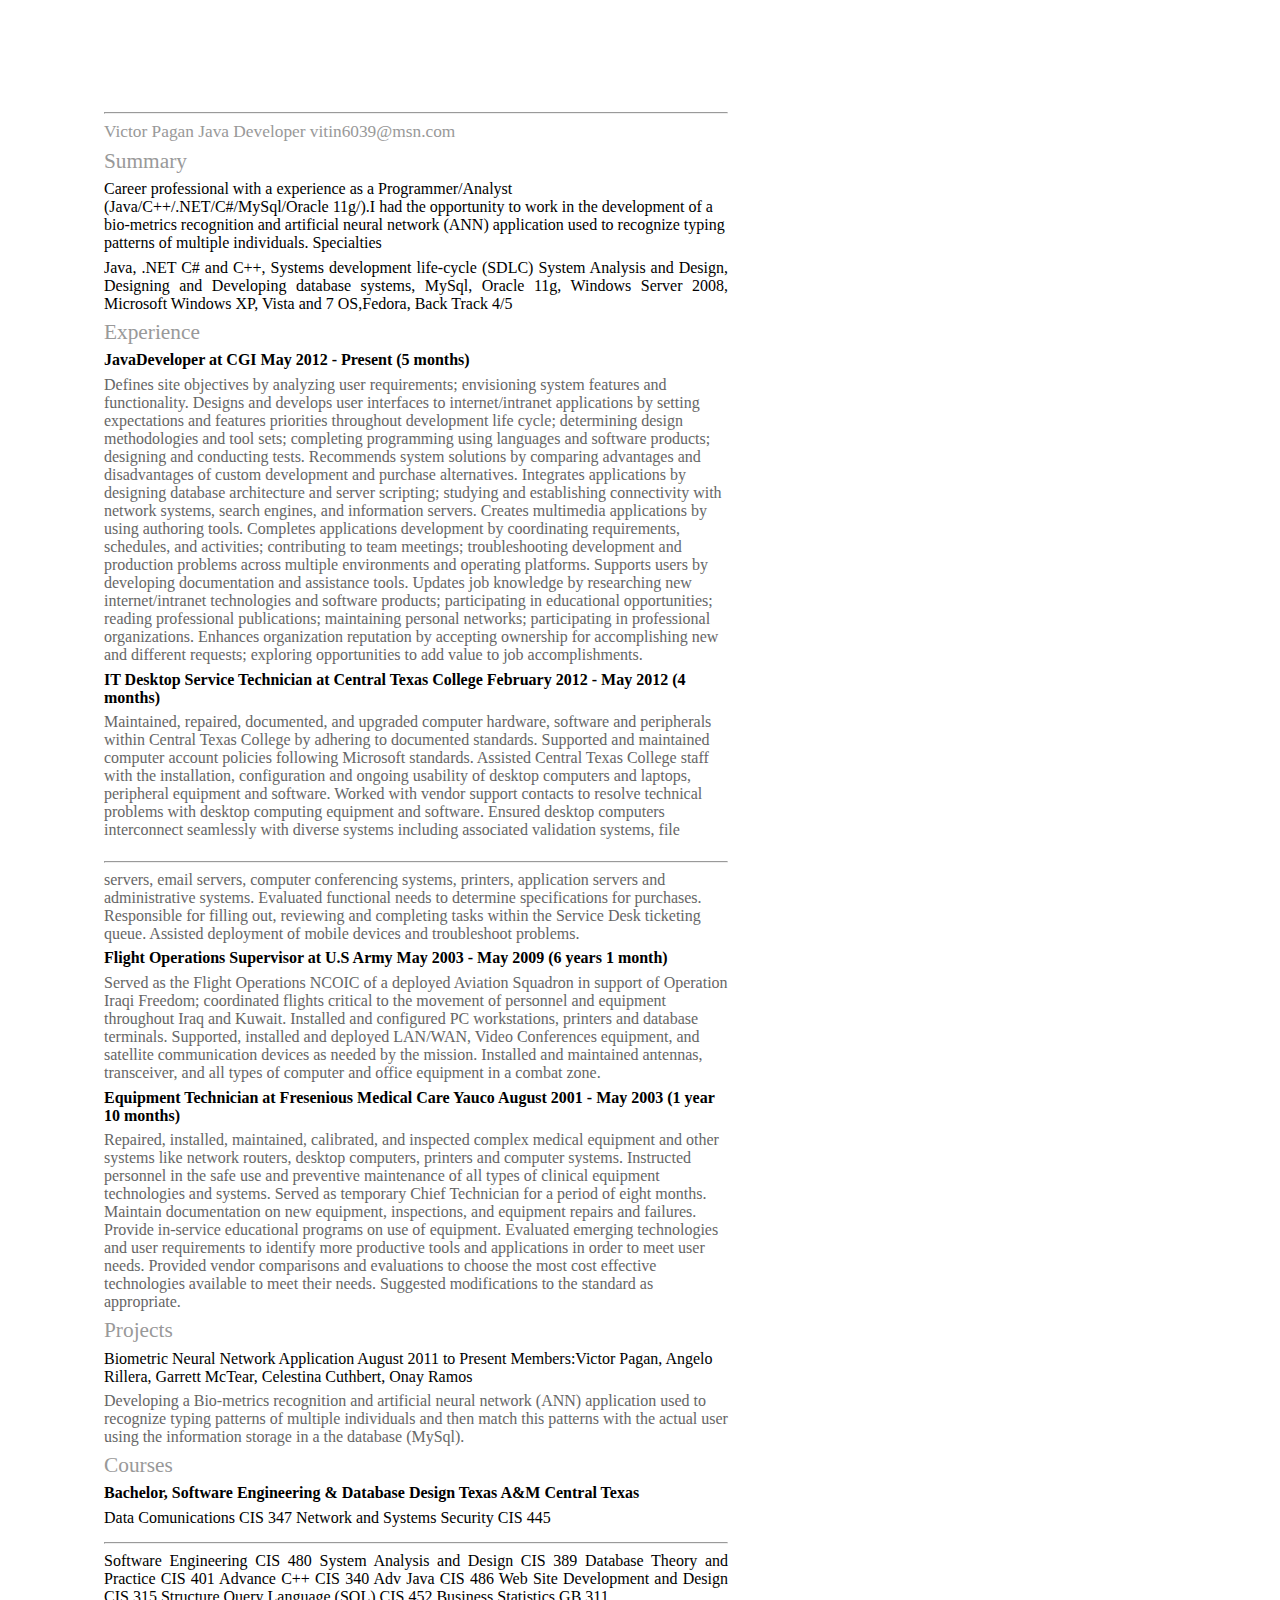
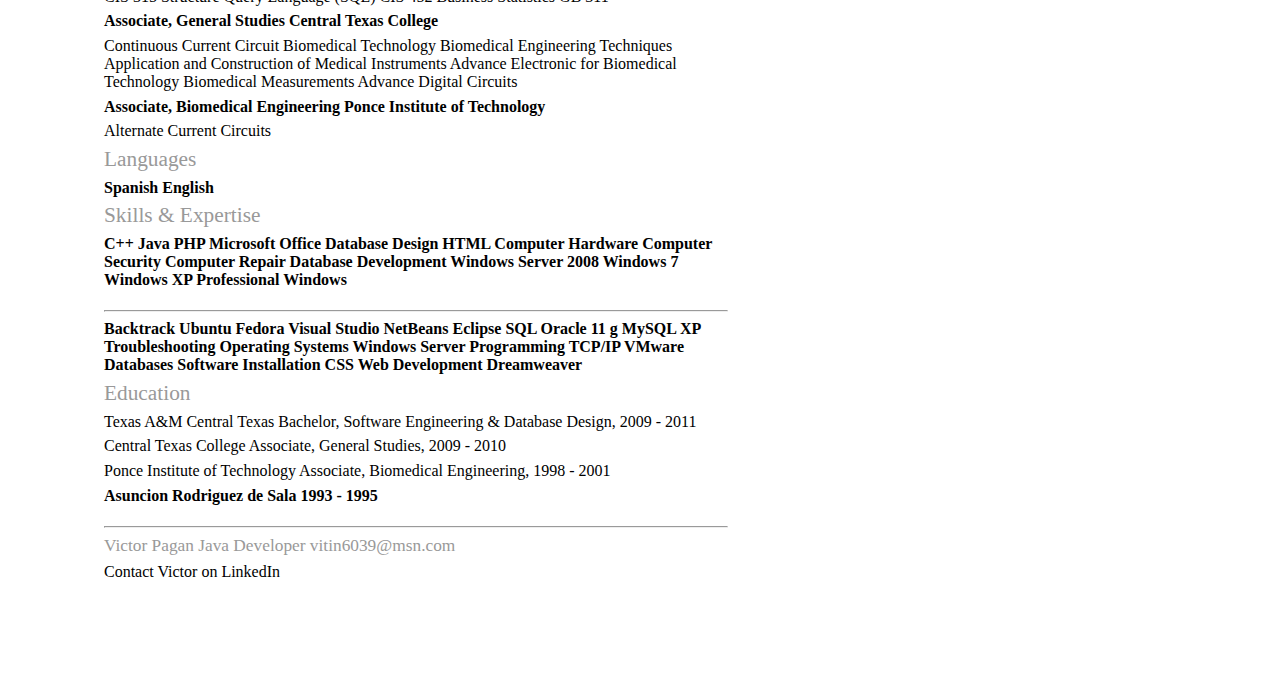
<file: profile/images/VictorPagan_Live_Resume.pdf.html>
<html>
<head>
<title>VictorPagan_Live_Resume</title>

<style type="text/css">ol{margin:0;padding:0}.c2{color:#666666;font-size:12pt;font-family:"Times New Roman"}.c5{color:#999999;font-size:16pt;font-family:"Times New Roman"}.c1{font-size:12pt;font-family:"Times New Roman";font-weight:bold}.c7{max-width:468pt;background-color:#ffffff;padding:72pt 72pt 72pt 72pt}.c6{color:#999999;font-size:13pt;font-family:"Times New Roman"}.c8{font-size:10pt;font-family:"Times New Roman"}.c3{font-size:12pt;font-family:"Times New Roman"}.c0{direction:ltr;padding-bottom:5pt}.c4{direction:ltr}.c9{text-align:justify}.title{padding-top:24pt;line-height:1.15;text-align:left;color:#000000;font-size:36pt;font-family:"Arial";font-weight:bold;padding-bottom:6pt}.subtitle{padding-top:18pt;line-height:1.15;text-align:left;color:#666666;font-style:italic;font-size:24pt;font-family:"Georgia";padding-bottom:4pt}li{color:#000000;font-size:11pt;font-family:"Arial"}p{color:#000000;font-size:11pt;margin:0;font-family:"Arial"}h1{padding-top:24pt;line-height:1.15;text-align:left;color:#000000;font-size:24pt;font-family:"Arial";font-weight:bold;padding-bottom:6pt}h2{padding-top:18pt;line-height:1.15;text-align:left;color:#000000;font-size:18pt;font-family:"Arial";font-weight:bold;padding-bottom:4pt}h3{padding-top:14pt;line-height:1.15;text-align:left;color:#000000;font-size:14pt;font-family:"Arial";font-weight:bold;padding-bottom:4pt}h4{padding-top:12pt;line-height:1.15;text-align:left;color:#000000;font-size:12pt;font-family:"Arial";font-weight:bold;padding-bottom:2pt}h5{padding-top:11pt;line-height:1.15;text-align:left;color:#000000;font-size:11pt;font-family:"Arial";font-weight:bold;padding-bottom:2pt}h6{padding-top:10pt;line-height:1.15;text-align:left;color:#000000;font-size:10pt;font-family:"Arial";font-weight:bold;padding-bottom:2pt}</style>

</head>
<body class="c7">
	<p class="c4"><hr></p><p class="c0"><span class="c6">Victor Pagan Java Developer vitin6039@msn.com</span></p><p class="c0"><span class="c5">Summary</span></p><p class="c0"><span class="c3">Career professional with a experience as a Programmer/Analyst (Java/C++/.NET/C#/MySql/Oracle 11g/).I had the opportunity to work in the development of a bio-metrics recognition and artificial neural network (ANN) application used to recognize typing patterns of multiple individuals. Specialties</span></p><p class="c0 c9"><span class="c3">Java, .NET C# and C++, Systems development life-cycle (SDLC) System Analysis and Design, Designing and Developing database systems, MySql, Oracle 11g, Windows Server 2008, Microsoft Windows XP, Vista and 7 OS,Fedora, Back Track 4/5</span></p><p class="c0"><span class="c5">Experience</span></p><p class="c0"><span class="c1">JavaDeveloper at CGI May 2012 - Present (5 months)</span></p><p class="c0"><span class="c2">Defines site objectives by analyzing user requirements; envisioning system features and functionality. Designs and develops user interfaces to internet/intranet applications by setting expectations and features priorities throughout development life cycle; determining design methodologies and tool sets; completing programming using languages and software products; designing and conducting tests. Recommends system solutions by comparing advantages and disadvantages of custom development and purchase alternatives. Integrates applications by designing database architecture and server scripting; studying and establishing connectivity with network systems, search engines, and information servers. Creates multimedia applications by using authoring tools. Completes applications development by coordinating requirements, schedules, and activities; contributing to team meetings; troubleshooting development and production problems across multiple environments and operating platforms. Supports users by developing documentation and assistance tools. Updates job knowledge by researching new internet/intranet technologies and software products; participating in educational opportunities; reading professional publications; maintaining personal networks; participating in professional organizations. Enhances organization reputation by accepting ownership for accomplishing new and different requests; exploring opportunities to add value to job accomplishments.</span></p><p class="c0"><span class="c1">IT Desktop Service Technician at Central Texas College February 2012 - May 2012 (4 months)</span></p><p class="c0"><span class="c2">Maintained, repaired, documented, and upgraded computer hardware, software and peripherals within Central Texas College by adhering to documented standards. Supported and maintained computer account policies following Microsoft standards. Assisted Central Texas College staff with the installation, configuration and ongoing usability of desktop computers and laptops, peripheral equipment and software. Worked with vendor support contacts to resolve technical problems with desktop computing equipment and software. Ensured desktop computers interconnect seamlessly with diverse systems including associated validation systems, file</span></p><p class="c0"></p><hr style="page-break-before:always;display:none;"><p class="c4"><hr></p><p class="c0"><span class="c2">servers, email servers, computer conferencing systems, printers, application servers and administrative systems. Evaluated functional needs to determine specifications for purchases. Responsible for filling out, reviewing and completing tasks within the Service Desk ticketing queue. Assisted deployment of mobile devices and troubleshoot problems.</span></p><p class="c0"><span class="c1">Flight Operations Supervisor at U.S Army May 2003 - May 2009 (6 years 1 month)</span></p><p class="c0"><span class="c2">Served as the Flight Operations NCOIC of a deployed Aviation Squadron in support of Operation Iraqi Freedom; coordinated flights critical to the movement of personnel and equipment throughout Iraq and Kuwait. Installed and configured PC workstations, printers and database terminals. Supported, installed and deployed LAN/WAN, Video Conferences equipment, and satellite communication devices as needed by the mission. Installed and maintained antennas, transceiver, and all types of computer and office equipment in a combat zone.</span></p><p class="c0"><span class="c1">Equipment Technician at Fresenious Medical Care Yauco August 2001 - May 2003 (1 year 10 months)</span></p><p class="c0"><span class="c2">Repaired, installed, maintained, calibrated, and inspected complex medical equipment and other systems like network routers, desktop computers, printers and computer systems. Instructed personnel in the safe use and preventive maintenance of all types of clinical equipment technologies and systems. Served as temporary Chief Technician for a period of eight months. Maintain documentation on new equipment, inspections, and equipment repairs and failures. Provide in-service educational programs on use of equipment. Evaluated emerging technologies and user requirements to identify more productive tools and applications in order to meet user needs. Provided vendor comparisons and evaluations to choose the most cost effective technologies available to meet their needs. Suggested modifications to the standard as appropriate.</span></p><p class="c0"><span class="c5">Projects</span></p><p class="c0"><span class="c3">Biometric Neural Network Application August 2011 to Present Members:Victor Pagan, Angelo Rillera, Garrett McTear, Celestina Cuthbert, Onay Ramos</span></p><p class="c0"><span class="c2">Developing a Bio-metrics recognition and artificial neural network (ANN) application used to recognize typing patterns of multiple individuals and then match this patterns with the actual user using the information storage in a the database (MySql).</span></p><p class="c0"><span class="c5">Courses</span></p><p class="c0"><span class="c1">Bachelor, Software Engineering &amp; Database Design Texas A&amp;M Central Texas</span></p><p class="c0"><span class="c3">Data Comunications CIS 347 Network and Systems Security CIS 445</p><hr style="page-break-before:always;display:none;"><p class="c4"><hr></p><p class="c0 c9"><span class="c3">Software Engineering CIS 480 System Analysis and Design CIS 389 Database Theory and Practice CIS 401 Advance C++ CIS 340 Adv Java CIS 486 Web Site Development and Design CIS 315 Structure Query Language (SQL) CIS 452 Business Statistics GB 311</span></p><p class="c0"><span class="c1">Associate, General Studies Central Texas College</span></p><p class="c0"><span class="c3">Continuous Current Circuit Biomedical Technology Biomedical Engineering Techniques Application and Construction of Medical Instruments Advance Electronic for Biomedical Technology Biomedical Measurements Advance Digital Circuits</span></p><p class="c0"><span class="c1">Associate, Biomedical Engineering Ponce Institute of Technology</span></p><p class="c0"><span class="c3">Alternate Current Circuits</span></p><p class="c0"><span class="c5">Languages</span></p><p class="c0"><span class="c1">Spanish English</span></p><p class="c0"><span class="c5">Skills &amp; Expertise</span></p><p class="c0"><span class="c1">C++ Java PHP Microsoft Office Database Design HTML Computer Hardware Computer Security Computer Repair Database Development Windows Server 2008 Windows 7 Windows XP Professional Windows</span></p><p class="c0"></p><hr style="page-break-before:always;display:none;"><p class="c4"><hr></p><p class="c0"><span class="c1">Backtrack Ubuntu Fedora Visual Studio NetBeans Eclipse SQL Oracle 11 g MySQL XP Troubleshooting Operating Systems Windows Server Programming TCP/IP VMware Databases Software Installation CSS Web Development Dreamweaver</span></p><p class="c0"><span class="c5">Education</span></p><p class="c0"><span class="c3">Texas A&amp;M Central Texas Bachelor, Software Engineering &amp; Database Design, 2009 - 2011</span></p><p class="c0"><span class="c3">Central Texas College Associate, General Studies, 2009 - 2010</span></p><p class="c0"><span class="c3">Ponce Institute of Technology Associate, Biomedical Engineering, 1998 - 2001</span></p><p class="c0"><span class="c1">Asuncion Rodriguez de Sala 1993 - 1995</span></p><p class="c0"></p><hr style="page-break-before:always;display:none;"><p class="c4"><hr></p><p class="c0"><span class="c6">Victor Pagan Java Developer vitin6039@msn.com</span></p><p class="c0"><span class="c3">Contact Victor on LinkedIn</span></p><p class="c0"></p></body></html>
</file>
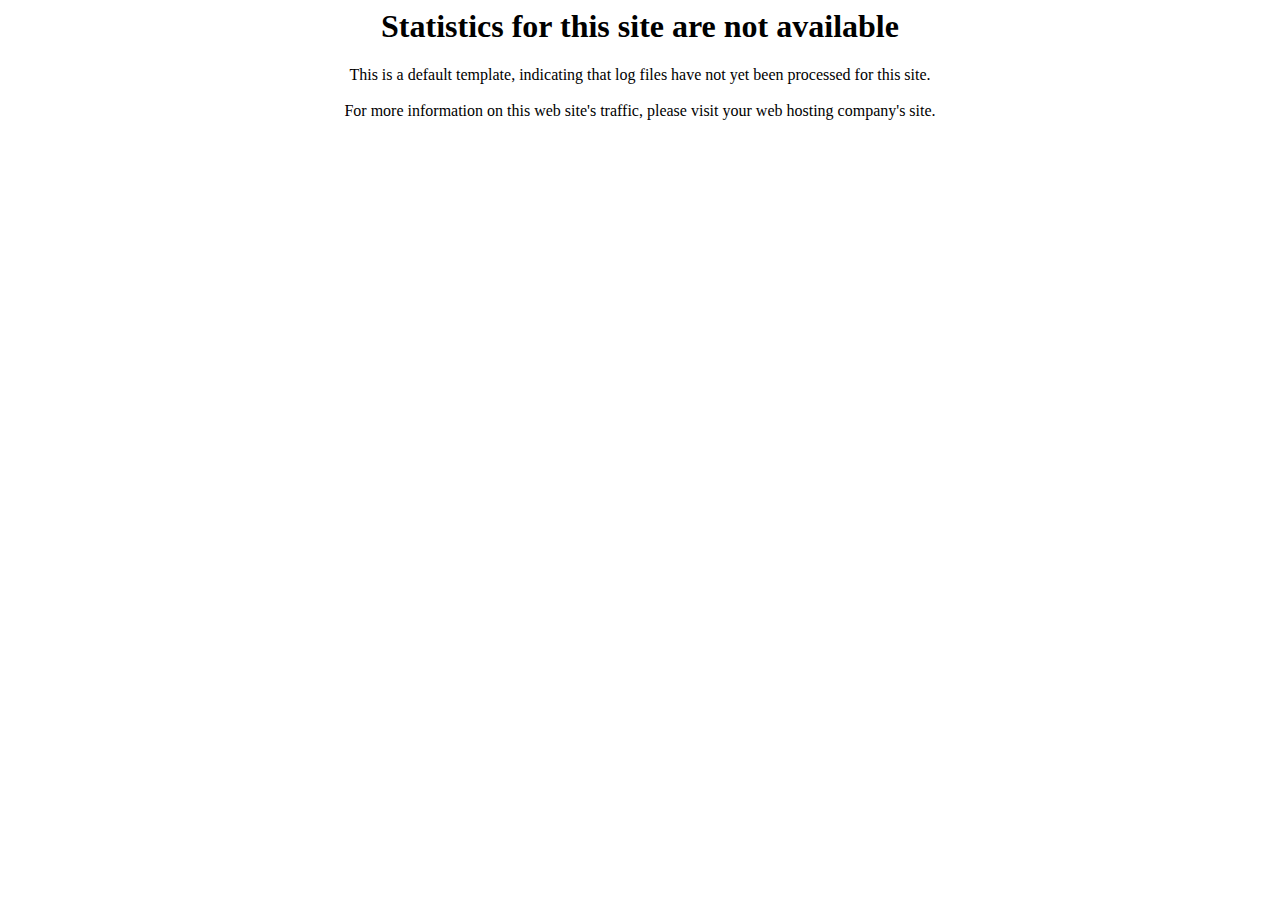
<file: profile/stats/Home.html>
<html>
<center>
<h1>Statistics for this site are not available</h1>

This is a default template, indicating that log files have not yet been processed for this site.
<BR/><BR/>
For more information on this web site's traffic, please visit your web hosting company's site.
</center>
</html>
</file>
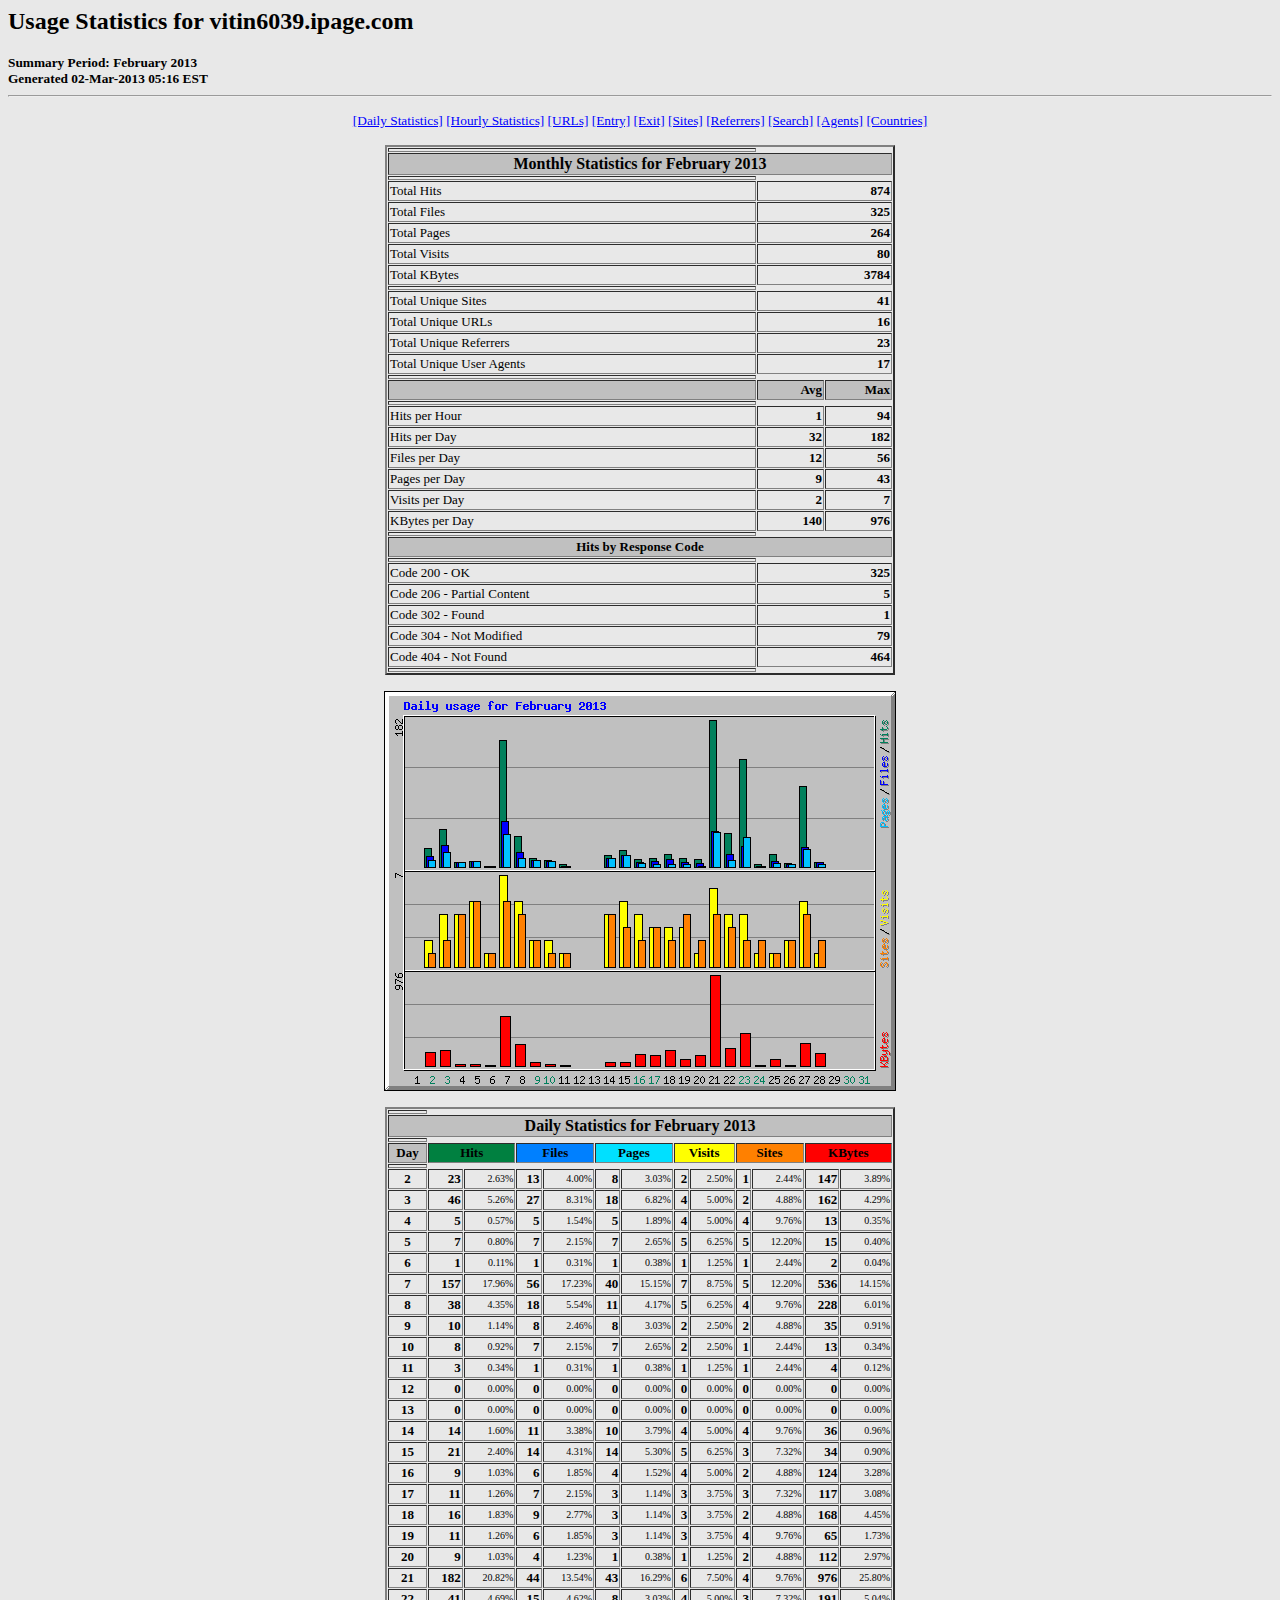
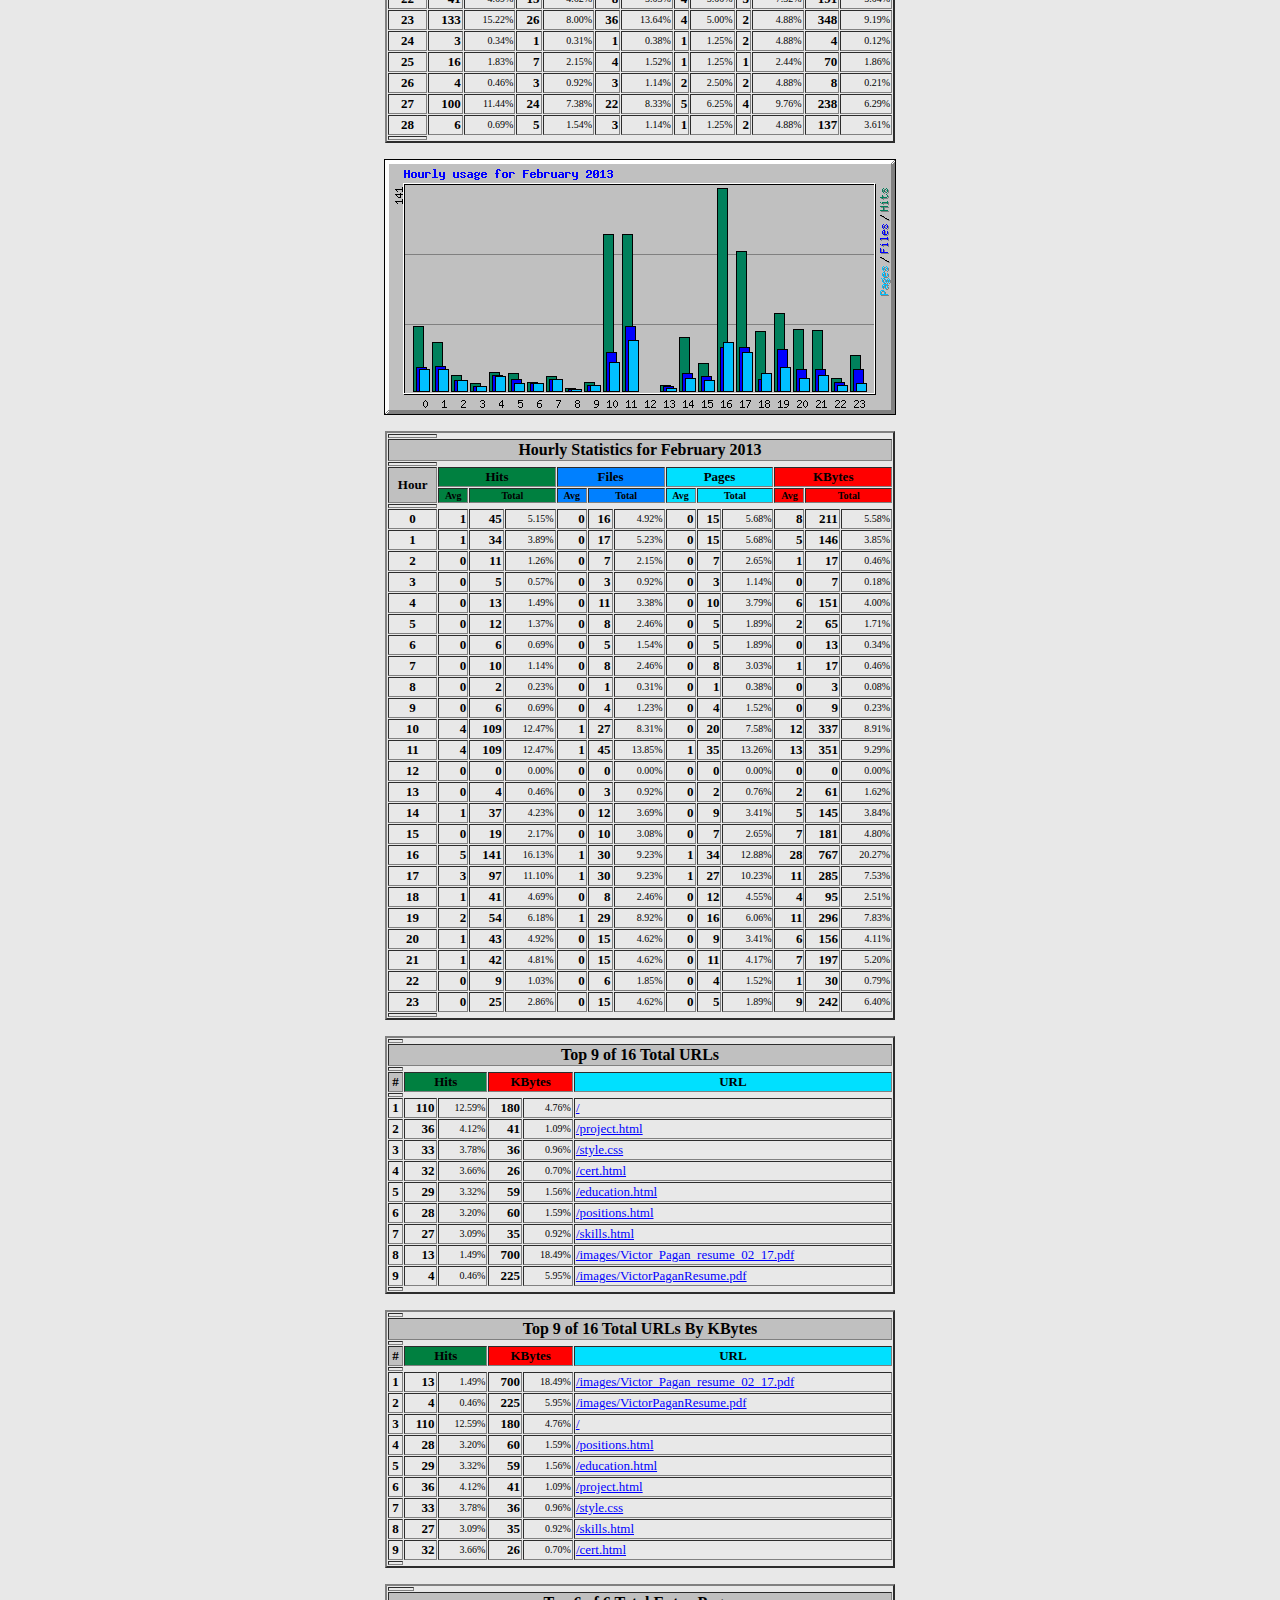
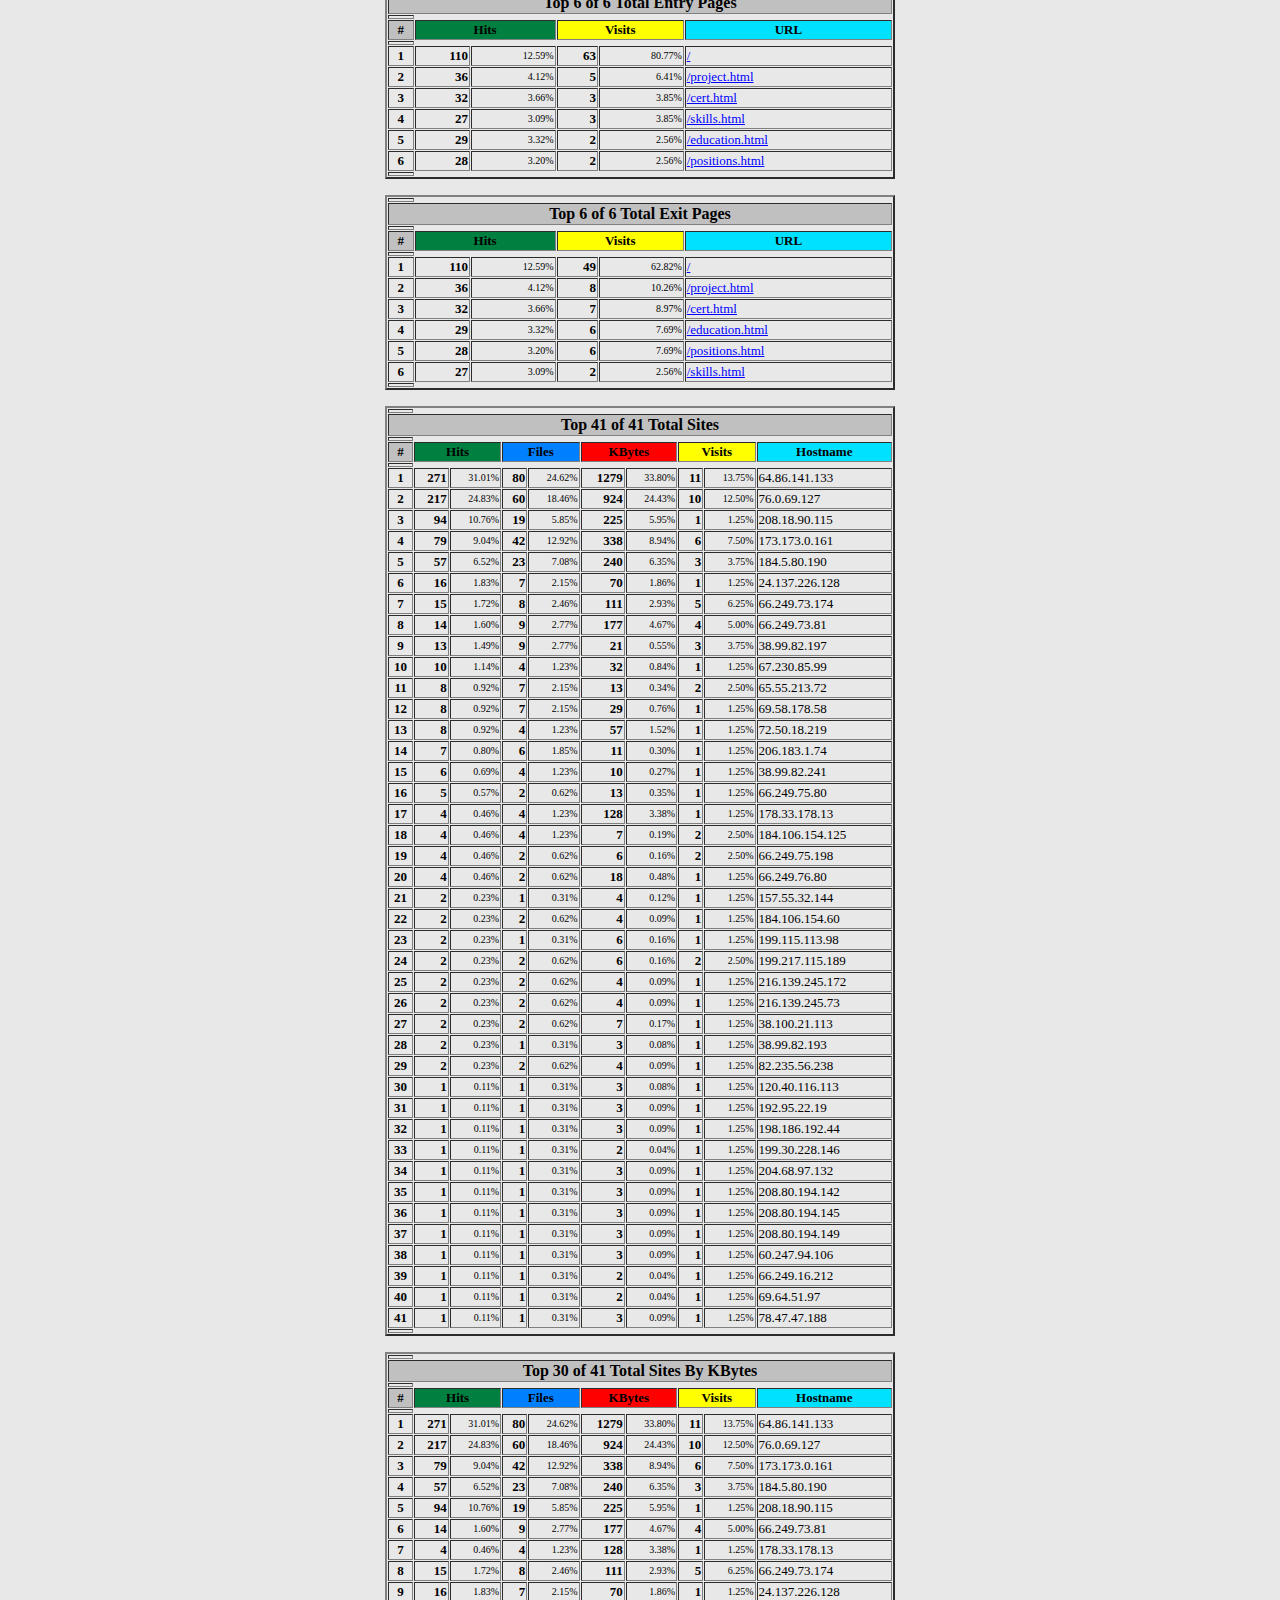
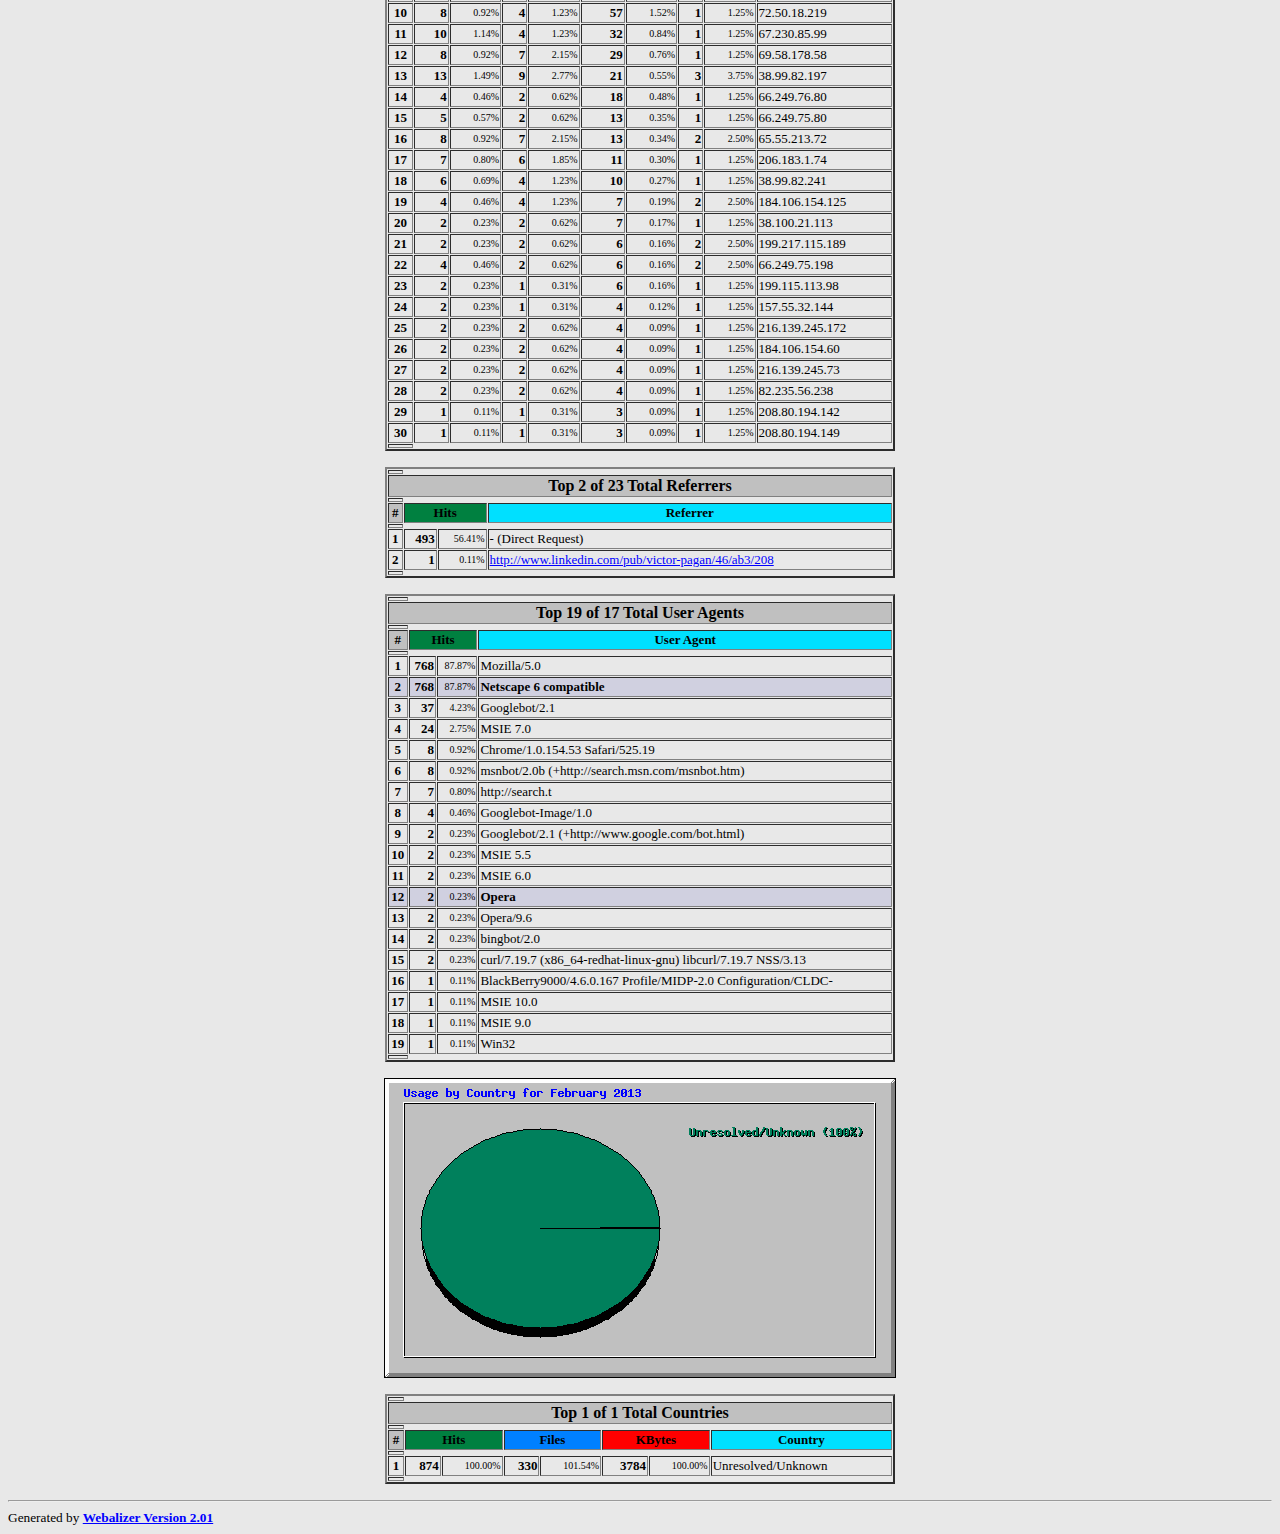
<file: profile/stats/usage_201302.html>
<!DOCTYPE HTML PUBLIC "-//W3C//DTD HTML 4.0 Transitional//EN">

<!-- Generated by The Webalizer  Ver. 2.01-10 -->
<!--                                          -->
<!-- Copyright 1997-2000 Bradford L. Barrett  -->
<!-- (brad@mrunix.net  http://www.mrunix.net) -->
<!--                                          -->
<!-- Distributed under the GNU GPL  Version 2 -->
<!--        Full text may be found at:        -->
<!--     http://www.mrunix.net/webalizer/     -->
<!--                                          -->
<!--  Give the power back to the programmers  -->
<!--   Support the Free Software Foundation   -->
<!--           (http://www.fsf.org)           -->
<!--                                          -->
<!-- *** Generated: 02-Mar-2013 05:16 EST *** -->

<HTML>
<HEAD>
 <TITLE>Usage Statistics for vitin6039.ipage.com - February 2013</TITLE>
</HEAD>

<BODY BGCOLOR="#E8E8E8" TEXT="#000000" LINK="#0000FF" VLINK="#FF0000">
<H2>Usage Statistics for vitin6039.ipage.com</H2>
<SMALL><STRONG>
Summary Period: February 2013<BR>
Generated 02-Mar-2013 05:16 EST<BR>
</STRONG></SMALL>
<CENTER>
<HR>
<P>
<SMALL>
<A HREF="#DAYSTATS">[Daily Statistics]</A>
<A HREF="#HOURSTATS">[Hourly Statistics]</A>
<A HREF="#TOPURLS">[URLs]</A>
<A HREF="#TOPENTRY">[Entry]</A>
<A HREF="#TOPEXIT">[Exit]</A>
<A HREF="#TOPSITES">[Sites]</A>
<A HREF="#TOPREFS">[Referrers]</A>
<A HREF="#TOPSEARCH">[Search]</A>
<A HREF="#TOPAGENTS">[Agents]</A>
<A HREF="#TOPCTRYS">[Countries]</A>
</SMALL>
<P>
<TABLE WIDTH=510 BORDER=2 CELLSPACING=1 CELLPADDING=1>
<TR><TH HEIGHT=4></TH></TR>
<TR><TH COLSPAN=3 ALIGN=center BGCOLOR="#C0C0C0">Monthly Statistics for February 2013</TH></TR>
<TR><TH HEIGHT=4></TH></TR>
<TR><TD WIDTH=380><FONT SIZE="-1">Total Hits</FONT></TD>
<TD ALIGN=right COLSPAN=2><FONT SIZE="-1"><B>874</B></FONT></TD></TR>
<TR><TD WIDTH=380><FONT SIZE="-1">Total Files</FONT></TD>
<TD ALIGN=right COLSPAN=2><FONT SIZE="-1"><B>325</B></FONT></TD></TR>
<TR><TD WIDTH=380><FONT SIZE="-1">Total Pages</FONT></TD>
<TD ALIGN=right COLSPAN=2><FONT SIZE="-1"><B>264</B></FONT></TD></TR>
<TR><TD WIDTH=380><FONT SIZE="-1">Total Visits</FONT></TD>
<TD ALIGN=right COLSPAN=2><FONT SIZE="-1"><B>80</B></FONT></TD></TR>
<TR><TD WIDTH=380><FONT SIZE="-1">Total KBytes</FONT></TD>
<TD ALIGN=right COLSPAN=2><FONT SIZE="-1"><B>3784</B></FONT></TD></TR>
<TR><TH HEIGHT=4></TH></TR>
<TR><TD WIDTH=380><FONT SIZE="-1">Total Unique Sites</FONT></TD>
<TD ALIGN=right COLSPAN=2><FONT SIZE="-1"><B>41</B></FONT></TD></TR>
<TR><TD WIDTH=380><FONT SIZE="-1">Total Unique URLs</FONT></TD>
<TD ALIGN=right COLSPAN=2><FONT SIZE="-1"><B>16</B></FONT></TD></TR>
<TR><TD WIDTH=380><FONT SIZE="-1">Total Unique Referrers</FONT></TD>
<TD ALIGN=right COLSPAN=2><FONT SIZE="-1"><B>23</B></FONT></TD></TR>
<TR><TD WIDTH=380><FONT SIZE="-1">Total Unique User Agents</FONT></TD>
<TD ALIGN=right COLSPAN=2><FONT SIZE="-1"><B>17</B></FONT></TD></TR>
<TR><TH HEIGHT=4></TH></TR>
<TR><TH WIDTH=380 BGCOLOR="#C0C0C0"><FONT SIZE=-1 COLOR="#C0C0C0">.</FONT></TH>
<TH WIDTH=65 BGCOLOR="#C0C0C0" ALIGN=right><FONT SIZE=-1>Avg </FONT></TH>
<TH WIDTH=65 BGCOLOR="#C0C0C0" ALIGN=right><FONT SIZE=-1>Max </FONT></TH></TR>
<TR><TH HEIGHT=4></TH></TR>
<TR><TD><FONT SIZE="-1">Hits per Hour</FONT></TD>
<TD ALIGN=right WIDTH=65><FONT SIZE="-1"><B>1</B></FONT></TD>
<TD WIDTH=65 ALIGN=right><FONT SIZE=-1><B>94</B></FONT></TD></TR>
<TR><TD><FONT SIZE="-1">Hits per Day</FONT></TD>
<TD ALIGN=right WIDTH=65><FONT SIZE="-1"><B>32</B></FONT></TD>
<TD WIDTH=65 ALIGN=right><FONT SIZE=-1><B>182</B></FONT></TD></TR>
<TR><TD><FONT SIZE="-1">Files per Day</FONT></TD>
<TD ALIGN=right WIDTH=65><FONT SIZE="-1"><B>12</B></FONT></TD>
<TD WIDTH=65 ALIGN=right><FONT SIZE=-1><B>56</B></FONT></TD></TR>
<TR><TD><FONT SIZE="-1">Pages per Day</FONT></TD>
<TD ALIGN=right WIDTH=65><FONT SIZE="-1"><B>9</B></FONT></TD>
<TD WIDTH=65 ALIGN=right><FONT SIZE=-1><B>43</B></FONT></TD></TR>
<TR><TD><FONT SIZE="-1">Visits per Day</FONT></TD>
<TD ALIGN=right WIDTH=65><FONT SIZE="-1"><B>2</B></FONT></TD>
<TD WIDTH=65 ALIGN=right><FONT SIZE=-1><B>7</B></FONT></TD></TR>
<TR><TD><FONT SIZE="-1">KBytes per Day</FONT></TD>
<TD ALIGN=right WIDTH=65><FONT SIZE="-1"><B>140</B></FONT></TD>
<TD WIDTH=65 ALIGN=right><FONT SIZE=-1><B>976</B></FONT></TD></TR>
<TR><TH HEIGHT=4></TH></TR>
<TR><TH COLSPAN=3 ALIGN=center BGCOLOR="#C0C0C0">
<FONT SIZE="-1">Hits by Response Code</FONT></TH></TR>
<TR><TH HEIGHT=4></TH></TR>
<TR><TD><FONT SIZE="-1">Code 200 - OK</FONT></TD>
<TD ALIGN=right COLSPAN=2><FONT SIZE="-1"><B>325</B></FONT></TD></TR>
<TR><TD><FONT SIZE="-1">Code 206 - Partial Content</FONT></TD>
<TD ALIGN=right COLSPAN=2><FONT SIZE="-1"><B>5</B></FONT></TD></TR>
<TR><TD><FONT SIZE="-1">Code 302 - Found</FONT></TD>
<TD ALIGN=right COLSPAN=2><FONT SIZE="-1"><B>1</B></FONT></TD></TR>
<TR><TD><FONT SIZE="-1">Code 304 - Not Modified</FONT></TD>
<TD ALIGN=right COLSPAN=2><FONT SIZE="-1"><B>79</B></FONT></TD></TR>
<TR><TD><FONT SIZE="-1">Code 404 - Not Found</FONT></TD>
<TD ALIGN=right COLSPAN=2><FONT SIZE="-1"><B>464</B></FONT></TD></TR>
<TR><TH HEIGHT=4></TH></TR>
</TABLE>
<P>
<A NAME="DAYSTATS"></A>
<IMG SRC="daily_usage_201302.png" ALT="Daily usage for February 2013" HEIGHT=400 WIDTH=512><P>
<TABLE WIDTH=510 BORDER=2 CELLSPACING=1 CELLPADDING=1>
<TR><TH HEIGHT=4></TH></TR>
<TR><TH BGCOLOR="#C0C0C0" COLSPAN=13 ALIGN=center>Daily Statistics for February 2013</TH></TR>
<TR><TH HEIGHT=4></TH></TR>
<TR><TH ALIGN=center BGCOLOR="#C0C0C0"><FONT SIZE="-1">Day</FONT></TH>
<TH ALIGN=center BGCOLOR="#008040" COLSPAN=2><FONT SIZE="-1">Hits</FONT></TH>
<TH ALIGN=center BGCOLOR="#0080FF" COLSPAN=2><FONT SIZE="-1">Files</FONT></TH>
<TH ALIGN=center BGCOLOR="#00E0FF" COLSPAN=2><FONT SIZE="-1">Pages</FONT></TH>
<TH ALIGN=center BGCOLOR="#FFFF00" COLSPAN=2><FONT SIZE="-1">Visits</FONT></TH>
<TH ALIGN=center BGCOLOR="#FF8000" COLSPAN=2><FONT SIZE="-1">Sites</FONT></TH>
<TH ALIGN=center BGCOLOR="#FF0000" COLSPAN=2><FONT SIZE="-1">KBytes</FONT></TH></TR>
<TR><TH HEIGHT=4></TH></TR>
<TR><TD ALIGN=center><FONT SIZE="-1"><B>2</B></FONT></TD>
<TD ALIGN=right><FONT SIZE="-1"><B>23</B></FONT></TD>
<TD ALIGN=right><FONT SIZE="-2">2.63%</FONT></TD>
<TD ALIGN=right><FONT SIZE="-1"><B>13</B></FONT></TD>
<TD ALIGN=right><FONT SIZE="-2">4.00%</FONT></TD>
<TD ALIGN=right><FONT SIZE="-1"><B>8</B></FONT></TD>
<TD ALIGN=right><FONT SIZE="-2">3.03%</FONT></TD>
<TD ALIGN=right><FONT SIZE="-1"><B>2</B></FONT></TD>
<TD ALIGN=right><FONT SIZE="-2">2.50%</FONT></TD>
<TD ALIGN=right><FONT SIZE="-1"><B>1</B></FONT></TD>
<TD ALIGN=right><FONT SIZE="-2">2.44%</FONT></TD>
<TD ALIGN=right><FONT SIZE="-1"><B>147</B></FONT></TD>
<TD ALIGN=right><FONT SIZE="-2">3.89%</FONT></TD></TR>
<TR><TD ALIGN=center><FONT SIZE="-1"><B>3</B></FONT></TD>
<TD ALIGN=right><FONT SIZE="-1"><B>46</B></FONT></TD>
<TD ALIGN=right><FONT SIZE="-2">5.26%</FONT></TD>
<TD ALIGN=right><FONT SIZE="-1"><B>27</B></FONT></TD>
<TD ALIGN=right><FONT SIZE="-2">8.31%</FONT></TD>
<TD ALIGN=right><FONT SIZE="-1"><B>18</B></FONT></TD>
<TD ALIGN=right><FONT SIZE="-2">6.82%</FONT></TD>
<TD ALIGN=right><FONT SIZE="-1"><B>4</B></FONT></TD>
<TD ALIGN=right><FONT SIZE="-2">5.00%</FONT></TD>
<TD ALIGN=right><FONT SIZE="-1"><B>2</B></FONT></TD>
<TD ALIGN=right><FONT SIZE="-2">4.88%</FONT></TD>
<TD ALIGN=right><FONT SIZE="-1"><B>162</B></FONT></TD>
<TD ALIGN=right><FONT SIZE="-2">4.29%</FONT></TD></TR>
<TR><TD ALIGN=center><FONT SIZE="-1"><B>4</B></FONT></TD>
<TD ALIGN=right><FONT SIZE="-1"><B>5</B></FONT></TD>
<TD ALIGN=right><FONT SIZE="-2">0.57%</FONT></TD>
<TD ALIGN=right><FONT SIZE="-1"><B>5</B></FONT></TD>
<TD ALIGN=right><FONT SIZE="-2">1.54%</FONT></TD>
<TD ALIGN=right><FONT SIZE="-1"><B>5</B></FONT></TD>
<TD ALIGN=right><FONT SIZE="-2">1.89%</FONT></TD>
<TD ALIGN=right><FONT SIZE="-1"><B>4</B></FONT></TD>
<TD ALIGN=right><FONT SIZE="-2">5.00%</FONT></TD>
<TD ALIGN=right><FONT SIZE="-1"><B>4</B></FONT></TD>
<TD ALIGN=right><FONT SIZE="-2">9.76%</FONT></TD>
<TD ALIGN=right><FONT SIZE="-1"><B>13</B></FONT></TD>
<TD ALIGN=right><FONT SIZE="-2">0.35%</FONT></TD></TR>
<TR><TD ALIGN=center><FONT SIZE="-1"><B>5</B></FONT></TD>
<TD ALIGN=right><FONT SIZE="-1"><B>7</B></FONT></TD>
<TD ALIGN=right><FONT SIZE="-2">0.80%</FONT></TD>
<TD ALIGN=right><FONT SIZE="-1"><B>7</B></FONT></TD>
<TD ALIGN=right><FONT SIZE="-2">2.15%</FONT></TD>
<TD ALIGN=right><FONT SIZE="-1"><B>7</B></FONT></TD>
<TD ALIGN=right><FONT SIZE="-2">2.65%</FONT></TD>
<TD ALIGN=right><FONT SIZE="-1"><B>5</B></FONT></TD>
<TD ALIGN=right><FONT SIZE="-2">6.25%</FONT></TD>
<TD ALIGN=right><FONT SIZE="-1"><B>5</B></FONT></TD>
<TD ALIGN=right><FONT SIZE="-2">12.20%</FONT></TD>
<TD ALIGN=right><FONT SIZE="-1"><B>15</B></FONT></TD>
<TD ALIGN=right><FONT SIZE="-2">0.40%</FONT></TD></TR>
<TR><TD ALIGN=center><FONT SIZE="-1"><B>6</B></FONT></TD>
<TD ALIGN=right><FONT SIZE="-1"><B>1</B></FONT></TD>
<TD ALIGN=right><FONT SIZE="-2">0.11%</FONT></TD>
<TD ALIGN=right><FONT SIZE="-1"><B>1</B></FONT></TD>
<TD ALIGN=right><FONT SIZE="-2">0.31%</FONT></TD>
<TD ALIGN=right><FONT SIZE="-1"><B>1</B></FONT></TD>
<TD ALIGN=right><FONT SIZE="-2">0.38%</FONT></TD>
<TD ALIGN=right><FONT SIZE="-1"><B>1</B></FONT></TD>
<TD ALIGN=right><FONT SIZE="-2">1.25%</FONT></TD>
<TD ALIGN=right><FONT SIZE="-1"><B>1</B></FONT></TD>
<TD ALIGN=right><FONT SIZE="-2">2.44%</FONT></TD>
<TD ALIGN=right><FONT SIZE="-1"><B>2</B></FONT></TD>
<TD ALIGN=right><FONT SIZE="-2">0.04%</FONT></TD></TR>
<TR><TD ALIGN=center><FONT SIZE="-1"><B>7</B></FONT></TD>
<TD ALIGN=right><FONT SIZE="-1"><B>157</B></FONT></TD>
<TD ALIGN=right><FONT SIZE="-2">17.96%</FONT></TD>
<TD ALIGN=right><FONT SIZE="-1"><B>56</B></FONT></TD>
<TD ALIGN=right><FONT SIZE="-2">17.23%</FONT></TD>
<TD ALIGN=right><FONT SIZE="-1"><B>40</B></FONT></TD>
<TD ALIGN=right><FONT SIZE="-2">15.15%</FONT></TD>
<TD ALIGN=right><FONT SIZE="-1"><B>7</B></FONT></TD>
<TD ALIGN=right><FONT SIZE="-2">8.75%</FONT></TD>
<TD ALIGN=right><FONT SIZE="-1"><B>5</B></FONT></TD>
<TD ALIGN=right><FONT SIZE="-2">12.20%</FONT></TD>
<TD ALIGN=right><FONT SIZE="-1"><B>536</B></FONT></TD>
<TD ALIGN=right><FONT SIZE="-2">14.15%</FONT></TD></TR>
<TR><TD ALIGN=center><FONT SIZE="-1"><B>8</B></FONT></TD>
<TD ALIGN=right><FONT SIZE="-1"><B>38</B></FONT></TD>
<TD ALIGN=right><FONT SIZE="-2">4.35%</FONT></TD>
<TD ALIGN=right><FONT SIZE="-1"><B>18</B></FONT></TD>
<TD ALIGN=right><FONT SIZE="-2">5.54%</FONT></TD>
<TD ALIGN=right><FONT SIZE="-1"><B>11</B></FONT></TD>
<TD ALIGN=right><FONT SIZE="-2">4.17%</FONT></TD>
<TD ALIGN=right><FONT SIZE="-1"><B>5</B></FONT></TD>
<TD ALIGN=right><FONT SIZE="-2">6.25%</FONT></TD>
<TD ALIGN=right><FONT SIZE="-1"><B>4</B></FONT></TD>
<TD ALIGN=right><FONT SIZE="-2">9.76%</FONT></TD>
<TD ALIGN=right><FONT SIZE="-1"><B>228</B></FONT></TD>
<TD ALIGN=right><FONT SIZE="-2">6.01%</FONT></TD></TR>
<TR><TD ALIGN=center><FONT SIZE="-1"><B>9</B></FONT></TD>
<TD ALIGN=right><FONT SIZE="-1"><B>10</B></FONT></TD>
<TD ALIGN=right><FONT SIZE="-2">1.14%</FONT></TD>
<TD ALIGN=right><FONT SIZE="-1"><B>8</B></FONT></TD>
<TD ALIGN=right><FONT SIZE="-2">2.46%</FONT></TD>
<TD ALIGN=right><FONT SIZE="-1"><B>8</B></FONT></TD>
<TD ALIGN=right><FONT SIZE="-2">3.03%</FONT></TD>
<TD ALIGN=right><FONT SIZE="-1"><B>2</B></FONT></TD>
<TD ALIGN=right><FONT SIZE="-2">2.50%</FONT></TD>
<TD ALIGN=right><FONT SIZE="-1"><B>2</B></FONT></TD>
<TD ALIGN=right><FONT SIZE="-2">4.88%</FONT></TD>
<TD ALIGN=right><FONT SIZE="-1"><B>35</B></FONT></TD>
<TD ALIGN=right><FONT SIZE="-2">0.91%</FONT></TD></TR>
<TR><TD ALIGN=center><FONT SIZE="-1"><B>10</B></FONT></TD>
<TD ALIGN=right><FONT SIZE="-1"><B>8</B></FONT></TD>
<TD ALIGN=right><FONT SIZE="-2">0.92%</FONT></TD>
<TD ALIGN=right><FONT SIZE="-1"><B>7</B></FONT></TD>
<TD ALIGN=right><FONT SIZE="-2">2.15%</FONT></TD>
<TD ALIGN=right><FONT SIZE="-1"><B>7</B></FONT></TD>
<TD ALIGN=right><FONT SIZE="-2">2.65%</FONT></TD>
<TD ALIGN=right><FONT SIZE="-1"><B>2</B></FONT></TD>
<TD ALIGN=right><FONT SIZE="-2">2.50%</FONT></TD>
<TD ALIGN=right><FONT SIZE="-1"><B>1</B></FONT></TD>
<TD ALIGN=right><FONT SIZE="-2">2.44%</FONT></TD>
<TD ALIGN=right><FONT SIZE="-1"><B>13</B></FONT></TD>
<TD ALIGN=right><FONT SIZE="-2">0.34%</FONT></TD></TR>
<TR><TD ALIGN=center><FONT SIZE="-1"><B>11</B></FONT></TD>
<TD ALIGN=right><FONT SIZE="-1"><B>3</B></FONT></TD>
<TD ALIGN=right><FONT SIZE="-2">0.34%</FONT></TD>
<TD ALIGN=right><FONT SIZE="-1"><B>1</B></FONT></TD>
<TD ALIGN=right><FONT SIZE="-2">0.31%</FONT></TD>
<TD ALIGN=right><FONT SIZE="-1"><B>1</B></FONT></TD>
<TD ALIGN=right><FONT SIZE="-2">0.38%</FONT></TD>
<TD ALIGN=right><FONT SIZE="-1"><B>1</B></FONT></TD>
<TD ALIGN=right><FONT SIZE="-2">1.25%</FONT></TD>
<TD ALIGN=right><FONT SIZE="-1"><B>1</B></FONT></TD>
<TD ALIGN=right><FONT SIZE="-2">2.44%</FONT></TD>
<TD ALIGN=right><FONT SIZE="-1"><B>4</B></FONT></TD>
<TD ALIGN=right><FONT SIZE="-2">0.12%</FONT></TD></TR>
<TR><TD ALIGN=center><FONT SIZE="-1"><B>12</B></FONT></TD>
<TD ALIGN=right><FONT SIZE="-1"><B>0</B></FONT></TD>
<TD ALIGN=right><FONT SIZE="-2">0.00%</FONT></TD>
<TD ALIGN=right><FONT SIZE="-1"><B>0</B></FONT></TD>
<TD ALIGN=right><FONT SIZE="-2">0.00%</FONT></TD>
<TD ALIGN=right><FONT SIZE="-1"><B>0</B></FONT></TD>
<TD ALIGN=right><FONT SIZE="-2">0.00%</FONT></TD>
<TD ALIGN=right><FONT SIZE="-1"><B>0</B></FONT></TD>
<TD ALIGN=right><FONT SIZE="-2">0.00%</FONT></TD>
<TD ALIGN=right><FONT SIZE="-1"><B>0</B></FONT></TD>
<TD ALIGN=right><FONT SIZE="-2">0.00%</FONT></TD>
<TD ALIGN=right><FONT SIZE="-1"><B>0</B></FONT></TD>
<TD ALIGN=right><FONT SIZE="-2">0.00%</FONT></TD></TR>
<TR><TD ALIGN=center><FONT SIZE="-1"><B>13</B></FONT></TD>
<TD ALIGN=right><FONT SIZE="-1"><B>0</B></FONT></TD>
<TD ALIGN=right><FONT SIZE="-2">0.00%</FONT></TD>
<TD ALIGN=right><FONT SIZE="-1"><B>0</B></FONT></TD>
<TD ALIGN=right><FONT SIZE="-2">0.00%</FONT></TD>
<TD ALIGN=right><FONT SIZE="-1"><B>0</B></FONT></TD>
<TD ALIGN=right><FONT SIZE="-2">0.00%</FONT></TD>
<TD ALIGN=right><FONT SIZE="-1"><B>0</B></FONT></TD>
<TD ALIGN=right><FONT SIZE="-2">0.00%</FONT></TD>
<TD ALIGN=right><FONT SIZE="-1"><B>0</B></FONT></TD>
<TD ALIGN=right><FONT SIZE="-2">0.00%</FONT></TD>
<TD ALIGN=right><FONT SIZE="-1"><B>0</B></FONT></TD>
<TD ALIGN=right><FONT SIZE="-2">0.00%</FONT></TD></TR>
<TR><TD ALIGN=center><FONT SIZE="-1"><B>14</B></FONT></TD>
<TD ALIGN=right><FONT SIZE="-1"><B>14</B></FONT></TD>
<TD ALIGN=right><FONT SIZE="-2">1.60%</FONT></TD>
<TD ALIGN=right><FONT SIZE="-1"><B>11</B></FONT></TD>
<TD ALIGN=right><FONT SIZE="-2">3.38%</FONT></TD>
<TD ALIGN=right><FONT SIZE="-1"><B>10</B></FONT></TD>
<TD ALIGN=right><FONT SIZE="-2">3.79%</FONT></TD>
<TD ALIGN=right><FONT SIZE="-1"><B>4</B></FONT></TD>
<TD ALIGN=right><FONT SIZE="-2">5.00%</FONT></TD>
<TD ALIGN=right><FONT SIZE="-1"><B>4</B></FONT></TD>
<TD ALIGN=right><FONT SIZE="-2">9.76%</FONT></TD>
<TD ALIGN=right><FONT SIZE="-1"><B>36</B></FONT></TD>
<TD ALIGN=right><FONT SIZE="-2">0.96%</FONT></TD></TR>
<TR><TD ALIGN=center><FONT SIZE="-1"><B>15</B></FONT></TD>
<TD ALIGN=right><FONT SIZE="-1"><B>21</B></FONT></TD>
<TD ALIGN=right><FONT SIZE="-2">2.40%</FONT></TD>
<TD ALIGN=right><FONT SIZE="-1"><B>14</B></FONT></TD>
<TD ALIGN=right><FONT SIZE="-2">4.31%</FONT></TD>
<TD ALIGN=right><FONT SIZE="-1"><B>14</B></FONT></TD>
<TD ALIGN=right><FONT SIZE="-2">5.30%</FONT></TD>
<TD ALIGN=right><FONT SIZE="-1"><B>5</B></FONT></TD>
<TD ALIGN=right><FONT SIZE="-2">6.25%</FONT></TD>
<TD ALIGN=right><FONT SIZE="-1"><B>3</B></FONT></TD>
<TD ALIGN=right><FONT SIZE="-2">7.32%</FONT></TD>
<TD ALIGN=right><FONT SIZE="-1"><B>34</B></FONT></TD>
<TD ALIGN=right><FONT SIZE="-2">0.90%</FONT></TD></TR>
<TR><TD ALIGN=center><FONT SIZE="-1"><B>16</B></FONT></TD>
<TD ALIGN=right><FONT SIZE="-1"><B>9</B></FONT></TD>
<TD ALIGN=right><FONT SIZE="-2">1.03%</FONT></TD>
<TD ALIGN=right><FONT SIZE="-1"><B>6</B></FONT></TD>
<TD ALIGN=right><FONT SIZE="-2">1.85%</FONT></TD>
<TD ALIGN=right><FONT SIZE="-1"><B>4</B></FONT></TD>
<TD ALIGN=right><FONT SIZE="-2">1.52%</FONT></TD>
<TD ALIGN=right><FONT SIZE="-1"><B>4</B></FONT></TD>
<TD ALIGN=right><FONT SIZE="-2">5.00%</FONT></TD>
<TD ALIGN=right><FONT SIZE="-1"><B>2</B></FONT></TD>
<TD ALIGN=right><FONT SIZE="-2">4.88%</FONT></TD>
<TD ALIGN=right><FONT SIZE="-1"><B>124</B></FONT></TD>
<TD ALIGN=right><FONT SIZE="-2">3.28%</FONT></TD></TR>
<TR><TD ALIGN=center><FONT SIZE="-1"><B>17</B></FONT></TD>
<TD ALIGN=right><FONT SIZE="-1"><B>11</B></FONT></TD>
<TD ALIGN=right><FONT SIZE="-2">1.26%</FONT></TD>
<TD ALIGN=right><FONT SIZE="-1"><B>7</B></FONT></TD>
<TD ALIGN=right><FONT SIZE="-2">2.15%</FONT></TD>
<TD ALIGN=right><FONT SIZE="-1"><B>3</B></FONT></TD>
<TD ALIGN=right><FONT SIZE="-2">1.14%</FONT></TD>
<TD ALIGN=right><FONT SIZE="-1"><B>3</B></FONT></TD>
<TD ALIGN=right><FONT SIZE="-2">3.75%</FONT></TD>
<TD ALIGN=right><FONT SIZE="-1"><B>3</B></FONT></TD>
<TD ALIGN=right><FONT SIZE="-2">7.32%</FONT></TD>
<TD ALIGN=right><FONT SIZE="-1"><B>117</B></FONT></TD>
<TD ALIGN=right><FONT SIZE="-2">3.08%</FONT></TD></TR>
<TR><TD ALIGN=center><FONT SIZE="-1"><B>18</B></FONT></TD>
<TD ALIGN=right><FONT SIZE="-1"><B>16</B></FONT></TD>
<TD ALIGN=right><FONT SIZE="-2">1.83%</FONT></TD>
<TD ALIGN=right><FONT SIZE="-1"><B>9</B></FONT></TD>
<TD ALIGN=right><FONT SIZE="-2">2.77%</FONT></TD>
<TD ALIGN=right><FONT SIZE="-1"><B>3</B></FONT></TD>
<TD ALIGN=right><FONT SIZE="-2">1.14%</FONT></TD>
<TD ALIGN=right><FONT SIZE="-1"><B>3</B></FONT></TD>
<TD ALIGN=right><FONT SIZE="-2">3.75%</FONT></TD>
<TD ALIGN=right><FONT SIZE="-1"><B>2</B></FONT></TD>
<TD ALIGN=right><FONT SIZE="-2">4.88%</FONT></TD>
<TD ALIGN=right><FONT SIZE="-1"><B>168</B></FONT></TD>
<TD ALIGN=right><FONT SIZE="-2">4.45%</FONT></TD></TR>
<TR><TD ALIGN=center><FONT SIZE="-1"><B>19</B></FONT></TD>
<TD ALIGN=right><FONT SIZE="-1"><B>11</B></FONT></TD>
<TD ALIGN=right><FONT SIZE="-2">1.26%</FONT></TD>
<TD ALIGN=right><FONT SIZE="-1"><B>6</B></FONT></TD>
<TD ALIGN=right><FONT SIZE="-2">1.85%</FONT></TD>
<TD ALIGN=right><FONT SIZE="-1"><B>3</B></FONT></TD>
<TD ALIGN=right><FONT SIZE="-2">1.14%</FONT></TD>
<TD ALIGN=right><FONT SIZE="-1"><B>3</B></FONT></TD>
<TD ALIGN=right><FONT SIZE="-2">3.75%</FONT></TD>
<TD ALIGN=right><FONT SIZE="-1"><B>4</B></FONT></TD>
<TD ALIGN=right><FONT SIZE="-2">9.76%</FONT></TD>
<TD ALIGN=right><FONT SIZE="-1"><B>65</B></FONT></TD>
<TD ALIGN=right><FONT SIZE="-2">1.73%</FONT></TD></TR>
<TR><TD ALIGN=center><FONT SIZE="-1"><B>20</B></FONT></TD>
<TD ALIGN=right><FONT SIZE="-1"><B>9</B></FONT></TD>
<TD ALIGN=right><FONT SIZE="-2">1.03%</FONT></TD>
<TD ALIGN=right><FONT SIZE="-1"><B>4</B></FONT></TD>
<TD ALIGN=right><FONT SIZE="-2">1.23%</FONT></TD>
<TD ALIGN=right><FONT SIZE="-1"><B>1</B></FONT></TD>
<TD ALIGN=right><FONT SIZE="-2">0.38%</FONT></TD>
<TD ALIGN=right><FONT SIZE="-1"><B>1</B></FONT></TD>
<TD ALIGN=right><FONT SIZE="-2">1.25%</FONT></TD>
<TD ALIGN=right><FONT SIZE="-1"><B>2</B></FONT></TD>
<TD ALIGN=right><FONT SIZE="-2">4.88%</FONT></TD>
<TD ALIGN=right><FONT SIZE="-1"><B>112</B></FONT></TD>
<TD ALIGN=right><FONT SIZE="-2">2.97%</FONT></TD></TR>
<TR><TD ALIGN=center><FONT SIZE="-1"><B>21</B></FONT></TD>
<TD ALIGN=right><FONT SIZE="-1"><B>182</B></FONT></TD>
<TD ALIGN=right><FONT SIZE="-2">20.82%</FONT></TD>
<TD ALIGN=right><FONT SIZE="-1"><B>44</B></FONT></TD>
<TD ALIGN=right><FONT SIZE="-2">13.54%</FONT></TD>
<TD ALIGN=right><FONT SIZE="-1"><B>43</B></FONT></TD>
<TD ALIGN=right><FONT SIZE="-2">16.29%</FONT></TD>
<TD ALIGN=right><FONT SIZE="-1"><B>6</B></FONT></TD>
<TD ALIGN=right><FONT SIZE="-2">7.50%</FONT></TD>
<TD ALIGN=right><FONT SIZE="-1"><B>4</B></FONT></TD>
<TD ALIGN=right><FONT SIZE="-2">9.76%</FONT></TD>
<TD ALIGN=right><FONT SIZE="-1"><B>976</B></FONT></TD>
<TD ALIGN=right><FONT SIZE="-2">25.80%</FONT></TD></TR>
<TR><TD ALIGN=center><FONT SIZE="-1"><B>22</B></FONT></TD>
<TD ALIGN=right><FONT SIZE="-1"><B>41</B></FONT></TD>
<TD ALIGN=right><FONT SIZE="-2">4.69%</FONT></TD>
<TD ALIGN=right><FONT SIZE="-1"><B>15</B></FONT></TD>
<TD ALIGN=right><FONT SIZE="-2">4.62%</FONT></TD>
<TD ALIGN=right><FONT SIZE="-1"><B>8</B></FONT></TD>
<TD ALIGN=right><FONT SIZE="-2">3.03%</FONT></TD>
<TD ALIGN=right><FONT SIZE="-1"><B>4</B></FONT></TD>
<TD ALIGN=right><FONT SIZE="-2">5.00%</FONT></TD>
<TD ALIGN=right><FONT SIZE="-1"><B>3</B></FONT></TD>
<TD ALIGN=right><FONT SIZE="-2">7.32%</FONT></TD>
<TD ALIGN=right><FONT SIZE="-1"><B>191</B></FONT></TD>
<TD ALIGN=right><FONT SIZE="-2">5.04%</FONT></TD></TR>
<TR><TD ALIGN=center><FONT SIZE="-1"><B>23</B></FONT></TD>
<TD ALIGN=right><FONT SIZE="-1"><B>133</B></FONT></TD>
<TD ALIGN=right><FONT SIZE="-2">15.22%</FONT></TD>
<TD ALIGN=right><FONT SIZE="-1"><B>26</B></FONT></TD>
<TD ALIGN=right><FONT SIZE="-2">8.00%</FONT></TD>
<TD ALIGN=right><FONT SIZE="-1"><B>36</B></FONT></TD>
<TD ALIGN=right><FONT SIZE="-2">13.64%</FONT></TD>
<TD ALIGN=right><FONT SIZE="-1"><B>4</B></FONT></TD>
<TD ALIGN=right><FONT SIZE="-2">5.00%</FONT></TD>
<TD ALIGN=right><FONT SIZE="-1"><B>2</B></FONT></TD>
<TD ALIGN=right><FONT SIZE="-2">4.88%</FONT></TD>
<TD ALIGN=right><FONT SIZE="-1"><B>348</B></FONT></TD>
<TD ALIGN=right><FONT SIZE="-2">9.19%</FONT></TD></TR>
<TR><TD ALIGN=center><FONT SIZE="-1"><B>24</B></FONT></TD>
<TD ALIGN=right><FONT SIZE="-1"><B>3</B></FONT></TD>
<TD ALIGN=right><FONT SIZE="-2">0.34%</FONT></TD>
<TD ALIGN=right><FONT SIZE="-1"><B>1</B></FONT></TD>
<TD ALIGN=right><FONT SIZE="-2">0.31%</FONT></TD>
<TD ALIGN=right><FONT SIZE="-1"><B>1</B></FONT></TD>
<TD ALIGN=right><FONT SIZE="-2">0.38%</FONT></TD>
<TD ALIGN=right><FONT SIZE="-1"><B>1</B></FONT></TD>
<TD ALIGN=right><FONT SIZE="-2">1.25%</FONT></TD>
<TD ALIGN=right><FONT SIZE="-1"><B>2</B></FONT></TD>
<TD ALIGN=right><FONT SIZE="-2">4.88%</FONT></TD>
<TD ALIGN=right><FONT SIZE="-1"><B>4</B></FONT></TD>
<TD ALIGN=right><FONT SIZE="-2">0.12%</FONT></TD></TR>
<TR><TD ALIGN=center><FONT SIZE="-1"><B>25</B></FONT></TD>
<TD ALIGN=right><FONT SIZE="-1"><B>16</B></FONT></TD>
<TD ALIGN=right><FONT SIZE="-2">1.83%</FONT></TD>
<TD ALIGN=right><FONT SIZE="-1"><B>7</B></FONT></TD>
<TD ALIGN=right><FONT SIZE="-2">2.15%</FONT></TD>
<TD ALIGN=right><FONT SIZE="-1"><B>4</B></FONT></TD>
<TD ALIGN=right><FONT SIZE="-2">1.52%</FONT></TD>
<TD ALIGN=right><FONT SIZE="-1"><B>1</B></FONT></TD>
<TD ALIGN=right><FONT SIZE="-2">1.25%</FONT></TD>
<TD ALIGN=right><FONT SIZE="-1"><B>1</B></FONT></TD>
<TD ALIGN=right><FONT SIZE="-2">2.44%</FONT></TD>
<TD ALIGN=right><FONT SIZE="-1"><B>70</B></FONT></TD>
<TD ALIGN=right><FONT SIZE="-2">1.86%</FONT></TD></TR>
<TR><TD ALIGN=center><FONT SIZE="-1"><B>26</B></FONT></TD>
<TD ALIGN=right><FONT SIZE="-1"><B>4</B></FONT></TD>
<TD ALIGN=right><FONT SIZE="-2">0.46%</FONT></TD>
<TD ALIGN=right><FONT SIZE="-1"><B>3</B></FONT></TD>
<TD ALIGN=right><FONT SIZE="-2">0.92%</FONT></TD>
<TD ALIGN=right><FONT SIZE="-1"><B>3</B></FONT></TD>
<TD ALIGN=right><FONT SIZE="-2">1.14%</FONT></TD>
<TD ALIGN=right><FONT SIZE="-1"><B>2</B></FONT></TD>
<TD ALIGN=right><FONT SIZE="-2">2.50%</FONT></TD>
<TD ALIGN=right><FONT SIZE="-1"><B>2</B></FONT></TD>
<TD ALIGN=right><FONT SIZE="-2">4.88%</FONT></TD>
<TD ALIGN=right><FONT SIZE="-1"><B>8</B></FONT></TD>
<TD ALIGN=right><FONT SIZE="-2">0.21%</FONT></TD></TR>
<TR><TD ALIGN=center><FONT SIZE="-1"><B>27</B></FONT></TD>
<TD ALIGN=right><FONT SIZE="-1"><B>100</B></FONT></TD>
<TD ALIGN=right><FONT SIZE="-2">11.44%</FONT></TD>
<TD ALIGN=right><FONT SIZE="-1"><B>24</B></FONT></TD>
<TD ALIGN=right><FONT SIZE="-2">7.38%</FONT></TD>
<TD ALIGN=right><FONT SIZE="-1"><B>22</B></FONT></TD>
<TD ALIGN=right><FONT SIZE="-2">8.33%</FONT></TD>
<TD ALIGN=right><FONT SIZE="-1"><B>5</B></FONT></TD>
<TD ALIGN=right><FONT SIZE="-2">6.25%</FONT></TD>
<TD ALIGN=right><FONT SIZE="-1"><B>4</B></FONT></TD>
<TD ALIGN=right><FONT SIZE="-2">9.76%</FONT></TD>
<TD ALIGN=right><FONT SIZE="-1"><B>238</B></FONT></TD>
<TD ALIGN=right><FONT SIZE="-2">6.29%</FONT></TD></TR>
<TR><TD ALIGN=center><FONT SIZE="-1"><B>28</B></FONT></TD>
<TD ALIGN=right><FONT SIZE="-1"><B>6</B></FONT></TD>
<TD ALIGN=right><FONT SIZE="-2">0.69%</FONT></TD>
<TD ALIGN=right><FONT SIZE="-1"><B>5</B></FONT></TD>
<TD ALIGN=right><FONT SIZE="-2">1.54%</FONT></TD>
<TD ALIGN=right><FONT SIZE="-1"><B>3</B></FONT></TD>
<TD ALIGN=right><FONT SIZE="-2">1.14%</FONT></TD>
<TD ALIGN=right><FONT SIZE="-1"><B>1</B></FONT></TD>
<TD ALIGN=right><FONT SIZE="-2">1.25%</FONT></TD>
<TD ALIGN=right><FONT SIZE="-1"><B>2</B></FONT></TD>
<TD ALIGN=right><FONT SIZE="-2">4.88%</FONT></TD>
<TD ALIGN=right><FONT SIZE="-1"><B>137</B></FONT></TD>
<TD ALIGN=right><FONT SIZE="-2">3.61%</FONT></TD></TR>
<TR><TH HEIGHT=4></TH></TR>
</TABLE>
<P>
<A NAME="HOURSTATS"></A>
<IMG SRC="hourly_usage_201302.png" ALT="Hourly usage for February 2013" HEIGHT=256 WIDTH=512><P>
<TABLE WIDTH=510 BORDER=2 CELLSPACING=1 CELLPADDING=1>
<TR><TH HEIGHT=4></TH></TR>
<TR><TH BGCOLOR="#C0C0C0" COLSPAN=13 ALIGN=center>Hourly Statistics for February 2013</TH></TR>
<TR><TH HEIGHT=4></TH></TR>
<TR><TH ALIGN=center ROWSPAN=2 BGCOLOR="#C0C0C0"><FONT SIZE="-1">Hour</FONT></TH>
<TH ALIGN=center BGCOLOR="#008040" COLSPAN=3><FONT SIZE="-1">Hits</FONT></TH>
<TH ALIGN=center BGCOLOR="#0080FF" COLSPAN=3><FONT SIZE="-1">Files</FONT></TH>
<TH ALIGN=center BGCOLOR="#00E0FF" COLSPAN=3><FONT SIZE="-1">Pages</FONT></TH>
<TH ALIGN=center BGCOLOR="#FF0000" COLSPAN=3><FONT SIZE="-1">KBytes</FONT></TH></TR>
<TR><TH ALIGN=center BGCOLOR="#008040"><FONT SIZE="-2">Avg</FONT></TH>
<TH ALIGN=center BGCOLOR="#008040" COLSPAN=2><FONT SIZE="-2">Total</FONT></TH>
<TH ALIGN=center BGCOLOR="#0080FF"><FONT SIZE="-2">Avg</FONT></TH>
<TH ALIGN=center BGCOLOR="#0080FF" COLSPAN=2><FONT SIZE="-2">Total</FONT></TH>
<TH ALIGN=center BGCOLOR="#00E0FF"><FONT SIZE="-2">Avg</FONT></TH>
<TH ALIGN=center BGCOLOR="#00E0FF" COLSPAN=2><FONT SIZE="-2">Total</FONT></TH>
<TH ALIGN=center BGCOLOR="#FF0000"><FONT SIZE="-2">Avg</FONT></TH>
<TH ALIGN=center BGCOLOR="#FF0000" COLSPAN=2><FONT SIZE="-2">Total</FONT></TH></TR>
<TR><TH HEIGHT=4></TH></TR>
<TR><TD ALIGN=center><FONT SIZE="-1"><B>0</B></FONT></TD>
<TD ALIGN=right><FONT SIZE="-1"><B>1</B></FONT></TD>
<TD ALIGN=right><FONT SIZE="-1"><B>45</B></FONT></TD>
<TD ALIGN=right><FONT SIZE="-2">5.15%</FONT></TD>
<TD ALIGN=right><FONT SIZE="-1"><B>0</B></FONT></TD>
<TD ALIGN=right><FONT SIZE="-1"><B>16</B></FONT></TD>
<TD ALIGN=right><FONT SIZE="-2">4.92%</FONT></TD>
<TD ALIGN=right><FONT SIZE="-1"><B>0</B></FONT></TD>
<TD ALIGN=right><FONT SIZE="-1"><B>15</B></FONT></TD>
<TD ALIGN=right><FONT SIZE="-2">5.68%</FONT></TD>
<TD ALIGN=right><FONT SIZE="-1"><B>8</B></FONT></TD>
<TD ALIGN=right><FONT SIZE="-1"><B>211</B></FONT></TD>
<TD ALIGN=right><FONT SIZE="-2">5.58%</FONT></TD></TR>
<TR><TD ALIGN=center><FONT SIZE="-1"><B>1</B></FONT></TD>
<TD ALIGN=right><FONT SIZE="-1"><B>1</B></FONT></TD>
<TD ALIGN=right><FONT SIZE="-1"><B>34</B></FONT></TD>
<TD ALIGN=right><FONT SIZE="-2">3.89%</FONT></TD>
<TD ALIGN=right><FONT SIZE="-1"><B>0</B></FONT></TD>
<TD ALIGN=right><FONT SIZE="-1"><B>17</B></FONT></TD>
<TD ALIGN=right><FONT SIZE="-2">5.23%</FONT></TD>
<TD ALIGN=right><FONT SIZE="-1"><B>0</B></FONT></TD>
<TD ALIGN=right><FONT SIZE="-1"><B>15</B></FONT></TD>
<TD ALIGN=right><FONT SIZE="-2">5.68%</FONT></TD>
<TD ALIGN=right><FONT SIZE="-1"><B>5</B></FONT></TD>
<TD ALIGN=right><FONT SIZE="-1"><B>146</B></FONT></TD>
<TD ALIGN=right><FONT SIZE="-2">3.85%</FONT></TD></TR>
<TR><TD ALIGN=center><FONT SIZE="-1"><B>2</B></FONT></TD>
<TD ALIGN=right><FONT SIZE="-1"><B>0</B></FONT></TD>
<TD ALIGN=right><FONT SIZE="-1"><B>11</B></FONT></TD>
<TD ALIGN=right><FONT SIZE="-2">1.26%</FONT></TD>
<TD ALIGN=right><FONT SIZE="-1"><B>0</B></FONT></TD>
<TD ALIGN=right><FONT SIZE="-1"><B>7</B></FONT></TD>
<TD ALIGN=right><FONT SIZE="-2">2.15%</FONT></TD>
<TD ALIGN=right><FONT SIZE="-1"><B>0</B></FONT></TD>
<TD ALIGN=right><FONT SIZE="-1"><B>7</B></FONT></TD>
<TD ALIGN=right><FONT SIZE="-2">2.65%</FONT></TD>
<TD ALIGN=right><FONT SIZE="-1"><B>1</B></FONT></TD>
<TD ALIGN=right><FONT SIZE="-1"><B>17</B></FONT></TD>
<TD ALIGN=right><FONT SIZE="-2">0.46%</FONT></TD></TR>
<TR><TD ALIGN=center><FONT SIZE="-1"><B>3</B></FONT></TD>
<TD ALIGN=right><FONT SIZE="-1"><B>0</B></FONT></TD>
<TD ALIGN=right><FONT SIZE="-1"><B>5</B></FONT></TD>
<TD ALIGN=right><FONT SIZE="-2">0.57%</FONT></TD>
<TD ALIGN=right><FONT SIZE="-1"><B>0</B></FONT></TD>
<TD ALIGN=right><FONT SIZE="-1"><B>3</B></FONT></TD>
<TD ALIGN=right><FONT SIZE="-2">0.92%</FONT></TD>
<TD ALIGN=right><FONT SIZE="-1"><B>0</B></FONT></TD>
<TD ALIGN=right><FONT SIZE="-1"><B>3</B></FONT></TD>
<TD ALIGN=right><FONT SIZE="-2">1.14%</FONT></TD>
<TD ALIGN=right><FONT SIZE="-1"><B>0</B></FONT></TD>
<TD ALIGN=right><FONT SIZE="-1"><B>7</B></FONT></TD>
<TD ALIGN=right><FONT SIZE="-2">0.18%</FONT></TD></TR>
<TR><TD ALIGN=center><FONT SIZE="-1"><B>4</B></FONT></TD>
<TD ALIGN=right><FONT SIZE="-1"><B>0</B></FONT></TD>
<TD ALIGN=right><FONT SIZE="-1"><B>13</B></FONT></TD>
<TD ALIGN=right><FONT SIZE="-2">1.49%</FONT></TD>
<TD ALIGN=right><FONT SIZE="-1"><B>0</B></FONT></TD>
<TD ALIGN=right><FONT SIZE="-1"><B>11</B></FONT></TD>
<TD ALIGN=right><FONT SIZE="-2">3.38%</FONT></TD>
<TD ALIGN=right><FONT SIZE="-1"><B>0</B></FONT></TD>
<TD ALIGN=right><FONT SIZE="-1"><B>10</B></FONT></TD>
<TD ALIGN=right><FONT SIZE="-2">3.79%</FONT></TD>
<TD ALIGN=right><FONT SIZE="-1"><B>6</B></FONT></TD>
<TD ALIGN=right><FONT SIZE="-1"><B>151</B></FONT></TD>
<TD ALIGN=right><FONT SIZE="-2">4.00%</FONT></TD></TR>
<TR><TD ALIGN=center><FONT SIZE="-1"><B>5</B></FONT></TD>
<TD ALIGN=right><FONT SIZE="-1"><B>0</B></FONT></TD>
<TD ALIGN=right><FONT SIZE="-1"><B>12</B></FONT></TD>
<TD ALIGN=right><FONT SIZE="-2">1.37%</FONT></TD>
<TD ALIGN=right><FONT SIZE="-1"><B>0</B></FONT></TD>
<TD ALIGN=right><FONT SIZE="-1"><B>8</B></FONT></TD>
<TD ALIGN=right><FONT SIZE="-2">2.46%</FONT></TD>
<TD ALIGN=right><FONT SIZE="-1"><B>0</B></FONT></TD>
<TD ALIGN=right><FONT SIZE="-1"><B>5</B></FONT></TD>
<TD ALIGN=right><FONT SIZE="-2">1.89%</FONT></TD>
<TD ALIGN=right><FONT SIZE="-1"><B>2</B></FONT></TD>
<TD ALIGN=right><FONT SIZE="-1"><B>65</B></FONT></TD>
<TD ALIGN=right><FONT SIZE="-2">1.71%</FONT></TD></TR>
<TR><TD ALIGN=center><FONT SIZE="-1"><B>6</B></FONT></TD>
<TD ALIGN=right><FONT SIZE="-1"><B>0</B></FONT></TD>
<TD ALIGN=right><FONT SIZE="-1"><B>6</B></FONT></TD>
<TD ALIGN=right><FONT SIZE="-2">0.69%</FONT></TD>
<TD ALIGN=right><FONT SIZE="-1"><B>0</B></FONT></TD>
<TD ALIGN=right><FONT SIZE="-1"><B>5</B></FONT></TD>
<TD ALIGN=right><FONT SIZE="-2">1.54%</FONT></TD>
<TD ALIGN=right><FONT SIZE="-1"><B>0</B></FONT></TD>
<TD ALIGN=right><FONT SIZE="-1"><B>5</B></FONT></TD>
<TD ALIGN=right><FONT SIZE="-2">1.89%</FONT></TD>
<TD ALIGN=right><FONT SIZE="-1"><B>0</B></FONT></TD>
<TD ALIGN=right><FONT SIZE="-1"><B>13</B></FONT></TD>
<TD ALIGN=right><FONT SIZE="-2">0.34%</FONT></TD></TR>
<TR><TD ALIGN=center><FONT SIZE="-1"><B>7</B></FONT></TD>
<TD ALIGN=right><FONT SIZE="-1"><B>0</B></FONT></TD>
<TD ALIGN=right><FONT SIZE="-1"><B>10</B></FONT></TD>
<TD ALIGN=right><FONT SIZE="-2">1.14%</FONT></TD>
<TD ALIGN=right><FONT SIZE="-1"><B>0</B></FONT></TD>
<TD ALIGN=right><FONT SIZE="-1"><B>8</B></FONT></TD>
<TD ALIGN=right><FONT SIZE="-2">2.46%</FONT></TD>
<TD ALIGN=right><FONT SIZE="-1"><B>0</B></FONT></TD>
<TD ALIGN=right><FONT SIZE="-1"><B>8</B></FONT></TD>
<TD ALIGN=right><FONT SIZE="-2">3.03%</FONT></TD>
<TD ALIGN=right><FONT SIZE="-1"><B>1</B></FONT></TD>
<TD ALIGN=right><FONT SIZE="-1"><B>17</B></FONT></TD>
<TD ALIGN=right><FONT SIZE="-2">0.46%</FONT></TD></TR>
<TR><TD ALIGN=center><FONT SIZE="-1"><B>8</B></FONT></TD>
<TD ALIGN=right><FONT SIZE="-1"><B>0</B></FONT></TD>
<TD ALIGN=right><FONT SIZE="-1"><B>2</B></FONT></TD>
<TD ALIGN=right><FONT SIZE="-2">0.23%</FONT></TD>
<TD ALIGN=right><FONT SIZE="-1"><B>0</B></FONT></TD>
<TD ALIGN=right><FONT SIZE="-1"><B>1</B></FONT></TD>
<TD ALIGN=right><FONT SIZE="-2">0.31%</FONT></TD>
<TD ALIGN=right><FONT SIZE="-1"><B>0</B></FONT></TD>
<TD ALIGN=right><FONT SIZE="-1"><B>1</B></FONT></TD>
<TD ALIGN=right><FONT SIZE="-2">0.38%</FONT></TD>
<TD ALIGN=right><FONT SIZE="-1"><B>0</B></FONT></TD>
<TD ALIGN=right><FONT SIZE="-1"><B>3</B></FONT></TD>
<TD ALIGN=right><FONT SIZE="-2">0.08%</FONT></TD></TR>
<TR><TD ALIGN=center><FONT SIZE="-1"><B>9</B></FONT></TD>
<TD ALIGN=right><FONT SIZE="-1"><B>0</B></FONT></TD>
<TD ALIGN=right><FONT SIZE="-1"><B>6</B></FONT></TD>
<TD ALIGN=right><FONT SIZE="-2">0.69%</FONT></TD>
<TD ALIGN=right><FONT SIZE="-1"><B>0</B></FONT></TD>
<TD ALIGN=right><FONT SIZE="-1"><B>4</B></FONT></TD>
<TD ALIGN=right><FONT SIZE="-2">1.23%</FONT></TD>
<TD ALIGN=right><FONT SIZE="-1"><B>0</B></FONT></TD>
<TD ALIGN=right><FONT SIZE="-1"><B>4</B></FONT></TD>
<TD ALIGN=right><FONT SIZE="-2">1.52%</FONT></TD>
<TD ALIGN=right><FONT SIZE="-1"><B>0</B></FONT></TD>
<TD ALIGN=right><FONT SIZE="-1"><B>9</B></FONT></TD>
<TD ALIGN=right><FONT SIZE="-2">0.23%</FONT></TD></TR>
<TR><TD ALIGN=center><FONT SIZE="-1"><B>10</B></FONT></TD>
<TD ALIGN=right><FONT SIZE="-1"><B>4</B></FONT></TD>
<TD ALIGN=right><FONT SIZE="-1"><B>109</B></FONT></TD>
<TD ALIGN=right><FONT SIZE="-2">12.47%</FONT></TD>
<TD ALIGN=right><FONT SIZE="-1"><B>1</B></FONT></TD>
<TD ALIGN=right><FONT SIZE="-1"><B>27</B></FONT></TD>
<TD ALIGN=right><FONT SIZE="-2">8.31%</FONT></TD>
<TD ALIGN=right><FONT SIZE="-1"><B>0</B></FONT></TD>
<TD ALIGN=right><FONT SIZE="-1"><B>20</B></FONT></TD>
<TD ALIGN=right><FONT SIZE="-2">7.58%</FONT></TD>
<TD ALIGN=right><FONT SIZE="-1"><B>12</B></FONT></TD>
<TD ALIGN=right><FONT SIZE="-1"><B>337</B></FONT></TD>
<TD ALIGN=right><FONT SIZE="-2">8.91%</FONT></TD></TR>
<TR><TD ALIGN=center><FONT SIZE="-1"><B>11</B></FONT></TD>
<TD ALIGN=right><FONT SIZE="-1"><B>4</B></FONT></TD>
<TD ALIGN=right><FONT SIZE="-1"><B>109</B></FONT></TD>
<TD ALIGN=right><FONT SIZE="-2">12.47%</FONT></TD>
<TD ALIGN=right><FONT SIZE="-1"><B>1</B></FONT></TD>
<TD ALIGN=right><FONT SIZE="-1"><B>45</B></FONT></TD>
<TD ALIGN=right><FONT SIZE="-2">13.85%</FONT></TD>
<TD ALIGN=right><FONT SIZE="-1"><B>1</B></FONT></TD>
<TD ALIGN=right><FONT SIZE="-1"><B>35</B></FONT></TD>
<TD ALIGN=right><FONT SIZE="-2">13.26%</FONT></TD>
<TD ALIGN=right><FONT SIZE="-1"><B>13</B></FONT></TD>
<TD ALIGN=right><FONT SIZE="-1"><B>351</B></FONT></TD>
<TD ALIGN=right><FONT SIZE="-2">9.29%</FONT></TD></TR>
<TR><TD ALIGN=center><FONT SIZE="-1"><B>12</B></FONT></TD>
<TD ALIGN=right><FONT SIZE="-1"><B>0</B></FONT></TD>
<TD ALIGN=right><FONT SIZE="-1"><B>0</B></FONT></TD>
<TD ALIGN=right><FONT SIZE="-2">0.00%</FONT></TD>
<TD ALIGN=right><FONT SIZE="-1"><B>0</B></FONT></TD>
<TD ALIGN=right><FONT SIZE="-1"><B>0</B></FONT></TD>
<TD ALIGN=right><FONT SIZE="-2">0.00%</FONT></TD>
<TD ALIGN=right><FONT SIZE="-1"><B>0</B></FONT></TD>
<TD ALIGN=right><FONT SIZE="-1"><B>0</B></FONT></TD>
<TD ALIGN=right><FONT SIZE="-2">0.00%</FONT></TD>
<TD ALIGN=right><FONT SIZE="-1"><B>0</B></FONT></TD>
<TD ALIGN=right><FONT SIZE="-1"><B>0</B></FONT></TD>
<TD ALIGN=right><FONT SIZE="-2">0.00%</FONT></TD></TR>
<TR><TD ALIGN=center><FONT SIZE="-1"><B>13</B></FONT></TD>
<TD ALIGN=right><FONT SIZE="-1"><B>0</B></FONT></TD>
<TD ALIGN=right><FONT SIZE="-1"><B>4</B></FONT></TD>
<TD ALIGN=right><FONT SIZE="-2">0.46%</FONT></TD>
<TD ALIGN=right><FONT SIZE="-1"><B>0</B></FONT></TD>
<TD ALIGN=right><FONT SIZE="-1"><B>3</B></FONT></TD>
<TD ALIGN=right><FONT SIZE="-2">0.92%</FONT></TD>
<TD ALIGN=right><FONT SIZE="-1"><B>0</B></FONT></TD>
<TD ALIGN=right><FONT SIZE="-1"><B>2</B></FONT></TD>
<TD ALIGN=right><FONT SIZE="-2">0.76%</FONT></TD>
<TD ALIGN=right><FONT SIZE="-1"><B>2</B></FONT></TD>
<TD ALIGN=right><FONT SIZE="-1"><B>61</B></FONT></TD>
<TD ALIGN=right><FONT SIZE="-2">1.62%</FONT></TD></TR>
<TR><TD ALIGN=center><FONT SIZE="-1"><B>14</B></FONT></TD>
<TD ALIGN=right><FONT SIZE="-1"><B>1</B></FONT></TD>
<TD ALIGN=right><FONT SIZE="-1"><B>37</B></FONT></TD>
<TD ALIGN=right><FONT SIZE="-2">4.23%</FONT></TD>
<TD ALIGN=right><FONT SIZE="-1"><B>0</B></FONT></TD>
<TD ALIGN=right><FONT SIZE="-1"><B>12</B></FONT></TD>
<TD ALIGN=right><FONT SIZE="-2">3.69%</FONT></TD>
<TD ALIGN=right><FONT SIZE="-1"><B>0</B></FONT></TD>
<TD ALIGN=right><FONT SIZE="-1"><B>9</B></FONT></TD>
<TD ALIGN=right><FONT SIZE="-2">3.41%</FONT></TD>
<TD ALIGN=right><FONT SIZE="-1"><B>5</B></FONT></TD>
<TD ALIGN=right><FONT SIZE="-1"><B>145</B></FONT></TD>
<TD ALIGN=right><FONT SIZE="-2">3.84%</FONT></TD></TR>
<TR><TD ALIGN=center><FONT SIZE="-1"><B>15</B></FONT></TD>
<TD ALIGN=right><FONT SIZE="-1"><B>0</B></FONT></TD>
<TD ALIGN=right><FONT SIZE="-1"><B>19</B></FONT></TD>
<TD ALIGN=right><FONT SIZE="-2">2.17%</FONT></TD>
<TD ALIGN=right><FONT SIZE="-1"><B>0</B></FONT></TD>
<TD ALIGN=right><FONT SIZE="-1"><B>10</B></FONT></TD>
<TD ALIGN=right><FONT SIZE="-2">3.08%</FONT></TD>
<TD ALIGN=right><FONT SIZE="-1"><B>0</B></FONT></TD>
<TD ALIGN=right><FONT SIZE="-1"><B>7</B></FONT></TD>
<TD ALIGN=right><FONT SIZE="-2">2.65%</FONT></TD>
<TD ALIGN=right><FONT SIZE="-1"><B>7</B></FONT></TD>
<TD ALIGN=right><FONT SIZE="-1"><B>181</B></FONT></TD>
<TD ALIGN=right><FONT SIZE="-2">4.80%</FONT></TD></TR>
<TR><TD ALIGN=center><FONT SIZE="-1"><B>16</B></FONT></TD>
<TD ALIGN=right><FONT SIZE="-1"><B>5</B></FONT></TD>
<TD ALIGN=right><FONT SIZE="-1"><B>141</B></FONT></TD>
<TD ALIGN=right><FONT SIZE="-2">16.13%</FONT></TD>
<TD ALIGN=right><FONT SIZE="-1"><B>1</B></FONT></TD>
<TD ALIGN=right><FONT SIZE="-1"><B>30</B></FONT></TD>
<TD ALIGN=right><FONT SIZE="-2">9.23%</FONT></TD>
<TD ALIGN=right><FONT SIZE="-1"><B>1</B></FONT></TD>
<TD ALIGN=right><FONT SIZE="-1"><B>34</B></FONT></TD>
<TD ALIGN=right><FONT SIZE="-2">12.88%</FONT></TD>
<TD ALIGN=right><FONT SIZE="-1"><B>28</B></FONT></TD>
<TD ALIGN=right><FONT SIZE="-1"><B>767</B></FONT></TD>
<TD ALIGN=right><FONT SIZE="-2">20.27%</FONT></TD></TR>
<TR><TD ALIGN=center><FONT SIZE="-1"><B>17</B></FONT></TD>
<TD ALIGN=right><FONT SIZE="-1"><B>3</B></FONT></TD>
<TD ALIGN=right><FONT SIZE="-1"><B>97</B></FONT></TD>
<TD ALIGN=right><FONT SIZE="-2">11.10%</FONT></TD>
<TD ALIGN=right><FONT SIZE="-1"><B>1</B></FONT></TD>
<TD ALIGN=right><FONT SIZE="-1"><B>30</B></FONT></TD>
<TD ALIGN=right><FONT SIZE="-2">9.23%</FONT></TD>
<TD ALIGN=right><FONT SIZE="-1"><B>1</B></FONT></TD>
<TD ALIGN=right><FONT SIZE="-1"><B>27</B></FONT></TD>
<TD ALIGN=right><FONT SIZE="-2">10.23%</FONT></TD>
<TD ALIGN=right><FONT SIZE="-1"><B>11</B></FONT></TD>
<TD ALIGN=right><FONT SIZE="-1"><B>285</B></FONT></TD>
<TD ALIGN=right><FONT SIZE="-2">7.53%</FONT></TD></TR>
<TR><TD ALIGN=center><FONT SIZE="-1"><B>18</B></FONT></TD>
<TD ALIGN=right><FONT SIZE="-1"><B>1</B></FONT></TD>
<TD ALIGN=right><FONT SIZE="-1"><B>41</B></FONT></TD>
<TD ALIGN=right><FONT SIZE="-2">4.69%</FONT></TD>
<TD ALIGN=right><FONT SIZE="-1"><B>0</B></FONT></TD>
<TD ALIGN=right><FONT SIZE="-1"><B>8</B></FONT></TD>
<TD ALIGN=right><FONT SIZE="-2">2.46%</FONT></TD>
<TD ALIGN=right><FONT SIZE="-1"><B>0</B></FONT></TD>
<TD ALIGN=right><FONT SIZE="-1"><B>12</B></FONT></TD>
<TD ALIGN=right><FONT SIZE="-2">4.55%</FONT></TD>
<TD ALIGN=right><FONT SIZE="-1"><B>4</B></FONT></TD>
<TD ALIGN=right><FONT SIZE="-1"><B>95</B></FONT></TD>
<TD ALIGN=right><FONT SIZE="-2">2.51%</FONT></TD></TR>
<TR><TD ALIGN=center><FONT SIZE="-1"><B>19</B></FONT></TD>
<TD ALIGN=right><FONT SIZE="-1"><B>2</B></FONT></TD>
<TD ALIGN=right><FONT SIZE="-1"><B>54</B></FONT></TD>
<TD ALIGN=right><FONT SIZE="-2">6.18%</FONT></TD>
<TD ALIGN=right><FONT SIZE="-1"><B>1</B></FONT></TD>
<TD ALIGN=right><FONT SIZE="-1"><B>29</B></FONT></TD>
<TD ALIGN=right><FONT SIZE="-2">8.92%</FONT></TD>
<TD ALIGN=right><FONT SIZE="-1"><B>0</B></FONT></TD>
<TD ALIGN=right><FONT SIZE="-1"><B>16</B></FONT></TD>
<TD ALIGN=right><FONT SIZE="-2">6.06%</FONT></TD>
<TD ALIGN=right><FONT SIZE="-1"><B>11</B></FONT></TD>
<TD ALIGN=right><FONT SIZE="-1"><B>296</B></FONT></TD>
<TD ALIGN=right><FONT SIZE="-2">7.83%</FONT></TD></TR>
<TR><TD ALIGN=center><FONT SIZE="-1"><B>20</B></FONT></TD>
<TD ALIGN=right><FONT SIZE="-1"><B>1</B></FONT></TD>
<TD ALIGN=right><FONT SIZE="-1"><B>43</B></FONT></TD>
<TD ALIGN=right><FONT SIZE="-2">4.92%</FONT></TD>
<TD ALIGN=right><FONT SIZE="-1"><B>0</B></FONT></TD>
<TD ALIGN=right><FONT SIZE="-1"><B>15</B></FONT></TD>
<TD ALIGN=right><FONT SIZE="-2">4.62%</FONT></TD>
<TD ALIGN=right><FONT SIZE="-1"><B>0</B></FONT></TD>
<TD ALIGN=right><FONT SIZE="-1"><B>9</B></FONT></TD>
<TD ALIGN=right><FONT SIZE="-2">3.41%</FONT></TD>
<TD ALIGN=right><FONT SIZE="-1"><B>6</B></FONT></TD>
<TD ALIGN=right><FONT SIZE="-1"><B>156</B></FONT></TD>
<TD ALIGN=right><FONT SIZE="-2">4.11%</FONT></TD></TR>
<TR><TD ALIGN=center><FONT SIZE="-1"><B>21</B></FONT></TD>
<TD ALIGN=right><FONT SIZE="-1"><B>1</B></FONT></TD>
<TD ALIGN=right><FONT SIZE="-1"><B>42</B></FONT></TD>
<TD ALIGN=right><FONT SIZE="-2">4.81%</FONT></TD>
<TD ALIGN=right><FONT SIZE="-1"><B>0</B></FONT></TD>
<TD ALIGN=right><FONT SIZE="-1"><B>15</B></FONT></TD>
<TD ALIGN=right><FONT SIZE="-2">4.62%</FONT></TD>
<TD ALIGN=right><FONT SIZE="-1"><B>0</B></FONT></TD>
<TD ALIGN=right><FONT SIZE="-1"><B>11</B></FONT></TD>
<TD ALIGN=right><FONT SIZE="-2">4.17%</FONT></TD>
<TD ALIGN=right><FONT SIZE="-1"><B>7</B></FONT></TD>
<TD ALIGN=right><FONT SIZE="-1"><B>197</B></FONT></TD>
<TD ALIGN=right><FONT SIZE="-2">5.20%</FONT></TD></TR>
<TR><TD ALIGN=center><FONT SIZE="-1"><B>22</B></FONT></TD>
<TD ALIGN=right><FONT SIZE="-1"><B>0</B></FONT></TD>
<TD ALIGN=right><FONT SIZE="-1"><B>9</B></FONT></TD>
<TD ALIGN=right><FONT SIZE="-2">1.03%</FONT></TD>
<TD ALIGN=right><FONT SIZE="-1"><B>0</B></FONT></TD>
<TD ALIGN=right><FONT SIZE="-1"><B>6</B></FONT></TD>
<TD ALIGN=right><FONT SIZE="-2">1.85%</FONT></TD>
<TD ALIGN=right><FONT SIZE="-1"><B>0</B></FONT></TD>
<TD ALIGN=right><FONT SIZE="-1"><B>4</B></FONT></TD>
<TD ALIGN=right><FONT SIZE="-2">1.52%</FONT></TD>
<TD ALIGN=right><FONT SIZE="-1"><B>1</B></FONT></TD>
<TD ALIGN=right><FONT SIZE="-1"><B>30</B></FONT></TD>
<TD ALIGN=right><FONT SIZE="-2">0.79%</FONT></TD></TR>
<TR><TD ALIGN=center><FONT SIZE="-1"><B>23</B></FONT></TD>
<TD ALIGN=right><FONT SIZE="-1"><B>0</B></FONT></TD>
<TD ALIGN=right><FONT SIZE="-1"><B>25</B></FONT></TD>
<TD ALIGN=right><FONT SIZE="-2">2.86%</FONT></TD>
<TD ALIGN=right><FONT SIZE="-1"><B>0</B></FONT></TD>
<TD ALIGN=right><FONT SIZE="-1"><B>15</B></FONT></TD>
<TD ALIGN=right><FONT SIZE="-2">4.62%</FONT></TD>
<TD ALIGN=right><FONT SIZE="-1"><B>0</B></FONT></TD>
<TD ALIGN=right><FONT SIZE="-1"><B>5</B></FONT></TD>
<TD ALIGN=right><FONT SIZE="-2">1.89%</FONT></TD>
<TD ALIGN=right><FONT SIZE="-1"><B>9</B></FONT></TD>
<TD ALIGN=right><FONT SIZE="-1"><B>242</B></FONT></TD>
<TD ALIGN=right><FONT SIZE="-2">6.40%</FONT></TD></TR>
<TR><TH HEIGHT=4></TH></TR>
</TABLE>
<P>
<A NAME="TOPURLS"></A>
<TABLE WIDTH=510 BORDER=2 CELLSPACING=1 CELLPADDING=1>
<TR><TH HEIGHT=4></TH></TR>
<TR><TH BGCOLOR="#C0C0C0" ALIGN=CENTER COLSPAN=6>Top 9 of 16 Total URLs</TH></TR>
<TR><TH HEIGHT=4></TH></TR>
<TR><TH BGCOLOR="#C0C0C0" ALIGN=center><FONT SIZE="-1">#</FONT></TH>
<TH BGCOLOR="#008040" ALIGN=center COLSPAN=2><FONT SIZE="-1">Hits</FONT></TH>
<TH BGCOLOR="#FF0000" ALIGN=center COLSPAN=2><FONT SIZE="-1">KBytes</FONT></TH>
<TH BGCOLOR="#00E0FF" ALIGN=center><FONT SIZE="-1">URL</FONT></TH></TR>
<TR><TH HEIGHT=4></TH></TR>
<TR>
<TD ALIGN=center><FONT SIZE="-1"><B>1</B></FONT></TD>
<TD ALIGN=right><FONT SIZE="-1"><B>110</B></FONT></TD>
<TD ALIGN=right><FONT SIZE="-2">12.59%</FONT></TD>
<TD ALIGN=right><FONT SIZE="-1"><B>180</B></FONT></TD>
<TD ALIGN=right><FONT SIZE="-2">4.76%</FONT></TD>
<TD ALIGN=left NOWRAP><FONT SIZE="-1"><A HREF="http://vitin6039.ipage.com/">/</A></FONT></TD></TR>
<TR>
<TD ALIGN=center><FONT SIZE="-1"><B>2</B></FONT></TD>
<TD ALIGN=right><FONT SIZE="-1"><B>36</B></FONT></TD>
<TD ALIGN=right><FONT SIZE="-2">4.12%</FONT></TD>
<TD ALIGN=right><FONT SIZE="-1"><B>41</B></FONT></TD>
<TD ALIGN=right><FONT SIZE="-2">1.09%</FONT></TD>
<TD ALIGN=left NOWRAP><FONT SIZE="-1"><A HREF="http://vitin6039.ipage.com/project.html">/project.html</A></FONT></TD></TR>
<TR>
<TD ALIGN=center><FONT SIZE="-1"><B>3</B></FONT></TD>
<TD ALIGN=right><FONT SIZE="-1"><B>33</B></FONT></TD>
<TD ALIGN=right><FONT SIZE="-2">3.78%</FONT></TD>
<TD ALIGN=right><FONT SIZE="-1"><B>36</B></FONT></TD>
<TD ALIGN=right><FONT SIZE="-2">0.96%</FONT></TD>
<TD ALIGN=left NOWRAP><FONT SIZE="-1"><A HREF="http://vitin6039.ipage.com/style.css">/style.css</A></FONT></TD></TR>
<TR>
<TD ALIGN=center><FONT SIZE="-1"><B>4</B></FONT></TD>
<TD ALIGN=right><FONT SIZE="-1"><B>32</B></FONT></TD>
<TD ALIGN=right><FONT SIZE="-2">3.66%</FONT></TD>
<TD ALIGN=right><FONT SIZE="-1"><B>26</B></FONT></TD>
<TD ALIGN=right><FONT SIZE="-2">0.70%</FONT></TD>
<TD ALIGN=left NOWRAP><FONT SIZE="-1"><A HREF="http://vitin6039.ipage.com/cert.html">/cert.html</A></FONT></TD></TR>
<TR>
<TD ALIGN=center><FONT SIZE="-1"><B>5</B></FONT></TD>
<TD ALIGN=right><FONT SIZE="-1"><B>29</B></FONT></TD>
<TD ALIGN=right><FONT SIZE="-2">3.32%</FONT></TD>
<TD ALIGN=right><FONT SIZE="-1"><B>59</B></FONT></TD>
<TD ALIGN=right><FONT SIZE="-2">1.56%</FONT></TD>
<TD ALIGN=left NOWRAP><FONT SIZE="-1"><A HREF="http://vitin6039.ipage.com/education.html">/education.html</A></FONT></TD></TR>
<TR>
<TD ALIGN=center><FONT SIZE="-1"><B>6</B></FONT></TD>
<TD ALIGN=right><FONT SIZE="-1"><B>28</B></FONT></TD>
<TD ALIGN=right><FONT SIZE="-2">3.20%</FONT></TD>
<TD ALIGN=right><FONT SIZE="-1"><B>60</B></FONT></TD>
<TD ALIGN=right><FONT SIZE="-2">1.59%</FONT></TD>
<TD ALIGN=left NOWRAP><FONT SIZE="-1"><A HREF="http://vitin6039.ipage.com/positions.html">/positions.html</A></FONT></TD></TR>
<TR>
<TD ALIGN=center><FONT SIZE="-1"><B>7</B></FONT></TD>
<TD ALIGN=right><FONT SIZE="-1"><B>27</B></FONT></TD>
<TD ALIGN=right><FONT SIZE="-2">3.09%</FONT></TD>
<TD ALIGN=right><FONT SIZE="-1"><B>35</B></FONT></TD>
<TD ALIGN=right><FONT SIZE="-2">0.92%</FONT></TD>
<TD ALIGN=left NOWRAP><FONT SIZE="-1"><A HREF="http://vitin6039.ipage.com/skills.html">/skills.html</A></FONT></TD></TR>
<TR>
<TD ALIGN=center><FONT SIZE="-1"><B>8</B></FONT></TD>
<TD ALIGN=right><FONT SIZE="-1"><B>13</B></FONT></TD>
<TD ALIGN=right><FONT SIZE="-2">1.49%</FONT></TD>
<TD ALIGN=right><FONT SIZE="-1"><B>700</B></FONT></TD>
<TD ALIGN=right><FONT SIZE="-2">18.49%</FONT></TD>
<TD ALIGN=left NOWRAP><FONT SIZE="-1"><A HREF="http://vitin6039.ipage.com/images/Victor_Pagan_resume_02_17.pdf">/images/Victor_Pagan_resume_02_17.pdf</A></FONT></TD></TR>
<TR>
<TD ALIGN=center><FONT SIZE="-1"><B>9</B></FONT></TD>
<TD ALIGN=right><FONT SIZE="-1"><B>4</B></FONT></TD>
<TD ALIGN=right><FONT SIZE="-2">0.46%</FONT></TD>
<TD ALIGN=right><FONT SIZE="-1"><B>225</B></FONT></TD>
<TD ALIGN=right><FONT SIZE="-2">5.95%</FONT></TD>
<TD ALIGN=left NOWRAP><FONT SIZE="-1"><A HREF="http://vitin6039.ipage.com/images/VictorPaganResume.pdf">/images/VictorPaganResume.pdf</A></FONT></TD></TR>
<TR><TH HEIGHT=4></TH></TR>
</TABLE>
<P>
<TABLE WIDTH=510 BORDER=2 CELLSPACING=1 CELLPADDING=1>
<TR><TH HEIGHT=4></TH></TR>
<TR><TH BGCOLOR="#C0C0C0" ALIGN=CENTER COLSPAN=6>Top 9 of 16 Total URLs By KBytes</TH></TR>
<TR><TH HEIGHT=4></TH></TR>
<TR><TH BGCOLOR="#C0C0C0" ALIGN=center><FONT SIZE="-1">#</FONT></TH>
<TH BGCOLOR="#008040" ALIGN=center COLSPAN=2><FONT SIZE="-1">Hits</FONT></TH>
<TH BGCOLOR="#FF0000" ALIGN=center COLSPAN=2><FONT SIZE="-1">KBytes</FONT></TH>
<TH BGCOLOR="#00E0FF" ALIGN=center><FONT SIZE="-1">URL</FONT></TH></TR>
<TR><TH HEIGHT=4></TH></TR>
<TR>
<TD ALIGN=center><FONT SIZE="-1"><B>1</B></FONT></TD>
<TD ALIGN=right><FONT SIZE="-1"><B>13</B></FONT></TD>
<TD ALIGN=right><FONT SIZE="-2">1.49%</FONT></TD>
<TD ALIGN=right><FONT SIZE="-1"><B>700</B></FONT></TD>
<TD ALIGN=right><FONT SIZE="-2">18.49%</FONT></TD>
<TD ALIGN=left NOWRAP><FONT SIZE="-1"><A HREF="http://vitin6039.ipage.com/images/Victor_Pagan_resume_02_17.pdf">/images/Victor_Pagan_resume_02_17.pdf</A></FONT></TD></TR>
<TR>
<TD ALIGN=center><FONT SIZE="-1"><B>2</B></FONT></TD>
<TD ALIGN=right><FONT SIZE="-1"><B>4</B></FONT></TD>
<TD ALIGN=right><FONT SIZE="-2">0.46%</FONT></TD>
<TD ALIGN=right><FONT SIZE="-1"><B>225</B></FONT></TD>
<TD ALIGN=right><FONT SIZE="-2">5.95%</FONT></TD>
<TD ALIGN=left NOWRAP><FONT SIZE="-1"><A HREF="http://vitin6039.ipage.com/images/VictorPaganResume.pdf">/images/VictorPaganResume.pdf</A></FONT></TD></TR>
<TR>
<TD ALIGN=center><FONT SIZE="-1"><B>3</B></FONT></TD>
<TD ALIGN=right><FONT SIZE="-1"><B>110</B></FONT></TD>
<TD ALIGN=right><FONT SIZE="-2">12.59%</FONT></TD>
<TD ALIGN=right><FONT SIZE="-1"><B>180</B></FONT></TD>
<TD ALIGN=right><FONT SIZE="-2">4.76%</FONT></TD>
<TD ALIGN=left NOWRAP><FONT SIZE="-1"><A HREF="http://vitin6039.ipage.com/">/</A></FONT></TD></TR>
<TR>
<TD ALIGN=center><FONT SIZE="-1"><B>4</B></FONT></TD>
<TD ALIGN=right><FONT SIZE="-1"><B>28</B></FONT></TD>
<TD ALIGN=right><FONT SIZE="-2">3.20%</FONT></TD>
<TD ALIGN=right><FONT SIZE="-1"><B>60</B></FONT></TD>
<TD ALIGN=right><FONT SIZE="-2">1.59%</FONT></TD>
<TD ALIGN=left NOWRAP><FONT SIZE="-1"><A HREF="http://vitin6039.ipage.com/positions.html">/positions.html</A></FONT></TD></TR>
<TR>
<TD ALIGN=center><FONT SIZE="-1"><B>5</B></FONT></TD>
<TD ALIGN=right><FONT SIZE="-1"><B>29</B></FONT></TD>
<TD ALIGN=right><FONT SIZE="-2">3.32%</FONT></TD>
<TD ALIGN=right><FONT SIZE="-1"><B>59</B></FONT></TD>
<TD ALIGN=right><FONT SIZE="-2">1.56%</FONT></TD>
<TD ALIGN=left NOWRAP><FONT SIZE="-1"><A HREF="http://vitin6039.ipage.com/education.html">/education.html</A></FONT></TD></TR>
<TR>
<TD ALIGN=center><FONT SIZE="-1"><B>6</B></FONT></TD>
<TD ALIGN=right><FONT SIZE="-1"><B>36</B></FONT></TD>
<TD ALIGN=right><FONT SIZE="-2">4.12%</FONT></TD>
<TD ALIGN=right><FONT SIZE="-1"><B>41</B></FONT></TD>
<TD ALIGN=right><FONT SIZE="-2">1.09%</FONT></TD>
<TD ALIGN=left NOWRAP><FONT SIZE="-1"><A HREF="http://vitin6039.ipage.com/project.html">/project.html</A></FONT></TD></TR>
<TR>
<TD ALIGN=center><FONT SIZE="-1"><B>7</B></FONT></TD>
<TD ALIGN=right><FONT SIZE="-1"><B>33</B></FONT></TD>
<TD ALIGN=right><FONT SIZE="-2">3.78%</FONT></TD>
<TD ALIGN=right><FONT SIZE="-1"><B>36</B></FONT></TD>
<TD ALIGN=right><FONT SIZE="-2">0.96%</FONT></TD>
<TD ALIGN=left NOWRAP><FONT SIZE="-1"><A HREF="http://vitin6039.ipage.com/style.css">/style.css</A></FONT></TD></TR>
<TR>
<TD ALIGN=center><FONT SIZE="-1"><B>8</B></FONT></TD>
<TD ALIGN=right><FONT SIZE="-1"><B>27</B></FONT></TD>
<TD ALIGN=right><FONT SIZE="-2">3.09%</FONT></TD>
<TD ALIGN=right><FONT SIZE="-1"><B>35</B></FONT></TD>
<TD ALIGN=right><FONT SIZE="-2">0.92%</FONT></TD>
<TD ALIGN=left NOWRAP><FONT SIZE="-1"><A HREF="http://vitin6039.ipage.com/skills.html">/skills.html</A></FONT></TD></TR>
<TR>
<TD ALIGN=center><FONT SIZE="-1"><B>9</B></FONT></TD>
<TD ALIGN=right><FONT SIZE="-1"><B>32</B></FONT></TD>
<TD ALIGN=right><FONT SIZE="-2">3.66%</FONT></TD>
<TD ALIGN=right><FONT SIZE="-1"><B>26</B></FONT></TD>
<TD ALIGN=right><FONT SIZE="-2">0.70%</FONT></TD>
<TD ALIGN=left NOWRAP><FONT SIZE="-1"><A HREF="http://vitin6039.ipage.com/cert.html">/cert.html</A></FONT></TD></TR>
<TR><TH HEIGHT=4></TH></TR>
</TABLE>
<P>
<A NAME="TOPENTRY"></A>
<TABLE WIDTH=510 BORDER=2 CELLSPACING=1 CELLPADDING=1>
<TR><TH HEIGHT=4></TH></TR>
<TR><TH BGCOLOR="#C0C0C0" ALIGN=CENTER COLSPAN=6>Top 6 of 6 Total Entry Pages</TH></TR>
<TR><TH HEIGHT=4></TH></TR>
<TR><TH BGCOLOR="#C0C0C0" ALIGN=center><FONT SIZE="-1">#</FONT></TH>
<TH BGCOLOR="#008040" ALIGN=center COLSPAN=2><FONT SIZE="-1">Hits</FONT></TH>
<TH BGCOLOR="#FFFF00" ALIGN=center COLSPAN=2><FONT SIZE="-1">Visits</FONT></TH>
<TH BGCOLOR="#00E0FF" ALIGN=center><FONT SIZE="-1">URL</FONT></TH></TR>
<TR><TH HEIGHT=4></TH></TR>
<TR>
<TD ALIGN=center><FONT SIZE="-1"><B>1</B></FONT></TD>
<TD ALIGN=right><FONT SIZE="-1"><B>110</B></FONT></TD>
<TD ALIGN=right><FONT SIZE="-2">12.59%</FONT></TD>
<TD ALIGN=right><FONT SIZE="-1"><B>63</B></FONT></TD>
<TD ALIGN=right><FONT SIZE="-2">80.77%</FONT></TD>
<TD ALIGN=left NOWRAP><FONT SIZE="-1"><A HREF="http://vitin6039.ipage.com/">/</A></FONT></TD></TR>
<TR>
<TD ALIGN=center><FONT SIZE="-1"><B>2</B></FONT></TD>
<TD ALIGN=right><FONT SIZE="-1"><B>36</B></FONT></TD>
<TD ALIGN=right><FONT SIZE="-2">4.12%</FONT></TD>
<TD ALIGN=right><FONT SIZE="-1"><B>5</B></FONT></TD>
<TD ALIGN=right><FONT SIZE="-2">6.41%</FONT></TD>
<TD ALIGN=left NOWRAP><FONT SIZE="-1"><A HREF="http://vitin6039.ipage.com/project.html">/project.html</A></FONT></TD></TR>
<TR>
<TD ALIGN=center><FONT SIZE="-1"><B>3</B></FONT></TD>
<TD ALIGN=right><FONT SIZE="-1"><B>32</B></FONT></TD>
<TD ALIGN=right><FONT SIZE="-2">3.66%</FONT></TD>
<TD ALIGN=right><FONT SIZE="-1"><B>3</B></FONT></TD>
<TD ALIGN=right><FONT SIZE="-2">3.85%</FONT></TD>
<TD ALIGN=left NOWRAP><FONT SIZE="-1"><A HREF="http://vitin6039.ipage.com/cert.html">/cert.html</A></FONT></TD></TR>
<TR>
<TD ALIGN=center><FONT SIZE="-1"><B>4</B></FONT></TD>
<TD ALIGN=right><FONT SIZE="-1"><B>27</B></FONT></TD>
<TD ALIGN=right><FONT SIZE="-2">3.09%</FONT></TD>
<TD ALIGN=right><FONT SIZE="-1"><B>3</B></FONT></TD>
<TD ALIGN=right><FONT SIZE="-2">3.85%</FONT></TD>
<TD ALIGN=left NOWRAP><FONT SIZE="-1"><A HREF="http://vitin6039.ipage.com/skills.html">/skills.html</A></FONT></TD></TR>
<TR>
<TD ALIGN=center><FONT SIZE="-1"><B>5</B></FONT></TD>
<TD ALIGN=right><FONT SIZE="-1"><B>29</B></FONT></TD>
<TD ALIGN=right><FONT SIZE="-2">3.32%</FONT></TD>
<TD ALIGN=right><FONT SIZE="-1"><B>2</B></FONT></TD>
<TD ALIGN=right><FONT SIZE="-2">2.56%</FONT></TD>
<TD ALIGN=left NOWRAP><FONT SIZE="-1"><A HREF="http://vitin6039.ipage.com/education.html">/education.html</A></FONT></TD></TR>
<TR>
<TD ALIGN=center><FONT SIZE="-1"><B>6</B></FONT></TD>
<TD ALIGN=right><FONT SIZE="-1"><B>28</B></FONT></TD>
<TD ALIGN=right><FONT SIZE="-2">3.20%</FONT></TD>
<TD ALIGN=right><FONT SIZE="-1"><B>2</B></FONT></TD>
<TD ALIGN=right><FONT SIZE="-2">2.56%</FONT></TD>
<TD ALIGN=left NOWRAP><FONT SIZE="-1"><A HREF="http://vitin6039.ipage.com/positions.html">/positions.html</A></FONT></TD></TR>
<TR><TH HEIGHT=4></TH></TR>
</TABLE>
<P>
<A NAME="TOPEXIT"></A>
<TABLE WIDTH=510 BORDER=2 CELLSPACING=1 CELLPADDING=1>
<TR><TH HEIGHT=4></TH></TR>
<TR><TH BGCOLOR="#C0C0C0" ALIGN=CENTER COLSPAN=6>Top 6 of 6 Total Exit Pages</TH></TR>
<TR><TH HEIGHT=4></TH></TR>
<TR><TH BGCOLOR="#C0C0C0" ALIGN=center><FONT SIZE="-1">#</FONT></TH>
<TH BGCOLOR="#008040" ALIGN=center COLSPAN=2><FONT SIZE="-1">Hits</FONT></TH>
<TH BGCOLOR="#FFFF00" ALIGN=center COLSPAN=2><FONT SIZE="-1">Visits</FONT></TH>
<TH BGCOLOR="#00E0FF" ALIGN=center><FONT SIZE="-1">URL</FONT></TH></TR>
<TR><TH HEIGHT=4></TH></TR>
<TR>
<TD ALIGN=center><FONT SIZE="-1"><B>1</B></FONT></TD>
<TD ALIGN=right><FONT SIZE="-1"><B>110</B></FONT></TD>
<TD ALIGN=right><FONT SIZE="-2">12.59%</FONT></TD>
<TD ALIGN=right><FONT SIZE="-1"><B>49</B></FONT></TD>
<TD ALIGN=right><FONT SIZE="-2">62.82%</FONT></TD>
<TD ALIGN=left NOWRAP><FONT SIZE="-1"><A HREF="http://vitin6039.ipage.com/">/</A></FONT></TD></TR>
<TR>
<TD ALIGN=center><FONT SIZE="-1"><B>2</B></FONT></TD>
<TD ALIGN=right><FONT SIZE="-1"><B>36</B></FONT></TD>
<TD ALIGN=right><FONT SIZE="-2">4.12%</FONT></TD>
<TD ALIGN=right><FONT SIZE="-1"><B>8</B></FONT></TD>
<TD ALIGN=right><FONT SIZE="-2">10.26%</FONT></TD>
<TD ALIGN=left NOWRAP><FONT SIZE="-1"><A HREF="http://vitin6039.ipage.com/project.html">/project.html</A></FONT></TD></TR>
<TR>
<TD ALIGN=center><FONT SIZE="-1"><B>3</B></FONT></TD>
<TD ALIGN=right><FONT SIZE="-1"><B>32</B></FONT></TD>
<TD ALIGN=right><FONT SIZE="-2">3.66%</FONT></TD>
<TD ALIGN=right><FONT SIZE="-1"><B>7</B></FONT></TD>
<TD ALIGN=right><FONT SIZE="-2">8.97%</FONT></TD>
<TD ALIGN=left NOWRAP><FONT SIZE="-1"><A HREF="http://vitin6039.ipage.com/cert.html">/cert.html</A></FONT></TD></TR>
<TR>
<TD ALIGN=center><FONT SIZE="-1"><B>4</B></FONT></TD>
<TD ALIGN=right><FONT SIZE="-1"><B>29</B></FONT></TD>
<TD ALIGN=right><FONT SIZE="-2">3.32%</FONT></TD>
<TD ALIGN=right><FONT SIZE="-1"><B>6</B></FONT></TD>
<TD ALIGN=right><FONT SIZE="-2">7.69%</FONT></TD>
<TD ALIGN=left NOWRAP><FONT SIZE="-1"><A HREF="http://vitin6039.ipage.com/education.html">/education.html</A></FONT></TD></TR>
<TR>
<TD ALIGN=center><FONT SIZE="-1"><B>5</B></FONT></TD>
<TD ALIGN=right><FONT SIZE="-1"><B>28</B></FONT></TD>
<TD ALIGN=right><FONT SIZE="-2">3.20%</FONT></TD>
<TD ALIGN=right><FONT SIZE="-1"><B>6</B></FONT></TD>
<TD ALIGN=right><FONT SIZE="-2">7.69%</FONT></TD>
<TD ALIGN=left NOWRAP><FONT SIZE="-1"><A HREF="http://vitin6039.ipage.com/positions.html">/positions.html</A></FONT></TD></TR>
<TR>
<TD ALIGN=center><FONT SIZE="-1"><B>6</B></FONT></TD>
<TD ALIGN=right><FONT SIZE="-1"><B>27</B></FONT></TD>
<TD ALIGN=right><FONT SIZE="-2">3.09%</FONT></TD>
<TD ALIGN=right><FONT SIZE="-1"><B>2</B></FONT></TD>
<TD ALIGN=right><FONT SIZE="-2">2.56%</FONT></TD>
<TD ALIGN=left NOWRAP><FONT SIZE="-1"><A HREF="http://vitin6039.ipage.com/skills.html">/skills.html</A></FONT></TD></TR>
<TR><TH HEIGHT=4></TH></TR>
</TABLE>
<P>
<A NAME="TOPSITES"></A>
<TABLE WIDTH=510 BORDER=2 CELLSPACING=1 CELLPADDING=1>
<TR><TH HEIGHT=4></TH></TR>
<TR><TH BGCOLOR="#C0C0C0" ALIGN=CENTER COLSPAN=10>Top 41 of 41 Total Sites</TH></TR>
<TR><TH HEIGHT=4></TH></TR>
<TR><TH BGCOLOR="#C0C0C0" ALIGN=center><FONT SIZE="-1">#</FONT></TH>
<TH BGCOLOR="#008040" ALIGN=center COLSPAN=2><FONT SIZE="-1">Hits</FONT></TH>
<TH BGCOLOR="#0080FF" ALIGN=center COLSPAN=2><FONT SIZE="-1">Files</FONT></TH>
<TH BGCOLOR="#FF0000" ALIGN=center COLSPAN=2><FONT SIZE="-1">KBytes</FONT></TH>
<TH BGCOLOR="#FFFF00" ALIGN=center COLSPAN=2><FONT SIZE="-1">Visits</FONT></TH>
<TH BGCOLOR="#00E0FF" ALIGN=center><FONT SIZE="-1">Hostname</FONT></TH></TR>
<TR><TH HEIGHT=4></TH></TR>
<TR>
<TD ALIGN=center><FONT SIZE="-1"><B>1</B></FONT></TD>
<TD ALIGN=right><FONT SIZE="-1"><B>271</B></FONT></TD>
<TD ALIGN=right><FONT SIZE="-2">31.01%</FONT></TD>
<TD ALIGN=right><FONT SIZE="-1"><B>80</B></FONT></TD>
<TD ALIGN=right><FONT SIZE="-2">24.62%</FONT></TD>
<TD ALIGN=right><FONT SIZE="-1"><B>1279</B></FONT></TD>
<TD ALIGN=right><FONT SIZE="-2">33.80%</FONT></TD>
<TD ALIGN=right><FONT SIZE="-1"><B>11</B></FONT></TD>
<TD ALIGN=right><FONT SIZE="-2">13.75%</FONT></TD>
<TD ALIGN=left NOWRAP><FONT SIZE="-1">64.86.141.133</FONT></TD></TR>
<TR>
<TD ALIGN=center><FONT SIZE="-1"><B>2</B></FONT></TD>
<TD ALIGN=right><FONT SIZE="-1"><B>217</B></FONT></TD>
<TD ALIGN=right><FONT SIZE="-2">24.83%</FONT></TD>
<TD ALIGN=right><FONT SIZE="-1"><B>60</B></FONT></TD>
<TD ALIGN=right><FONT SIZE="-2">18.46%</FONT></TD>
<TD ALIGN=right><FONT SIZE="-1"><B>924</B></FONT></TD>
<TD ALIGN=right><FONT SIZE="-2">24.43%</FONT></TD>
<TD ALIGN=right><FONT SIZE="-1"><B>10</B></FONT></TD>
<TD ALIGN=right><FONT SIZE="-2">12.50%</FONT></TD>
<TD ALIGN=left NOWRAP><FONT SIZE="-1">76.0.69.127</FONT></TD></TR>
<TR>
<TD ALIGN=center><FONT SIZE="-1"><B>3</B></FONT></TD>
<TD ALIGN=right><FONT SIZE="-1"><B>94</B></FONT></TD>
<TD ALIGN=right><FONT SIZE="-2">10.76%</FONT></TD>
<TD ALIGN=right><FONT SIZE="-1"><B>19</B></FONT></TD>
<TD ALIGN=right><FONT SIZE="-2">5.85%</FONT></TD>
<TD ALIGN=right><FONT SIZE="-1"><B>225</B></FONT></TD>
<TD ALIGN=right><FONT SIZE="-2">5.95%</FONT></TD>
<TD ALIGN=right><FONT SIZE="-1"><B>1</B></FONT></TD>
<TD ALIGN=right><FONT SIZE="-2">1.25%</FONT></TD>
<TD ALIGN=left NOWRAP><FONT SIZE="-1">208.18.90.115</FONT></TD></TR>
<TR>
<TD ALIGN=center><FONT SIZE="-1"><B>4</B></FONT></TD>
<TD ALIGN=right><FONT SIZE="-1"><B>79</B></FONT></TD>
<TD ALIGN=right><FONT SIZE="-2">9.04%</FONT></TD>
<TD ALIGN=right><FONT SIZE="-1"><B>42</B></FONT></TD>
<TD ALIGN=right><FONT SIZE="-2">12.92%</FONT></TD>
<TD ALIGN=right><FONT SIZE="-1"><B>338</B></FONT></TD>
<TD ALIGN=right><FONT SIZE="-2">8.94%</FONT></TD>
<TD ALIGN=right><FONT SIZE="-1"><B>6</B></FONT></TD>
<TD ALIGN=right><FONT SIZE="-2">7.50%</FONT></TD>
<TD ALIGN=left NOWRAP><FONT SIZE="-1">173.173.0.161</FONT></TD></TR>
<TR>
<TD ALIGN=center><FONT SIZE="-1"><B>5</B></FONT></TD>
<TD ALIGN=right><FONT SIZE="-1"><B>57</B></FONT></TD>
<TD ALIGN=right><FONT SIZE="-2">6.52%</FONT></TD>
<TD ALIGN=right><FONT SIZE="-1"><B>23</B></FONT></TD>
<TD ALIGN=right><FONT SIZE="-2">7.08%</FONT></TD>
<TD ALIGN=right><FONT SIZE="-1"><B>240</B></FONT></TD>
<TD ALIGN=right><FONT SIZE="-2">6.35%</FONT></TD>
<TD ALIGN=right><FONT SIZE="-1"><B>3</B></FONT></TD>
<TD ALIGN=right><FONT SIZE="-2">3.75%</FONT></TD>
<TD ALIGN=left NOWRAP><FONT SIZE="-1">184.5.80.190</FONT></TD></TR>
<TR>
<TD ALIGN=center><FONT SIZE="-1"><B>6</B></FONT></TD>
<TD ALIGN=right><FONT SIZE="-1"><B>16</B></FONT></TD>
<TD ALIGN=right><FONT SIZE="-2">1.83%</FONT></TD>
<TD ALIGN=right><FONT SIZE="-1"><B>7</B></FONT></TD>
<TD ALIGN=right><FONT SIZE="-2">2.15%</FONT></TD>
<TD ALIGN=right><FONT SIZE="-1"><B>70</B></FONT></TD>
<TD ALIGN=right><FONT SIZE="-2">1.86%</FONT></TD>
<TD ALIGN=right><FONT SIZE="-1"><B>1</B></FONT></TD>
<TD ALIGN=right><FONT SIZE="-2">1.25%</FONT></TD>
<TD ALIGN=left NOWRAP><FONT SIZE="-1">24.137.226.128</FONT></TD></TR>
<TR>
<TD ALIGN=center><FONT SIZE="-1"><B>7</B></FONT></TD>
<TD ALIGN=right><FONT SIZE="-1"><B>15</B></FONT></TD>
<TD ALIGN=right><FONT SIZE="-2">1.72%</FONT></TD>
<TD ALIGN=right><FONT SIZE="-1"><B>8</B></FONT></TD>
<TD ALIGN=right><FONT SIZE="-2">2.46%</FONT></TD>
<TD ALIGN=right><FONT SIZE="-1"><B>111</B></FONT></TD>
<TD ALIGN=right><FONT SIZE="-2">2.93%</FONT></TD>
<TD ALIGN=right><FONT SIZE="-1"><B>5</B></FONT></TD>
<TD ALIGN=right><FONT SIZE="-2">6.25%</FONT></TD>
<TD ALIGN=left NOWRAP><FONT SIZE="-1">66.249.73.174</FONT></TD></TR>
<TR>
<TD ALIGN=center><FONT SIZE="-1"><B>8</B></FONT></TD>
<TD ALIGN=right><FONT SIZE="-1"><B>14</B></FONT></TD>
<TD ALIGN=right><FONT SIZE="-2">1.60%</FONT></TD>
<TD ALIGN=right><FONT SIZE="-1"><B>9</B></FONT></TD>
<TD ALIGN=right><FONT SIZE="-2">2.77%</FONT></TD>
<TD ALIGN=right><FONT SIZE="-1"><B>177</B></FONT></TD>
<TD ALIGN=right><FONT SIZE="-2">4.67%</FONT></TD>
<TD ALIGN=right><FONT SIZE="-1"><B>4</B></FONT></TD>
<TD ALIGN=right><FONT SIZE="-2">5.00%</FONT></TD>
<TD ALIGN=left NOWRAP><FONT SIZE="-1">66.249.73.81</FONT></TD></TR>
<TR>
<TD ALIGN=center><FONT SIZE="-1"><B>9</B></FONT></TD>
<TD ALIGN=right><FONT SIZE="-1"><B>13</B></FONT></TD>
<TD ALIGN=right><FONT SIZE="-2">1.49%</FONT></TD>
<TD ALIGN=right><FONT SIZE="-1"><B>9</B></FONT></TD>
<TD ALIGN=right><FONT SIZE="-2">2.77%</FONT></TD>
<TD ALIGN=right><FONT SIZE="-1"><B>21</B></FONT></TD>
<TD ALIGN=right><FONT SIZE="-2">0.55%</FONT></TD>
<TD ALIGN=right><FONT SIZE="-1"><B>3</B></FONT></TD>
<TD ALIGN=right><FONT SIZE="-2">3.75%</FONT></TD>
<TD ALIGN=left NOWRAP><FONT SIZE="-1">38.99.82.197</FONT></TD></TR>
<TR>
<TD ALIGN=center><FONT SIZE="-1"><B>10</B></FONT></TD>
<TD ALIGN=right><FONT SIZE="-1"><B>10</B></FONT></TD>
<TD ALIGN=right><FONT SIZE="-2">1.14%</FONT></TD>
<TD ALIGN=right><FONT SIZE="-1"><B>4</B></FONT></TD>
<TD ALIGN=right><FONT SIZE="-2">1.23%</FONT></TD>
<TD ALIGN=right><FONT SIZE="-1"><B>32</B></FONT></TD>
<TD ALIGN=right><FONT SIZE="-2">0.84%</FONT></TD>
<TD ALIGN=right><FONT SIZE="-1"><B>1</B></FONT></TD>
<TD ALIGN=right><FONT SIZE="-2">1.25%</FONT></TD>
<TD ALIGN=left NOWRAP><FONT SIZE="-1">67.230.85.99</FONT></TD></TR>
<TR>
<TD ALIGN=center><FONT SIZE="-1"><B>11</B></FONT></TD>
<TD ALIGN=right><FONT SIZE="-1"><B>8</B></FONT></TD>
<TD ALIGN=right><FONT SIZE="-2">0.92%</FONT></TD>
<TD ALIGN=right><FONT SIZE="-1"><B>7</B></FONT></TD>
<TD ALIGN=right><FONT SIZE="-2">2.15%</FONT></TD>
<TD ALIGN=right><FONT SIZE="-1"><B>13</B></FONT></TD>
<TD ALIGN=right><FONT SIZE="-2">0.34%</FONT></TD>
<TD ALIGN=right><FONT SIZE="-1"><B>2</B></FONT></TD>
<TD ALIGN=right><FONT SIZE="-2">2.50%</FONT></TD>
<TD ALIGN=left NOWRAP><FONT SIZE="-1">65.55.213.72</FONT></TD></TR>
<TR>
<TD ALIGN=center><FONT SIZE="-1"><B>12</B></FONT></TD>
<TD ALIGN=right><FONT SIZE="-1"><B>8</B></FONT></TD>
<TD ALIGN=right><FONT SIZE="-2">0.92%</FONT></TD>
<TD ALIGN=right><FONT SIZE="-1"><B>7</B></FONT></TD>
<TD ALIGN=right><FONT SIZE="-2">2.15%</FONT></TD>
<TD ALIGN=right><FONT SIZE="-1"><B>29</B></FONT></TD>
<TD ALIGN=right><FONT SIZE="-2">0.76%</FONT></TD>
<TD ALIGN=right><FONT SIZE="-1"><B>1</B></FONT></TD>
<TD ALIGN=right><FONT SIZE="-2">1.25%</FONT></TD>
<TD ALIGN=left NOWRAP><FONT SIZE="-1">69.58.178.58</FONT></TD></TR>
<TR>
<TD ALIGN=center><FONT SIZE="-1"><B>13</B></FONT></TD>
<TD ALIGN=right><FONT SIZE="-1"><B>8</B></FONT></TD>
<TD ALIGN=right><FONT SIZE="-2">0.92%</FONT></TD>
<TD ALIGN=right><FONT SIZE="-1"><B>4</B></FONT></TD>
<TD ALIGN=right><FONT SIZE="-2">1.23%</FONT></TD>
<TD ALIGN=right><FONT SIZE="-1"><B>57</B></FONT></TD>
<TD ALIGN=right><FONT SIZE="-2">1.52%</FONT></TD>
<TD ALIGN=right><FONT SIZE="-1"><B>1</B></FONT></TD>
<TD ALIGN=right><FONT SIZE="-2">1.25%</FONT></TD>
<TD ALIGN=left NOWRAP><FONT SIZE="-1">72.50.18.219</FONT></TD></TR>
<TR>
<TD ALIGN=center><FONT SIZE="-1"><B>14</B></FONT></TD>
<TD ALIGN=right><FONT SIZE="-1"><B>7</B></FONT></TD>
<TD ALIGN=right><FONT SIZE="-2">0.80%</FONT></TD>
<TD ALIGN=right><FONT SIZE="-1"><B>6</B></FONT></TD>
<TD ALIGN=right><FONT SIZE="-2">1.85%</FONT></TD>
<TD ALIGN=right><FONT SIZE="-1"><B>11</B></FONT></TD>
<TD ALIGN=right><FONT SIZE="-2">0.30%</FONT></TD>
<TD ALIGN=right><FONT SIZE="-1"><B>1</B></FONT></TD>
<TD ALIGN=right><FONT SIZE="-2">1.25%</FONT></TD>
<TD ALIGN=left NOWRAP><FONT SIZE="-1">206.183.1.74</FONT></TD></TR>
<TR>
<TD ALIGN=center><FONT SIZE="-1"><B>15</B></FONT></TD>
<TD ALIGN=right><FONT SIZE="-1"><B>6</B></FONT></TD>
<TD ALIGN=right><FONT SIZE="-2">0.69%</FONT></TD>
<TD ALIGN=right><FONT SIZE="-1"><B>4</B></FONT></TD>
<TD ALIGN=right><FONT SIZE="-2">1.23%</FONT></TD>
<TD ALIGN=right><FONT SIZE="-1"><B>10</B></FONT></TD>
<TD ALIGN=right><FONT SIZE="-2">0.27%</FONT></TD>
<TD ALIGN=right><FONT SIZE="-1"><B>1</B></FONT></TD>
<TD ALIGN=right><FONT SIZE="-2">1.25%</FONT></TD>
<TD ALIGN=left NOWRAP><FONT SIZE="-1">38.99.82.241</FONT></TD></TR>
<TR>
<TD ALIGN=center><FONT SIZE="-1"><B>16</B></FONT></TD>
<TD ALIGN=right><FONT SIZE="-1"><B>5</B></FONT></TD>
<TD ALIGN=right><FONT SIZE="-2">0.57%</FONT></TD>
<TD ALIGN=right><FONT SIZE="-1"><B>2</B></FONT></TD>
<TD ALIGN=right><FONT SIZE="-2">0.62%</FONT></TD>
<TD ALIGN=right><FONT SIZE="-1"><B>13</B></FONT></TD>
<TD ALIGN=right><FONT SIZE="-2">0.35%</FONT></TD>
<TD ALIGN=right><FONT SIZE="-1"><B>1</B></FONT></TD>
<TD ALIGN=right><FONT SIZE="-2">1.25%</FONT></TD>
<TD ALIGN=left NOWRAP><FONT SIZE="-1">66.249.75.80</FONT></TD></TR>
<TR>
<TD ALIGN=center><FONT SIZE="-1"><B>17</B></FONT></TD>
<TD ALIGN=right><FONT SIZE="-1"><B>4</B></FONT></TD>
<TD ALIGN=right><FONT SIZE="-2">0.46%</FONT></TD>
<TD ALIGN=right><FONT SIZE="-1"><B>4</B></FONT></TD>
<TD ALIGN=right><FONT SIZE="-2">1.23%</FONT></TD>
<TD ALIGN=right><FONT SIZE="-1"><B>128</B></FONT></TD>
<TD ALIGN=right><FONT SIZE="-2">3.38%</FONT></TD>
<TD ALIGN=right><FONT SIZE="-1"><B>1</B></FONT></TD>
<TD ALIGN=right><FONT SIZE="-2">1.25%</FONT></TD>
<TD ALIGN=left NOWRAP><FONT SIZE="-1">178.33.178.13</FONT></TD></TR>
<TR>
<TD ALIGN=center><FONT SIZE="-1"><B>18</B></FONT></TD>
<TD ALIGN=right><FONT SIZE="-1"><B>4</B></FONT></TD>
<TD ALIGN=right><FONT SIZE="-2">0.46%</FONT></TD>
<TD ALIGN=right><FONT SIZE="-1"><B>4</B></FONT></TD>
<TD ALIGN=right><FONT SIZE="-2">1.23%</FONT></TD>
<TD ALIGN=right><FONT SIZE="-1"><B>7</B></FONT></TD>
<TD ALIGN=right><FONT SIZE="-2">0.19%</FONT></TD>
<TD ALIGN=right><FONT SIZE="-1"><B>2</B></FONT></TD>
<TD ALIGN=right><FONT SIZE="-2">2.50%</FONT></TD>
<TD ALIGN=left NOWRAP><FONT SIZE="-1">184.106.154.125</FONT></TD></TR>
<TR>
<TD ALIGN=center><FONT SIZE="-1"><B>19</B></FONT></TD>
<TD ALIGN=right><FONT SIZE="-1"><B>4</B></FONT></TD>
<TD ALIGN=right><FONT SIZE="-2">0.46%</FONT></TD>
<TD ALIGN=right><FONT SIZE="-1"><B>2</B></FONT></TD>
<TD ALIGN=right><FONT SIZE="-2">0.62%</FONT></TD>
<TD ALIGN=right><FONT SIZE="-1"><B>6</B></FONT></TD>
<TD ALIGN=right><FONT SIZE="-2">0.16%</FONT></TD>
<TD ALIGN=right><FONT SIZE="-1"><B>2</B></FONT></TD>
<TD ALIGN=right><FONT SIZE="-2">2.50%</FONT></TD>
<TD ALIGN=left NOWRAP><FONT SIZE="-1">66.249.75.198</FONT></TD></TR>
<TR>
<TD ALIGN=center><FONT SIZE="-1"><B>20</B></FONT></TD>
<TD ALIGN=right><FONT SIZE="-1"><B>4</B></FONT></TD>
<TD ALIGN=right><FONT SIZE="-2">0.46%</FONT></TD>
<TD ALIGN=right><FONT SIZE="-1"><B>2</B></FONT></TD>
<TD ALIGN=right><FONT SIZE="-2">0.62%</FONT></TD>
<TD ALIGN=right><FONT SIZE="-1"><B>18</B></FONT></TD>
<TD ALIGN=right><FONT SIZE="-2">0.48%</FONT></TD>
<TD ALIGN=right><FONT SIZE="-1"><B>1</B></FONT></TD>
<TD ALIGN=right><FONT SIZE="-2">1.25%</FONT></TD>
<TD ALIGN=left NOWRAP><FONT SIZE="-1">66.249.76.80</FONT></TD></TR>
<TR>
<TD ALIGN=center><FONT SIZE="-1"><B>21</B></FONT></TD>
<TD ALIGN=right><FONT SIZE="-1"><B>2</B></FONT></TD>
<TD ALIGN=right><FONT SIZE="-2">0.23%</FONT></TD>
<TD ALIGN=right><FONT SIZE="-1"><B>1</B></FONT></TD>
<TD ALIGN=right><FONT SIZE="-2">0.31%</FONT></TD>
<TD ALIGN=right><FONT SIZE="-1"><B>4</B></FONT></TD>
<TD ALIGN=right><FONT SIZE="-2">0.12%</FONT></TD>
<TD ALIGN=right><FONT SIZE="-1"><B>1</B></FONT></TD>
<TD ALIGN=right><FONT SIZE="-2">1.25%</FONT></TD>
<TD ALIGN=left NOWRAP><FONT SIZE="-1">157.55.32.144</FONT></TD></TR>
<TR>
<TD ALIGN=center><FONT SIZE="-1"><B>22</B></FONT></TD>
<TD ALIGN=right><FONT SIZE="-1"><B>2</B></FONT></TD>
<TD ALIGN=right><FONT SIZE="-2">0.23%</FONT></TD>
<TD ALIGN=right><FONT SIZE="-1"><B>2</B></FONT></TD>
<TD ALIGN=right><FONT SIZE="-2">0.62%</FONT></TD>
<TD ALIGN=right><FONT SIZE="-1"><B>4</B></FONT></TD>
<TD ALIGN=right><FONT SIZE="-2">0.09%</FONT></TD>
<TD ALIGN=right><FONT SIZE="-1"><B>1</B></FONT></TD>
<TD ALIGN=right><FONT SIZE="-2">1.25%</FONT></TD>
<TD ALIGN=left NOWRAP><FONT SIZE="-1">184.106.154.60</FONT></TD></TR>
<TR>
<TD ALIGN=center><FONT SIZE="-1"><B>23</B></FONT></TD>
<TD ALIGN=right><FONT SIZE="-1"><B>2</B></FONT></TD>
<TD ALIGN=right><FONT SIZE="-2">0.23%</FONT></TD>
<TD ALIGN=right><FONT SIZE="-1"><B>1</B></FONT></TD>
<TD ALIGN=right><FONT SIZE="-2">0.31%</FONT></TD>
<TD ALIGN=right><FONT SIZE="-1"><B>6</B></FONT></TD>
<TD ALIGN=right><FONT SIZE="-2">0.16%</FONT></TD>
<TD ALIGN=right><FONT SIZE="-1"><B>1</B></FONT></TD>
<TD ALIGN=right><FONT SIZE="-2">1.25%</FONT></TD>
<TD ALIGN=left NOWRAP><FONT SIZE="-1">199.115.113.98</FONT></TD></TR>
<TR>
<TD ALIGN=center><FONT SIZE="-1"><B>24</B></FONT></TD>
<TD ALIGN=right><FONT SIZE="-1"><B>2</B></FONT></TD>
<TD ALIGN=right><FONT SIZE="-2">0.23%</FONT></TD>
<TD ALIGN=right><FONT SIZE="-1"><B>2</B></FONT></TD>
<TD ALIGN=right><FONT SIZE="-2">0.62%</FONT></TD>
<TD ALIGN=right><FONT SIZE="-1"><B>6</B></FONT></TD>
<TD ALIGN=right><FONT SIZE="-2">0.16%</FONT></TD>
<TD ALIGN=right><FONT SIZE="-1"><B>2</B></FONT></TD>
<TD ALIGN=right><FONT SIZE="-2">2.50%</FONT></TD>
<TD ALIGN=left NOWRAP><FONT SIZE="-1">199.217.115.189</FONT></TD></TR>
<TR>
<TD ALIGN=center><FONT SIZE="-1"><B>25</B></FONT></TD>
<TD ALIGN=right><FONT SIZE="-1"><B>2</B></FONT></TD>
<TD ALIGN=right><FONT SIZE="-2">0.23%</FONT></TD>
<TD ALIGN=right><FONT SIZE="-1"><B>2</B></FONT></TD>
<TD ALIGN=right><FONT SIZE="-2">0.62%</FONT></TD>
<TD ALIGN=right><FONT SIZE="-1"><B>4</B></FONT></TD>
<TD ALIGN=right><FONT SIZE="-2">0.09%</FONT></TD>
<TD ALIGN=right><FONT SIZE="-1"><B>1</B></FONT></TD>
<TD ALIGN=right><FONT SIZE="-2">1.25%</FONT></TD>
<TD ALIGN=left NOWRAP><FONT SIZE="-1">216.139.245.172</FONT></TD></TR>
<TR>
<TD ALIGN=center><FONT SIZE="-1"><B>26</B></FONT></TD>
<TD ALIGN=right><FONT SIZE="-1"><B>2</B></FONT></TD>
<TD ALIGN=right><FONT SIZE="-2">0.23%</FONT></TD>
<TD ALIGN=right><FONT SIZE="-1"><B>2</B></FONT></TD>
<TD ALIGN=right><FONT SIZE="-2">0.62%</FONT></TD>
<TD ALIGN=right><FONT SIZE="-1"><B>4</B></FONT></TD>
<TD ALIGN=right><FONT SIZE="-2">0.09%</FONT></TD>
<TD ALIGN=right><FONT SIZE="-1"><B>1</B></FONT></TD>
<TD ALIGN=right><FONT SIZE="-2">1.25%</FONT></TD>
<TD ALIGN=left NOWRAP><FONT SIZE="-1">216.139.245.73</FONT></TD></TR>
<TR>
<TD ALIGN=center><FONT SIZE="-1"><B>27</B></FONT></TD>
<TD ALIGN=right><FONT SIZE="-1"><B>2</B></FONT></TD>
<TD ALIGN=right><FONT SIZE="-2">0.23%</FONT></TD>
<TD ALIGN=right><FONT SIZE="-1"><B>2</B></FONT></TD>
<TD ALIGN=right><FONT SIZE="-2">0.62%</FONT></TD>
<TD ALIGN=right><FONT SIZE="-1"><B>7</B></FONT></TD>
<TD ALIGN=right><FONT SIZE="-2">0.17%</FONT></TD>
<TD ALIGN=right><FONT SIZE="-1"><B>1</B></FONT></TD>
<TD ALIGN=right><FONT SIZE="-2">1.25%</FONT></TD>
<TD ALIGN=left NOWRAP><FONT SIZE="-1">38.100.21.113</FONT></TD></TR>
<TR>
<TD ALIGN=center><FONT SIZE="-1"><B>28</B></FONT></TD>
<TD ALIGN=right><FONT SIZE="-1"><B>2</B></FONT></TD>
<TD ALIGN=right><FONT SIZE="-2">0.23%</FONT></TD>
<TD ALIGN=right><FONT SIZE="-1"><B>1</B></FONT></TD>
<TD ALIGN=right><FONT SIZE="-2">0.31%</FONT></TD>
<TD ALIGN=right><FONT SIZE="-1"><B>3</B></FONT></TD>
<TD ALIGN=right><FONT SIZE="-2">0.08%</FONT></TD>
<TD ALIGN=right><FONT SIZE="-1"><B>1</B></FONT></TD>
<TD ALIGN=right><FONT SIZE="-2">1.25%</FONT></TD>
<TD ALIGN=left NOWRAP><FONT SIZE="-1">38.99.82.193</FONT></TD></TR>
<TR>
<TD ALIGN=center><FONT SIZE="-1"><B>29</B></FONT></TD>
<TD ALIGN=right><FONT SIZE="-1"><B>2</B></FONT></TD>
<TD ALIGN=right><FONT SIZE="-2">0.23%</FONT></TD>
<TD ALIGN=right><FONT SIZE="-1"><B>2</B></FONT></TD>
<TD ALIGN=right><FONT SIZE="-2">0.62%</FONT></TD>
<TD ALIGN=right><FONT SIZE="-1"><B>4</B></FONT></TD>
<TD ALIGN=right><FONT SIZE="-2">0.09%</FONT></TD>
<TD ALIGN=right><FONT SIZE="-1"><B>1</B></FONT></TD>
<TD ALIGN=right><FONT SIZE="-2">1.25%</FONT></TD>
<TD ALIGN=left NOWRAP><FONT SIZE="-1">82.235.56.238</FONT></TD></TR>
<TR>
<TD ALIGN=center><FONT SIZE="-1"><B>30</B></FONT></TD>
<TD ALIGN=right><FONT SIZE="-1"><B>1</B></FONT></TD>
<TD ALIGN=right><FONT SIZE="-2">0.11%</FONT></TD>
<TD ALIGN=right><FONT SIZE="-1"><B>1</B></FONT></TD>
<TD ALIGN=right><FONT SIZE="-2">0.31%</FONT></TD>
<TD ALIGN=right><FONT SIZE="-1"><B>3</B></FONT></TD>
<TD ALIGN=right><FONT SIZE="-2">0.08%</FONT></TD>
<TD ALIGN=right><FONT SIZE="-1"><B>1</B></FONT></TD>
<TD ALIGN=right><FONT SIZE="-2">1.25%</FONT></TD>
<TD ALIGN=left NOWRAP><FONT SIZE="-1">120.40.116.113</FONT></TD></TR>
<TR>
<TD ALIGN=center><FONT SIZE="-1"><B>31</B></FONT></TD>
<TD ALIGN=right><FONT SIZE="-1"><B>1</B></FONT></TD>
<TD ALIGN=right><FONT SIZE="-2">0.11%</FONT></TD>
<TD ALIGN=right><FONT SIZE="-1"><B>1</B></FONT></TD>
<TD ALIGN=right><FONT SIZE="-2">0.31%</FONT></TD>
<TD ALIGN=right><FONT SIZE="-1"><B>3</B></FONT></TD>
<TD ALIGN=right><FONT SIZE="-2">0.09%</FONT></TD>
<TD ALIGN=right><FONT SIZE="-1"><B>1</B></FONT></TD>
<TD ALIGN=right><FONT SIZE="-2">1.25%</FONT></TD>
<TD ALIGN=left NOWRAP><FONT SIZE="-1">192.95.22.19</FONT></TD></TR>
<TR>
<TD ALIGN=center><FONT SIZE="-1"><B>32</B></FONT></TD>
<TD ALIGN=right><FONT SIZE="-1"><B>1</B></FONT></TD>
<TD ALIGN=right><FONT SIZE="-2">0.11%</FONT></TD>
<TD ALIGN=right><FONT SIZE="-1"><B>1</B></FONT></TD>
<TD ALIGN=right><FONT SIZE="-2">0.31%</FONT></TD>
<TD ALIGN=right><FONT SIZE="-1"><B>3</B></FONT></TD>
<TD ALIGN=right><FONT SIZE="-2">0.09%</FONT></TD>
<TD ALIGN=right><FONT SIZE="-1"><B>1</B></FONT></TD>
<TD ALIGN=right><FONT SIZE="-2">1.25%</FONT></TD>
<TD ALIGN=left NOWRAP><FONT SIZE="-1">198.186.192.44</FONT></TD></TR>
<TR>
<TD ALIGN=center><FONT SIZE="-1"><B>33</B></FONT></TD>
<TD ALIGN=right><FONT SIZE="-1"><B>1</B></FONT></TD>
<TD ALIGN=right><FONT SIZE="-2">0.11%</FONT></TD>
<TD ALIGN=right><FONT SIZE="-1"><B>1</B></FONT></TD>
<TD ALIGN=right><FONT SIZE="-2">0.31%</FONT></TD>
<TD ALIGN=right><FONT SIZE="-1"><B>2</B></FONT></TD>
<TD ALIGN=right><FONT SIZE="-2">0.04%</FONT></TD>
<TD ALIGN=right><FONT SIZE="-1"><B>1</B></FONT></TD>
<TD ALIGN=right><FONT SIZE="-2">1.25%</FONT></TD>
<TD ALIGN=left NOWRAP><FONT SIZE="-1">199.30.228.146</FONT></TD></TR>
<TR>
<TD ALIGN=center><FONT SIZE="-1"><B>34</B></FONT></TD>
<TD ALIGN=right><FONT SIZE="-1"><B>1</B></FONT></TD>
<TD ALIGN=right><FONT SIZE="-2">0.11%</FONT></TD>
<TD ALIGN=right><FONT SIZE="-1"><B>1</B></FONT></TD>
<TD ALIGN=right><FONT SIZE="-2">0.31%</FONT></TD>
<TD ALIGN=right><FONT SIZE="-1"><B>3</B></FONT></TD>
<TD ALIGN=right><FONT SIZE="-2">0.09%</FONT></TD>
<TD ALIGN=right><FONT SIZE="-1"><B>1</B></FONT></TD>
<TD ALIGN=right><FONT SIZE="-2">1.25%</FONT></TD>
<TD ALIGN=left NOWRAP><FONT SIZE="-1">204.68.97.132</FONT></TD></TR>
<TR>
<TD ALIGN=center><FONT SIZE="-1"><B>35</B></FONT></TD>
<TD ALIGN=right><FONT SIZE="-1"><B>1</B></FONT></TD>
<TD ALIGN=right><FONT SIZE="-2">0.11%</FONT></TD>
<TD ALIGN=right><FONT SIZE="-1"><B>1</B></FONT></TD>
<TD ALIGN=right><FONT SIZE="-2">0.31%</FONT></TD>
<TD ALIGN=right><FONT SIZE="-1"><B>3</B></FONT></TD>
<TD ALIGN=right><FONT SIZE="-2">0.09%</FONT></TD>
<TD ALIGN=right><FONT SIZE="-1"><B>1</B></FONT></TD>
<TD ALIGN=right><FONT SIZE="-2">1.25%</FONT></TD>
<TD ALIGN=left NOWRAP><FONT SIZE="-1">208.80.194.142</FONT></TD></TR>
<TR>
<TD ALIGN=center><FONT SIZE="-1"><B>36</B></FONT></TD>
<TD ALIGN=right><FONT SIZE="-1"><B>1</B></FONT></TD>
<TD ALIGN=right><FONT SIZE="-2">0.11%</FONT></TD>
<TD ALIGN=right><FONT SIZE="-1"><B>1</B></FONT></TD>
<TD ALIGN=right><FONT SIZE="-2">0.31%</FONT></TD>
<TD ALIGN=right><FONT SIZE="-1"><B>3</B></FONT></TD>
<TD ALIGN=right><FONT SIZE="-2">0.09%</FONT></TD>
<TD ALIGN=right><FONT SIZE="-1"><B>1</B></FONT></TD>
<TD ALIGN=right><FONT SIZE="-2">1.25%</FONT></TD>
<TD ALIGN=left NOWRAP><FONT SIZE="-1">208.80.194.145</FONT></TD></TR>
<TR>
<TD ALIGN=center><FONT SIZE="-1"><B>37</B></FONT></TD>
<TD ALIGN=right><FONT SIZE="-1"><B>1</B></FONT></TD>
<TD ALIGN=right><FONT SIZE="-2">0.11%</FONT></TD>
<TD ALIGN=right><FONT SIZE="-1"><B>1</B></FONT></TD>
<TD ALIGN=right><FONT SIZE="-2">0.31%</FONT></TD>
<TD ALIGN=right><FONT SIZE="-1"><B>3</B></FONT></TD>
<TD ALIGN=right><FONT SIZE="-2">0.09%</FONT></TD>
<TD ALIGN=right><FONT SIZE="-1"><B>1</B></FONT></TD>
<TD ALIGN=right><FONT SIZE="-2">1.25%</FONT></TD>
<TD ALIGN=left NOWRAP><FONT SIZE="-1">208.80.194.149</FONT></TD></TR>
<TR>
<TD ALIGN=center><FONT SIZE="-1"><B>38</B></FONT></TD>
<TD ALIGN=right><FONT SIZE="-1"><B>1</B></FONT></TD>
<TD ALIGN=right><FONT SIZE="-2">0.11%</FONT></TD>
<TD ALIGN=right><FONT SIZE="-1"><B>1</B></FONT></TD>
<TD ALIGN=right><FONT SIZE="-2">0.31%</FONT></TD>
<TD ALIGN=right><FONT SIZE="-1"><B>3</B></FONT></TD>
<TD ALIGN=right><FONT SIZE="-2">0.09%</FONT></TD>
<TD ALIGN=right><FONT SIZE="-1"><B>1</B></FONT></TD>
<TD ALIGN=right><FONT SIZE="-2">1.25%</FONT></TD>
<TD ALIGN=left NOWRAP><FONT SIZE="-1">60.247.94.106</FONT></TD></TR>
<TR>
<TD ALIGN=center><FONT SIZE="-1"><B>39</B></FONT></TD>
<TD ALIGN=right><FONT SIZE="-1"><B>1</B></FONT></TD>
<TD ALIGN=right><FONT SIZE="-2">0.11%</FONT></TD>
<TD ALIGN=right><FONT SIZE="-1"><B>1</B></FONT></TD>
<TD ALIGN=right><FONT SIZE="-2">0.31%</FONT></TD>
<TD ALIGN=right><FONT SIZE="-1"><B>2</B></FONT></TD>
<TD ALIGN=right><FONT SIZE="-2">0.04%</FONT></TD>
<TD ALIGN=right><FONT SIZE="-1"><B>1</B></FONT></TD>
<TD ALIGN=right><FONT SIZE="-2">1.25%</FONT></TD>
<TD ALIGN=left NOWRAP><FONT SIZE="-1">66.249.16.212</FONT></TD></TR>
<TR>
<TD ALIGN=center><FONT SIZE="-1"><B>40</B></FONT></TD>
<TD ALIGN=right><FONT SIZE="-1"><B>1</B></FONT></TD>
<TD ALIGN=right><FONT SIZE="-2">0.11%</FONT></TD>
<TD ALIGN=right><FONT SIZE="-1"><B>1</B></FONT></TD>
<TD ALIGN=right><FONT SIZE="-2">0.31%</FONT></TD>
<TD ALIGN=right><FONT SIZE="-1"><B>2</B></FONT></TD>
<TD ALIGN=right><FONT SIZE="-2">0.04%</FONT></TD>
<TD ALIGN=right><FONT SIZE="-1"><B>1</B></FONT></TD>
<TD ALIGN=right><FONT SIZE="-2">1.25%</FONT></TD>
<TD ALIGN=left NOWRAP><FONT SIZE="-1">69.64.51.97</FONT></TD></TR>
<TR>
<TD ALIGN=center><FONT SIZE="-1"><B>41</B></FONT></TD>
<TD ALIGN=right><FONT SIZE="-1"><B>1</B></FONT></TD>
<TD ALIGN=right><FONT SIZE="-2">0.11%</FONT></TD>
<TD ALIGN=right><FONT SIZE="-1"><B>1</B></FONT></TD>
<TD ALIGN=right><FONT SIZE="-2">0.31%</FONT></TD>
<TD ALIGN=right><FONT SIZE="-1"><B>3</B></FONT></TD>
<TD ALIGN=right><FONT SIZE="-2">0.09%</FONT></TD>
<TD ALIGN=right><FONT SIZE="-1"><B>1</B></FONT></TD>
<TD ALIGN=right><FONT SIZE="-2">1.25%</FONT></TD>
<TD ALIGN=left NOWRAP><FONT SIZE="-1">78.47.47.188</FONT></TD></TR>
<TR><TH HEIGHT=4></TH></TR>
</TABLE>
<P>
<TABLE WIDTH=510 BORDER=2 CELLSPACING=1 CELLPADDING=1>
<TR><TH HEIGHT=4></TH></TR>
<TR><TH BGCOLOR="#C0C0C0" ALIGN=CENTER COLSPAN=10>Top 30 of 41 Total Sites By KBytes</TH></TR>
<TR><TH HEIGHT=4></TH></TR>
<TR><TH BGCOLOR="#C0C0C0" ALIGN=center><FONT SIZE="-1">#</FONT></TH>
<TH BGCOLOR="#008040" ALIGN=center COLSPAN=2><FONT SIZE="-1">Hits</FONT></TH>
<TH BGCOLOR="#0080FF" ALIGN=center COLSPAN=2><FONT SIZE="-1">Files</FONT></TH>
<TH BGCOLOR="#FF0000" ALIGN=center COLSPAN=2><FONT SIZE="-1">KBytes</FONT></TH>
<TH BGCOLOR="#FFFF00" ALIGN=center COLSPAN=2><FONT SIZE="-1">Visits</FONT></TH>
<TH BGCOLOR="#00E0FF" ALIGN=center><FONT SIZE="-1">Hostname</FONT></TH></TR>
<TR><TH HEIGHT=4></TH></TR>
<TR>
<TD ALIGN=center><FONT SIZE="-1"><B>1</B></FONT></TD>
<TD ALIGN=right><FONT SIZE="-1"><B>271</B></FONT></TD>
<TD ALIGN=right><FONT SIZE="-2">31.01%</FONT></TD>
<TD ALIGN=right><FONT SIZE="-1"><B>80</B></FONT></TD>
<TD ALIGN=right><FONT SIZE="-2">24.62%</FONT></TD>
<TD ALIGN=right><FONT SIZE="-1"><B>1279</B></FONT></TD>
<TD ALIGN=right><FONT SIZE="-2">33.80%</FONT></TD>
<TD ALIGN=right><FONT SIZE="-1"><B>11</B></FONT></TD>
<TD ALIGN=right><FONT SIZE="-2">13.75%</FONT></TD>
<TD ALIGN=left NOWRAP><FONT SIZE="-1">64.86.141.133</FONT></TD></TR>
<TR>
<TD ALIGN=center><FONT SIZE="-1"><B>2</B></FONT></TD>
<TD ALIGN=right><FONT SIZE="-1"><B>217</B></FONT></TD>
<TD ALIGN=right><FONT SIZE="-2">24.83%</FONT></TD>
<TD ALIGN=right><FONT SIZE="-1"><B>60</B></FONT></TD>
<TD ALIGN=right><FONT SIZE="-2">18.46%</FONT></TD>
<TD ALIGN=right><FONT SIZE="-1"><B>924</B></FONT></TD>
<TD ALIGN=right><FONT SIZE="-2">24.43%</FONT></TD>
<TD ALIGN=right><FONT SIZE="-1"><B>10</B></FONT></TD>
<TD ALIGN=right><FONT SIZE="-2">12.50%</FONT></TD>
<TD ALIGN=left NOWRAP><FONT SIZE="-1">76.0.69.127</FONT></TD></TR>
<TR>
<TD ALIGN=center><FONT SIZE="-1"><B>3</B></FONT></TD>
<TD ALIGN=right><FONT SIZE="-1"><B>79</B></FONT></TD>
<TD ALIGN=right><FONT SIZE="-2">9.04%</FONT></TD>
<TD ALIGN=right><FONT SIZE="-1"><B>42</B></FONT></TD>
<TD ALIGN=right><FONT SIZE="-2">12.92%</FONT></TD>
<TD ALIGN=right><FONT SIZE="-1"><B>338</B></FONT></TD>
<TD ALIGN=right><FONT SIZE="-2">8.94%</FONT></TD>
<TD ALIGN=right><FONT SIZE="-1"><B>6</B></FONT></TD>
<TD ALIGN=right><FONT SIZE="-2">7.50%</FONT></TD>
<TD ALIGN=left NOWRAP><FONT SIZE="-1">173.173.0.161</FONT></TD></TR>
<TR>
<TD ALIGN=center><FONT SIZE="-1"><B>4</B></FONT></TD>
<TD ALIGN=right><FONT SIZE="-1"><B>57</B></FONT></TD>
<TD ALIGN=right><FONT SIZE="-2">6.52%</FONT></TD>
<TD ALIGN=right><FONT SIZE="-1"><B>23</B></FONT></TD>
<TD ALIGN=right><FONT SIZE="-2">7.08%</FONT></TD>
<TD ALIGN=right><FONT SIZE="-1"><B>240</B></FONT></TD>
<TD ALIGN=right><FONT SIZE="-2">6.35%</FONT></TD>
<TD ALIGN=right><FONT SIZE="-1"><B>3</B></FONT></TD>
<TD ALIGN=right><FONT SIZE="-2">3.75%</FONT></TD>
<TD ALIGN=left NOWRAP><FONT SIZE="-1">184.5.80.190</FONT></TD></TR>
<TR>
<TD ALIGN=center><FONT SIZE="-1"><B>5</B></FONT></TD>
<TD ALIGN=right><FONT SIZE="-1"><B>94</B></FONT></TD>
<TD ALIGN=right><FONT SIZE="-2">10.76%</FONT></TD>
<TD ALIGN=right><FONT SIZE="-1"><B>19</B></FONT></TD>
<TD ALIGN=right><FONT SIZE="-2">5.85%</FONT></TD>
<TD ALIGN=right><FONT SIZE="-1"><B>225</B></FONT></TD>
<TD ALIGN=right><FONT SIZE="-2">5.95%</FONT></TD>
<TD ALIGN=right><FONT SIZE="-1"><B>1</B></FONT></TD>
<TD ALIGN=right><FONT SIZE="-2">1.25%</FONT></TD>
<TD ALIGN=left NOWRAP><FONT SIZE="-1">208.18.90.115</FONT></TD></TR>
<TR>
<TD ALIGN=center><FONT SIZE="-1"><B>6</B></FONT></TD>
<TD ALIGN=right><FONT SIZE="-1"><B>14</B></FONT></TD>
<TD ALIGN=right><FONT SIZE="-2">1.60%</FONT></TD>
<TD ALIGN=right><FONT SIZE="-1"><B>9</B></FONT></TD>
<TD ALIGN=right><FONT SIZE="-2">2.77%</FONT></TD>
<TD ALIGN=right><FONT SIZE="-1"><B>177</B></FONT></TD>
<TD ALIGN=right><FONT SIZE="-2">4.67%</FONT></TD>
<TD ALIGN=right><FONT SIZE="-1"><B>4</B></FONT></TD>
<TD ALIGN=right><FONT SIZE="-2">5.00%</FONT></TD>
<TD ALIGN=left NOWRAP><FONT SIZE="-1">66.249.73.81</FONT></TD></TR>
<TR>
<TD ALIGN=center><FONT SIZE="-1"><B>7</B></FONT></TD>
<TD ALIGN=right><FONT SIZE="-1"><B>4</B></FONT></TD>
<TD ALIGN=right><FONT SIZE="-2">0.46%</FONT></TD>
<TD ALIGN=right><FONT SIZE="-1"><B>4</B></FONT></TD>
<TD ALIGN=right><FONT SIZE="-2">1.23%</FONT></TD>
<TD ALIGN=right><FONT SIZE="-1"><B>128</B></FONT></TD>
<TD ALIGN=right><FONT SIZE="-2">3.38%</FONT></TD>
<TD ALIGN=right><FONT SIZE="-1"><B>1</B></FONT></TD>
<TD ALIGN=right><FONT SIZE="-2">1.25%</FONT></TD>
<TD ALIGN=left NOWRAP><FONT SIZE="-1">178.33.178.13</FONT></TD></TR>
<TR>
<TD ALIGN=center><FONT SIZE="-1"><B>8</B></FONT></TD>
<TD ALIGN=right><FONT SIZE="-1"><B>15</B></FONT></TD>
<TD ALIGN=right><FONT SIZE="-2">1.72%</FONT></TD>
<TD ALIGN=right><FONT SIZE="-1"><B>8</B></FONT></TD>
<TD ALIGN=right><FONT SIZE="-2">2.46%</FONT></TD>
<TD ALIGN=right><FONT SIZE="-1"><B>111</B></FONT></TD>
<TD ALIGN=right><FONT SIZE="-2">2.93%</FONT></TD>
<TD ALIGN=right><FONT SIZE="-1"><B>5</B></FONT></TD>
<TD ALIGN=right><FONT SIZE="-2">6.25%</FONT></TD>
<TD ALIGN=left NOWRAP><FONT SIZE="-1">66.249.73.174</FONT></TD></TR>
<TR>
<TD ALIGN=center><FONT SIZE="-1"><B>9</B></FONT></TD>
<TD ALIGN=right><FONT SIZE="-1"><B>16</B></FONT></TD>
<TD ALIGN=right><FONT SIZE="-2">1.83%</FONT></TD>
<TD ALIGN=right><FONT SIZE="-1"><B>7</B></FONT></TD>
<TD ALIGN=right><FONT SIZE="-2">2.15%</FONT></TD>
<TD ALIGN=right><FONT SIZE="-1"><B>70</B></FONT></TD>
<TD ALIGN=right><FONT SIZE="-2">1.86%</FONT></TD>
<TD ALIGN=right><FONT SIZE="-1"><B>1</B></FONT></TD>
<TD ALIGN=right><FONT SIZE="-2">1.25%</FONT></TD>
<TD ALIGN=left NOWRAP><FONT SIZE="-1">24.137.226.128</FONT></TD></TR>
<TR>
<TD ALIGN=center><FONT SIZE="-1"><B>10</B></FONT></TD>
<TD ALIGN=right><FONT SIZE="-1"><B>8</B></FONT></TD>
<TD ALIGN=right><FONT SIZE="-2">0.92%</FONT></TD>
<TD ALIGN=right><FONT SIZE="-1"><B>4</B></FONT></TD>
<TD ALIGN=right><FONT SIZE="-2">1.23%</FONT></TD>
<TD ALIGN=right><FONT SIZE="-1"><B>57</B></FONT></TD>
<TD ALIGN=right><FONT SIZE="-2">1.52%</FONT></TD>
<TD ALIGN=right><FONT SIZE="-1"><B>1</B></FONT></TD>
<TD ALIGN=right><FONT SIZE="-2">1.25%</FONT></TD>
<TD ALIGN=left NOWRAP><FONT SIZE="-1">72.50.18.219</FONT></TD></TR>
<TR>
<TD ALIGN=center><FONT SIZE="-1"><B>11</B></FONT></TD>
<TD ALIGN=right><FONT SIZE="-1"><B>10</B></FONT></TD>
<TD ALIGN=right><FONT SIZE="-2">1.14%</FONT></TD>
<TD ALIGN=right><FONT SIZE="-1"><B>4</B></FONT></TD>
<TD ALIGN=right><FONT SIZE="-2">1.23%</FONT></TD>
<TD ALIGN=right><FONT SIZE="-1"><B>32</B></FONT></TD>
<TD ALIGN=right><FONT SIZE="-2">0.84%</FONT></TD>
<TD ALIGN=right><FONT SIZE="-1"><B>1</B></FONT></TD>
<TD ALIGN=right><FONT SIZE="-2">1.25%</FONT></TD>
<TD ALIGN=left NOWRAP><FONT SIZE="-1">67.230.85.99</FONT></TD></TR>
<TR>
<TD ALIGN=center><FONT SIZE="-1"><B>12</B></FONT></TD>
<TD ALIGN=right><FONT SIZE="-1"><B>8</B></FONT></TD>
<TD ALIGN=right><FONT SIZE="-2">0.92%</FONT></TD>
<TD ALIGN=right><FONT SIZE="-1"><B>7</B></FONT></TD>
<TD ALIGN=right><FONT SIZE="-2">2.15%</FONT></TD>
<TD ALIGN=right><FONT SIZE="-1"><B>29</B></FONT></TD>
<TD ALIGN=right><FONT SIZE="-2">0.76%</FONT></TD>
<TD ALIGN=right><FONT SIZE="-1"><B>1</B></FONT></TD>
<TD ALIGN=right><FONT SIZE="-2">1.25%</FONT></TD>
<TD ALIGN=left NOWRAP><FONT SIZE="-1">69.58.178.58</FONT></TD></TR>
<TR>
<TD ALIGN=center><FONT SIZE="-1"><B>13</B></FONT></TD>
<TD ALIGN=right><FONT SIZE="-1"><B>13</B></FONT></TD>
<TD ALIGN=right><FONT SIZE="-2">1.49%</FONT></TD>
<TD ALIGN=right><FONT SIZE="-1"><B>9</B></FONT></TD>
<TD ALIGN=right><FONT SIZE="-2">2.77%</FONT></TD>
<TD ALIGN=right><FONT SIZE="-1"><B>21</B></FONT></TD>
<TD ALIGN=right><FONT SIZE="-2">0.55%</FONT></TD>
<TD ALIGN=right><FONT SIZE="-1"><B>3</B></FONT></TD>
<TD ALIGN=right><FONT SIZE="-2">3.75%</FONT></TD>
<TD ALIGN=left NOWRAP><FONT SIZE="-1">38.99.82.197</FONT></TD></TR>
<TR>
<TD ALIGN=center><FONT SIZE="-1"><B>14</B></FONT></TD>
<TD ALIGN=right><FONT SIZE="-1"><B>4</B></FONT></TD>
<TD ALIGN=right><FONT SIZE="-2">0.46%</FONT></TD>
<TD ALIGN=right><FONT SIZE="-1"><B>2</B></FONT></TD>
<TD ALIGN=right><FONT SIZE="-2">0.62%</FONT></TD>
<TD ALIGN=right><FONT SIZE="-1"><B>18</B></FONT></TD>
<TD ALIGN=right><FONT SIZE="-2">0.48%</FONT></TD>
<TD ALIGN=right><FONT SIZE="-1"><B>1</B></FONT></TD>
<TD ALIGN=right><FONT SIZE="-2">1.25%</FONT></TD>
<TD ALIGN=left NOWRAP><FONT SIZE="-1">66.249.76.80</FONT></TD></TR>
<TR>
<TD ALIGN=center><FONT SIZE="-1"><B>15</B></FONT></TD>
<TD ALIGN=right><FONT SIZE="-1"><B>5</B></FONT></TD>
<TD ALIGN=right><FONT SIZE="-2">0.57%</FONT></TD>
<TD ALIGN=right><FONT SIZE="-1"><B>2</B></FONT></TD>
<TD ALIGN=right><FONT SIZE="-2">0.62%</FONT></TD>
<TD ALIGN=right><FONT SIZE="-1"><B>13</B></FONT></TD>
<TD ALIGN=right><FONT SIZE="-2">0.35%</FONT></TD>
<TD ALIGN=right><FONT SIZE="-1"><B>1</B></FONT></TD>
<TD ALIGN=right><FONT SIZE="-2">1.25%</FONT></TD>
<TD ALIGN=left NOWRAP><FONT SIZE="-1">66.249.75.80</FONT></TD></TR>
<TR>
<TD ALIGN=center><FONT SIZE="-1"><B>16</B></FONT></TD>
<TD ALIGN=right><FONT SIZE="-1"><B>8</B></FONT></TD>
<TD ALIGN=right><FONT SIZE="-2">0.92%</FONT></TD>
<TD ALIGN=right><FONT SIZE="-1"><B>7</B></FONT></TD>
<TD ALIGN=right><FONT SIZE="-2">2.15%</FONT></TD>
<TD ALIGN=right><FONT SIZE="-1"><B>13</B></FONT></TD>
<TD ALIGN=right><FONT SIZE="-2">0.34%</FONT></TD>
<TD ALIGN=right><FONT SIZE="-1"><B>2</B></FONT></TD>
<TD ALIGN=right><FONT SIZE="-2">2.50%</FONT></TD>
<TD ALIGN=left NOWRAP><FONT SIZE="-1">65.55.213.72</FONT></TD></TR>
<TR>
<TD ALIGN=center><FONT SIZE="-1"><B>17</B></FONT></TD>
<TD ALIGN=right><FONT SIZE="-1"><B>7</B></FONT></TD>
<TD ALIGN=right><FONT SIZE="-2">0.80%</FONT></TD>
<TD ALIGN=right><FONT SIZE="-1"><B>6</B></FONT></TD>
<TD ALIGN=right><FONT SIZE="-2">1.85%</FONT></TD>
<TD ALIGN=right><FONT SIZE="-1"><B>11</B></FONT></TD>
<TD ALIGN=right><FONT SIZE="-2">0.30%</FONT></TD>
<TD ALIGN=right><FONT SIZE="-1"><B>1</B></FONT></TD>
<TD ALIGN=right><FONT SIZE="-2">1.25%</FONT></TD>
<TD ALIGN=left NOWRAP><FONT SIZE="-1">206.183.1.74</FONT></TD></TR>
<TR>
<TD ALIGN=center><FONT SIZE="-1"><B>18</B></FONT></TD>
<TD ALIGN=right><FONT SIZE="-1"><B>6</B></FONT></TD>
<TD ALIGN=right><FONT SIZE="-2">0.69%</FONT></TD>
<TD ALIGN=right><FONT SIZE="-1"><B>4</B></FONT></TD>
<TD ALIGN=right><FONT SIZE="-2">1.23%</FONT></TD>
<TD ALIGN=right><FONT SIZE="-1"><B>10</B></FONT></TD>
<TD ALIGN=right><FONT SIZE="-2">0.27%</FONT></TD>
<TD ALIGN=right><FONT SIZE="-1"><B>1</B></FONT></TD>
<TD ALIGN=right><FONT SIZE="-2">1.25%</FONT></TD>
<TD ALIGN=left NOWRAP><FONT SIZE="-1">38.99.82.241</FONT></TD></TR>
<TR>
<TD ALIGN=center><FONT SIZE="-1"><B>19</B></FONT></TD>
<TD ALIGN=right><FONT SIZE="-1"><B>4</B></FONT></TD>
<TD ALIGN=right><FONT SIZE="-2">0.46%</FONT></TD>
<TD ALIGN=right><FONT SIZE="-1"><B>4</B></FONT></TD>
<TD ALIGN=right><FONT SIZE="-2">1.23%</FONT></TD>
<TD ALIGN=right><FONT SIZE="-1"><B>7</B></FONT></TD>
<TD ALIGN=right><FONT SIZE="-2">0.19%</FONT></TD>
<TD ALIGN=right><FONT SIZE="-1"><B>2</B></FONT></TD>
<TD ALIGN=right><FONT SIZE="-2">2.50%</FONT></TD>
<TD ALIGN=left NOWRAP><FONT SIZE="-1">184.106.154.125</FONT></TD></TR>
<TR>
<TD ALIGN=center><FONT SIZE="-1"><B>20</B></FONT></TD>
<TD ALIGN=right><FONT SIZE="-1"><B>2</B></FONT></TD>
<TD ALIGN=right><FONT SIZE="-2">0.23%</FONT></TD>
<TD ALIGN=right><FONT SIZE="-1"><B>2</B></FONT></TD>
<TD ALIGN=right><FONT SIZE="-2">0.62%</FONT></TD>
<TD ALIGN=right><FONT SIZE="-1"><B>7</B></FONT></TD>
<TD ALIGN=right><FONT SIZE="-2">0.17%</FONT></TD>
<TD ALIGN=right><FONT SIZE="-1"><B>1</B></FONT></TD>
<TD ALIGN=right><FONT SIZE="-2">1.25%</FONT></TD>
<TD ALIGN=left NOWRAP><FONT SIZE="-1">38.100.21.113</FONT></TD></TR>
<TR>
<TD ALIGN=center><FONT SIZE="-1"><B>21</B></FONT></TD>
<TD ALIGN=right><FONT SIZE="-1"><B>2</B></FONT></TD>
<TD ALIGN=right><FONT SIZE="-2">0.23%</FONT></TD>
<TD ALIGN=right><FONT SIZE="-1"><B>2</B></FONT></TD>
<TD ALIGN=right><FONT SIZE="-2">0.62%</FONT></TD>
<TD ALIGN=right><FONT SIZE="-1"><B>6</B></FONT></TD>
<TD ALIGN=right><FONT SIZE="-2">0.16%</FONT></TD>
<TD ALIGN=right><FONT SIZE="-1"><B>2</B></FONT></TD>
<TD ALIGN=right><FONT SIZE="-2">2.50%</FONT></TD>
<TD ALIGN=left NOWRAP><FONT SIZE="-1">199.217.115.189</FONT></TD></TR>
<TR>
<TD ALIGN=center><FONT SIZE="-1"><B>22</B></FONT></TD>
<TD ALIGN=right><FONT SIZE="-1"><B>4</B></FONT></TD>
<TD ALIGN=right><FONT SIZE="-2">0.46%</FONT></TD>
<TD ALIGN=right><FONT SIZE="-1"><B>2</B></FONT></TD>
<TD ALIGN=right><FONT SIZE="-2">0.62%</FONT></TD>
<TD ALIGN=right><FONT SIZE="-1"><B>6</B></FONT></TD>
<TD ALIGN=right><FONT SIZE="-2">0.16%</FONT></TD>
<TD ALIGN=right><FONT SIZE="-1"><B>2</B></FONT></TD>
<TD ALIGN=right><FONT SIZE="-2">2.50%</FONT></TD>
<TD ALIGN=left NOWRAP><FONT SIZE="-1">66.249.75.198</FONT></TD></TR>
<TR>
<TD ALIGN=center><FONT SIZE="-1"><B>23</B></FONT></TD>
<TD ALIGN=right><FONT SIZE="-1"><B>2</B></FONT></TD>
<TD ALIGN=right><FONT SIZE="-2">0.23%</FONT></TD>
<TD ALIGN=right><FONT SIZE="-1"><B>1</B></FONT></TD>
<TD ALIGN=right><FONT SIZE="-2">0.31%</FONT></TD>
<TD ALIGN=right><FONT SIZE="-1"><B>6</B></FONT></TD>
<TD ALIGN=right><FONT SIZE="-2">0.16%</FONT></TD>
<TD ALIGN=right><FONT SIZE="-1"><B>1</B></FONT></TD>
<TD ALIGN=right><FONT SIZE="-2">1.25%</FONT></TD>
<TD ALIGN=left NOWRAP><FONT SIZE="-1">199.115.113.98</FONT></TD></TR>
<TR>
<TD ALIGN=center><FONT SIZE="-1"><B>24</B></FONT></TD>
<TD ALIGN=right><FONT SIZE="-1"><B>2</B></FONT></TD>
<TD ALIGN=right><FONT SIZE="-2">0.23%</FONT></TD>
<TD ALIGN=right><FONT SIZE="-1"><B>1</B></FONT></TD>
<TD ALIGN=right><FONT SIZE="-2">0.31%</FONT></TD>
<TD ALIGN=right><FONT SIZE="-1"><B>4</B></FONT></TD>
<TD ALIGN=right><FONT SIZE="-2">0.12%</FONT></TD>
<TD ALIGN=right><FONT SIZE="-1"><B>1</B></FONT></TD>
<TD ALIGN=right><FONT SIZE="-2">1.25%</FONT></TD>
<TD ALIGN=left NOWRAP><FONT SIZE="-1">157.55.32.144</FONT></TD></TR>
<TR>
<TD ALIGN=center><FONT SIZE="-1"><B>25</B></FONT></TD>
<TD ALIGN=right><FONT SIZE="-1"><B>2</B></FONT></TD>
<TD ALIGN=right><FONT SIZE="-2">0.23%</FONT></TD>
<TD ALIGN=right><FONT SIZE="-1"><B>2</B></FONT></TD>
<TD ALIGN=right><FONT SIZE="-2">0.62%</FONT></TD>
<TD ALIGN=right><FONT SIZE="-1"><B>4</B></FONT></TD>
<TD ALIGN=right><FONT SIZE="-2">0.09%</FONT></TD>
<TD ALIGN=right><FONT SIZE="-1"><B>1</B></FONT></TD>
<TD ALIGN=right><FONT SIZE="-2">1.25%</FONT></TD>
<TD ALIGN=left NOWRAP><FONT SIZE="-1">216.139.245.172</FONT></TD></TR>
<TR>
<TD ALIGN=center><FONT SIZE="-1"><B>26</B></FONT></TD>
<TD ALIGN=right><FONT SIZE="-1"><B>2</B></FONT></TD>
<TD ALIGN=right><FONT SIZE="-2">0.23%</FONT></TD>
<TD ALIGN=right><FONT SIZE="-1"><B>2</B></FONT></TD>
<TD ALIGN=right><FONT SIZE="-2">0.62%</FONT></TD>
<TD ALIGN=right><FONT SIZE="-1"><B>4</B></FONT></TD>
<TD ALIGN=right><FONT SIZE="-2">0.09%</FONT></TD>
<TD ALIGN=right><FONT SIZE="-1"><B>1</B></FONT></TD>
<TD ALIGN=right><FONT SIZE="-2">1.25%</FONT></TD>
<TD ALIGN=left NOWRAP><FONT SIZE="-1">184.106.154.60</FONT></TD></TR>
<TR>
<TD ALIGN=center><FONT SIZE="-1"><B>27</B></FONT></TD>
<TD ALIGN=right><FONT SIZE="-1"><B>2</B></FONT></TD>
<TD ALIGN=right><FONT SIZE="-2">0.23%</FONT></TD>
<TD ALIGN=right><FONT SIZE="-1"><B>2</B></FONT></TD>
<TD ALIGN=right><FONT SIZE="-2">0.62%</FONT></TD>
<TD ALIGN=right><FONT SIZE="-1"><B>4</B></FONT></TD>
<TD ALIGN=right><FONT SIZE="-2">0.09%</FONT></TD>
<TD ALIGN=right><FONT SIZE="-1"><B>1</B></FONT></TD>
<TD ALIGN=right><FONT SIZE="-2">1.25%</FONT></TD>
<TD ALIGN=left NOWRAP><FONT SIZE="-1">216.139.245.73</FONT></TD></TR>
<TR>
<TD ALIGN=center><FONT SIZE="-1"><B>28</B></FONT></TD>
<TD ALIGN=right><FONT SIZE="-1"><B>2</B></FONT></TD>
<TD ALIGN=right><FONT SIZE="-2">0.23%</FONT></TD>
<TD ALIGN=right><FONT SIZE="-1"><B>2</B></FONT></TD>
<TD ALIGN=right><FONT SIZE="-2">0.62%</FONT></TD>
<TD ALIGN=right><FONT SIZE="-1"><B>4</B></FONT></TD>
<TD ALIGN=right><FONT SIZE="-2">0.09%</FONT></TD>
<TD ALIGN=right><FONT SIZE="-1"><B>1</B></FONT></TD>
<TD ALIGN=right><FONT SIZE="-2">1.25%</FONT></TD>
<TD ALIGN=left NOWRAP><FONT SIZE="-1">82.235.56.238</FONT></TD></TR>
<TR>
<TD ALIGN=center><FONT SIZE="-1"><B>29</B></FONT></TD>
<TD ALIGN=right><FONT SIZE="-1"><B>1</B></FONT></TD>
<TD ALIGN=right><FONT SIZE="-2">0.11%</FONT></TD>
<TD ALIGN=right><FONT SIZE="-1"><B>1</B></FONT></TD>
<TD ALIGN=right><FONT SIZE="-2">0.31%</FONT></TD>
<TD ALIGN=right><FONT SIZE="-1"><B>3</B></FONT></TD>
<TD ALIGN=right><FONT SIZE="-2">0.09%</FONT></TD>
<TD ALIGN=right><FONT SIZE="-1"><B>1</B></FONT></TD>
<TD ALIGN=right><FONT SIZE="-2">1.25%</FONT></TD>
<TD ALIGN=left NOWRAP><FONT SIZE="-1">208.80.194.142</FONT></TD></TR>
<TR>
<TD ALIGN=center><FONT SIZE="-1"><B>30</B></FONT></TD>
<TD ALIGN=right><FONT SIZE="-1"><B>1</B></FONT></TD>
<TD ALIGN=right><FONT SIZE="-2">0.11%</FONT></TD>
<TD ALIGN=right><FONT SIZE="-1"><B>1</B></FONT></TD>
<TD ALIGN=right><FONT SIZE="-2">0.31%</FONT></TD>
<TD ALIGN=right><FONT SIZE="-1"><B>3</B></FONT></TD>
<TD ALIGN=right><FONT SIZE="-2">0.09%</FONT></TD>
<TD ALIGN=right><FONT SIZE="-1"><B>1</B></FONT></TD>
<TD ALIGN=right><FONT SIZE="-2">1.25%</FONT></TD>
<TD ALIGN=left NOWRAP><FONT SIZE="-1">208.80.194.149</FONT></TD></TR>
<TR><TH HEIGHT=4></TH></TR>
</TABLE>
<P>
<A NAME="TOPREFS"></A>
<TABLE WIDTH=510 BORDER=2 CELLSPACING=1 CELLPADDING=1>
<TR><TH HEIGHT=4></TH></TR>
<TR><TH BGCOLOR="#C0C0C0" ALIGN=CENTER COLSPAN=4>Top 2 of 23 Total Referrers</TH></TR>
<TR><TH HEIGHT=4></TH></TR>
<TR><TH BGCOLOR="#C0C0C0" ALIGN=center><FONT SIZE="-1">#</FONT></TH>
<TH BGCOLOR="#008040" ALIGN=center COLSPAN=2><FONT SIZE="-1">Hits</FONT></TH>
<TH BGCOLOR="#00E0FF" ALIGN=center><FONT SIZE="-1">Referrer</FONT></TH></TR>
<TR><TH HEIGHT=4></TH></TR>
<TR>
<TD ALIGN=center><FONT SIZE="-1"><B>1</B></FONT></TD>
<TD ALIGN=right><FONT SIZE="-1"><B>493</B></FONT></TD>
<TD ALIGN=right><FONT SIZE="-2">56.41%</FONT></TD>
<TD ALIGN=left NOWRAP><FONT SIZE="-1">- (Direct Request)</FONT></TD></TR>
<TR>
<TD ALIGN=center><FONT SIZE="-1"><B>2</B></FONT></TD>
<TD ALIGN=right><FONT SIZE="-1"><B>1</B></FONT></TD>
<TD ALIGN=right><FONT SIZE="-2">0.11%</FONT></TD>
<TD ALIGN=left NOWRAP><FONT SIZE="-1"><A HREF="http://www.linkedin.com/pub/victor-pagan/46/ab3/208">http://www.linkedin.com/pub/victor-pagan/46/ab3/208</A></FONT></TD></TR>
<TR><TH HEIGHT=4></TH></TR>
</TABLE>
<P>
<A NAME="TOPAGENTS"></A>
<TABLE WIDTH=510 BORDER=2 CELLSPACING=1 CELLPADDING=1>
<TR><TH HEIGHT=4></TH></TR>
<TR><TH BGCOLOR="#C0C0C0" ALIGN=CENTER COLSPAN=4>Top 19 of 17 Total User Agents</TH></TR>
<TR><TH HEIGHT=4></TH></TR>
<TR><TH BGCOLOR="#C0C0C0" ALIGN=center><FONT SIZE="-1">#</FONT></TH>
<TH BGCOLOR="#008040" ALIGN=center COLSPAN=2><FONT SIZE="-1">Hits</FONT></TH>
<TH BGCOLOR="#00E0FF" ALIGN=center><FONT SIZE="-1">User Agent</FONT></TH></TR>
<TR><TH HEIGHT=4></TH></TR>
<TR>
<TD ALIGN=center><FONT SIZE="-1"><B>1</B></FONT></TD>
<TD ALIGN=right><FONT SIZE="-1"><B>768</B></FONT></TD>
<TD ALIGN=right><FONT SIZE="-2">87.87%</FONT></TD>
<TD ALIGN=left NOWRAP><FONT SIZE="-1">Mozilla/5.0</FONT></TD></TR>
<TR BGCOLOR="#D0D0E0">
<TD ALIGN=center><FONT SIZE="-1"><B>2</B></FONT></TD>
<TD ALIGN=right><FONT SIZE="-1"><B>768</B></FONT></TD>
<TD ALIGN=right><FONT SIZE="-2">87.87%</FONT></TD>
<TD ALIGN=left NOWRAP><FONT SIZE="-1"><STRONG>Netscape 6 compatible</STRONG></FONT></TD></TR>
<TR>
<TD ALIGN=center><FONT SIZE="-1"><B>3</B></FONT></TD>
<TD ALIGN=right><FONT SIZE="-1"><B>37</B></FONT></TD>
<TD ALIGN=right><FONT SIZE="-2">4.23%</FONT></TD>
<TD ALIGN=left NOWRAP><FONT SIZE="-1">Googlebot/2.1</FONT></TD></TR>
<TR>
<TD ALIGN=center><FONT SIZE="-1"><B>4</B></FONT></TD>
<TD ALIGN=right><FONT SIZE="-1"><B>24</B></FONT></TD>
<TD ALIGN=right><FONT SIZE="-2">2.75%</FONT></TD>
<TD ALIGN=left NOWRAP><FONT SIZE="-1">MSIE 7.0</FONT></TD></TR>
<TR>
<TD ALIGN=center><FONT SIZE="-1"><B>5</B></FONT></TD>
<TD ALIGN=right><FONT SIZE="-1"><B>8</B></FONT></TD>
<TD ALIGN=right><FONT SIZE="-2">0.92%</FONT></TD>
<TD ALIGN=left NOWRAP><FONT SIZE="-1">Chrome/1.0.154.53 Safari/525.19</FONT></TD></TR>
<TR>
<TD ALIGN=center><FONT SIZE="-1"><B>6</B></FONT></TD>
<TD ALIGN=right><FONT SIZE="-1"><B>8</B></FONT></TD>
<TD ALIGN=right><FONT SIZE="-2">0.92%</FONT></TD>
<TD ALIGN=left NOWRAP><FONT SIZE="-1">msnbot/2.0b (+http://search.msn.com/msnbot.htm)</FONT></TD></TR>
<TR>
<TD ALIGN=center><FONT SIZE="-1"><B>7</B></FONT></TD>
<TD ALIGN=right><FONT SIZE="-1"><B>7</B></FONT></TD>
<TD ALIGN=right><FONT SIZE="-2">0.80%</FONT></TD>
<TD ALIGN=left NOWRAP><FONT SIZE="-1">http://search.t</FONT></TD></TR>
<TR>
<TD ALIGN=center><FONT SIZE="-1"><B>8</B></FONT></TD>
<TD ALIGN=right><FONT SIZE="-1"><B>4</B></FONT></TD>
<TD ALIGN=right><FONT SIZE="-2">0.46%</FONT></TD>
<TD ALIGN=left NOWRAP><FONT SIZE="-1">Googlebot-Image/1.0</FONT></TD></TR>
<TR>
<TD ALIGN=center><FONT SIZE="-1"><B>9</B></FONT></TD>
<TD ALIGN=right><FONT SIZE="-1"><B>2</B></FONT></TD>
<TD ALIGN=right><FONT SIZE="-2">0.23%</FONT></TD>
<TD ALIGN=left NOWRAP><FONT SIZE="-1">Googlebot/2.1 (+http://www.google.com/bot.html)</FONT></TD></TR>
<TR>
<TD ALIGN=center><FONT SIZE="-1"><B>10</B></FONT></TD>
<TD ALIGN=right><FONT SIZE="-1"><B>2</B></FONT></TD>
<TD ALIGN=right><FONT SIZE="-2">0.23%</FONT></TD>
<TD ALIGN=left NOWRAP><FONT SIZE="-1">MSIE 5.5</FONT></TD></TR>
<TR>
<TD ALIGN=center><FONT SIZE="-1"><B>11</B></FONT></TD>
<TD ALIGN=right><FONT SIZE="-1"><B>2</B></FONT></TD>
<TD ALIGN=right><FONT SIZE="-2">0.23%</FONT></TD>
<TD ALIGN=left NOWRAP><FONT SIZE="-1">MSIE 6.0</FONT></TD></TR>
<TR BGCOLOR="#D0D0E0">
<TD ALIGN=center><FONT SIZE="-1"><B>12</B></FONT></TD>
<TD ALIGN=right><FONT SIZE="-1"><B>2</B></FONT></TD>
<TD ALIGN=right><FONT SIZE="-2">0.23%</FONT></TD>
<TD ALIGN=left NOWRAP><FONT SIZE="-1"><STRONG>Opera</STRONG></FONT></TD></TR>
<TR>
<TD ALIGN=center><FONT SIZE="-1"><B>13</B></FONT></TD>
<TD ALIGN=right><FONT SIZE="-1"><B>2</B></FONT></TD>
<TD ALIGN=right><FONT SIZE="-2">0.23%</FONT></TD>
<TD ALIGN=left NOWRAP><FONT SIZE="-1">Opera/9.6</FONT></TD></TR>
<TR>
<TD ALIGN=center><FONT SIZE="-1"><B>14</B></FONT></TD>
<TD ALIGN=right><FONT SIZE="-1"><B>2</B></FONT></TD>
<TD ALIGN=right><FONT SIZE="-2">0.23%</FONT></TD>
<TD ALIGN=left NOWRAP><FONT SIZE="-1">bingbot/2.0</FONT></TD></TR>
<TR>
<TD ALIGN=center><FONT SIZE="-1"><B>15</B></FONT></TD>
<TD ALIGN=right><FONT SIZE="-1"><B>2</B></FONT></TD>
<TD ALIGN=right><FONT SIZE="-2">0.23%</FONT></TD>
<TD ALIGN=left NOWRAP><FONT SIZE="-1">curl/7.19.7 (x86_64-redhat-linux-gnu) libcurl/7.19.7 NSS/3.13</FONT></TD></TR>
<TR>
<TD ALIGN=center><FONT SIZE="-1"><B>16</B></FONT></TD>
<TD ALIGN=right><FONT SIZE="-1"><B>1</B></FONT></TD>
<TD ALIGN=right><FONT SIZE="-2">0.11%</FONT></TD>
<TD ALIGN=left NOWRAP><FONT SIZE="-1">BlackBerry9000/4.6.0.167 Profile/MIDP-2.0 Configuration/CLDC-</FONT></TD></TR>
<TR>
<TD ALIGN=center><FONT SIZE="-1"><B>17</B></FONT></TD>
<TD ALIGN=right><FONT SIZE="-1"><B>1</B></FONT></TD>
<TD ALIGN=right><FONT SIZE="-2">0.11%</FONT></TD>
<TD ALIGN=left NOWRAP><FONT SIZE="-1">MSIE 10.0</FONT></TD></TR>
<TR>
<TD ALIGN=center><FONT SIZE="-1"><B>18</B></FONT></TD>
<TD ALIGN=right><FONT SIZE="-1"><B>1</B></FONT></TD>
<TD ALIGN=right><FONT SIZE="-2">0.11%</FONT></TD>
<TD ALIGN=left NOWRAP><FONT SIZE="-1">MSIE 9.0</FONT></TD></TR>
<TR>
<TD ALIGN=center><FONT SIZE="-1"><B>19</B></FONT></TD>
<TD ALIGN=right><FONT SIZE="-1"><B>1</B></FONT></TD>
<TD ALIGN=right><FONT SIZE="-2">0.11%</FONT></TD>
<TD ALIGN=left NOWRAP><FONT SIZE="-1">Win32</FONT></TD></TR>
<TR><TH HEIGHT=4></TH></TR>
</TABLE>
<P>
<A NAME="TOPCTRYS"></A>
<IMG SRC="ctry_usage_201302.png" ALT="Usage by Country for February 2013" HEIGHT=300 WIDTH=512><P>
<TABLE WIDTH=510 BORDER=2 CELLSPACING=1 CELLPADDING=1>
<TR><TH HEIGHT=4></TH></TR>
<TR><TH BGCOLOR="#C0C0C0" ALIGN=CENTER COLSPAN=8>Top 1 of 1 Total Countries</TH></TR>
<TR><TH HEIGHT=4></TH></TR>
<TR><TH BGCOLOR="#C0C0C0" ALIGN=center><FONT SIZE="-1">#</FONT></TH>
<TH BGCOLOR="#008040" ALIGN=center COLSPAN=2><FONT SIZE="-1">Hits</FONT></TH>
<TH BGCOLOR="#0080FF" ALIGN=center COLSPAN=2><FONT SIZE="-1">Files</FONT></TH>
<TH BGCOLOR="#FF0000" ALIGN=center COLSPAN=2><FONT SIZE="-1">KBytes</FONT></TH>
<TH BGCOLOR="#00E0FF" ALIGN=center><FONT SIZE="-1">Country</FONT></TH></TR>
<TR><TH HEIGHT=4></TH></TR>
<TR><TD ALIGN=center><FONT SIZE="-1"><B>1</B></FONT></TD>
<TD ALIGN=right><FONT SIZE="-1"><B>874</B></FONT></TD>
<TD ALIGN=right><FONT SIZE="-2">100.00%</FONT></TD>
<TD ALIGN=right><FONT SIZE="-1"><B>330</B></FONT></TD>
<TD ALIGN=right><FONT SIZE="-2">101.54%</FONT></TD>
<TD ALIGN=right><FONT SIZE="-1"><B>3784</B></FONT></TD>
<TD ALIGN=right><FONT SIZE="-2">100.00%</FONT></TD>
<TD ALIGN=left NOWRAP><FONT SIZE="-1">Unresolved/Unknown</FONT></TD></TR>
<TR><TH HEIGHT=4></TH></TR>
</TABLE>
<P>
</CENTER>
<P>
<HR>
<TABLE WIDTH="100%" CELLPADDING=0 CELLSPACING=0 BORDER=0>
<TR>
<TD ALIGN=left VALIGN=top>
<SMALL>Generated by
<A HREF="http://www.mrunix.net/webalizer/"><STRONG>Webalizer Version 2.01</STRONG></A>
</SMALL>
</TD>
</TR>
</TABLE>

<!-- Webalizer Version 2.01-10 (Mod: 16-Apr-2002) -->

</BODY>
</HTML>
</file>
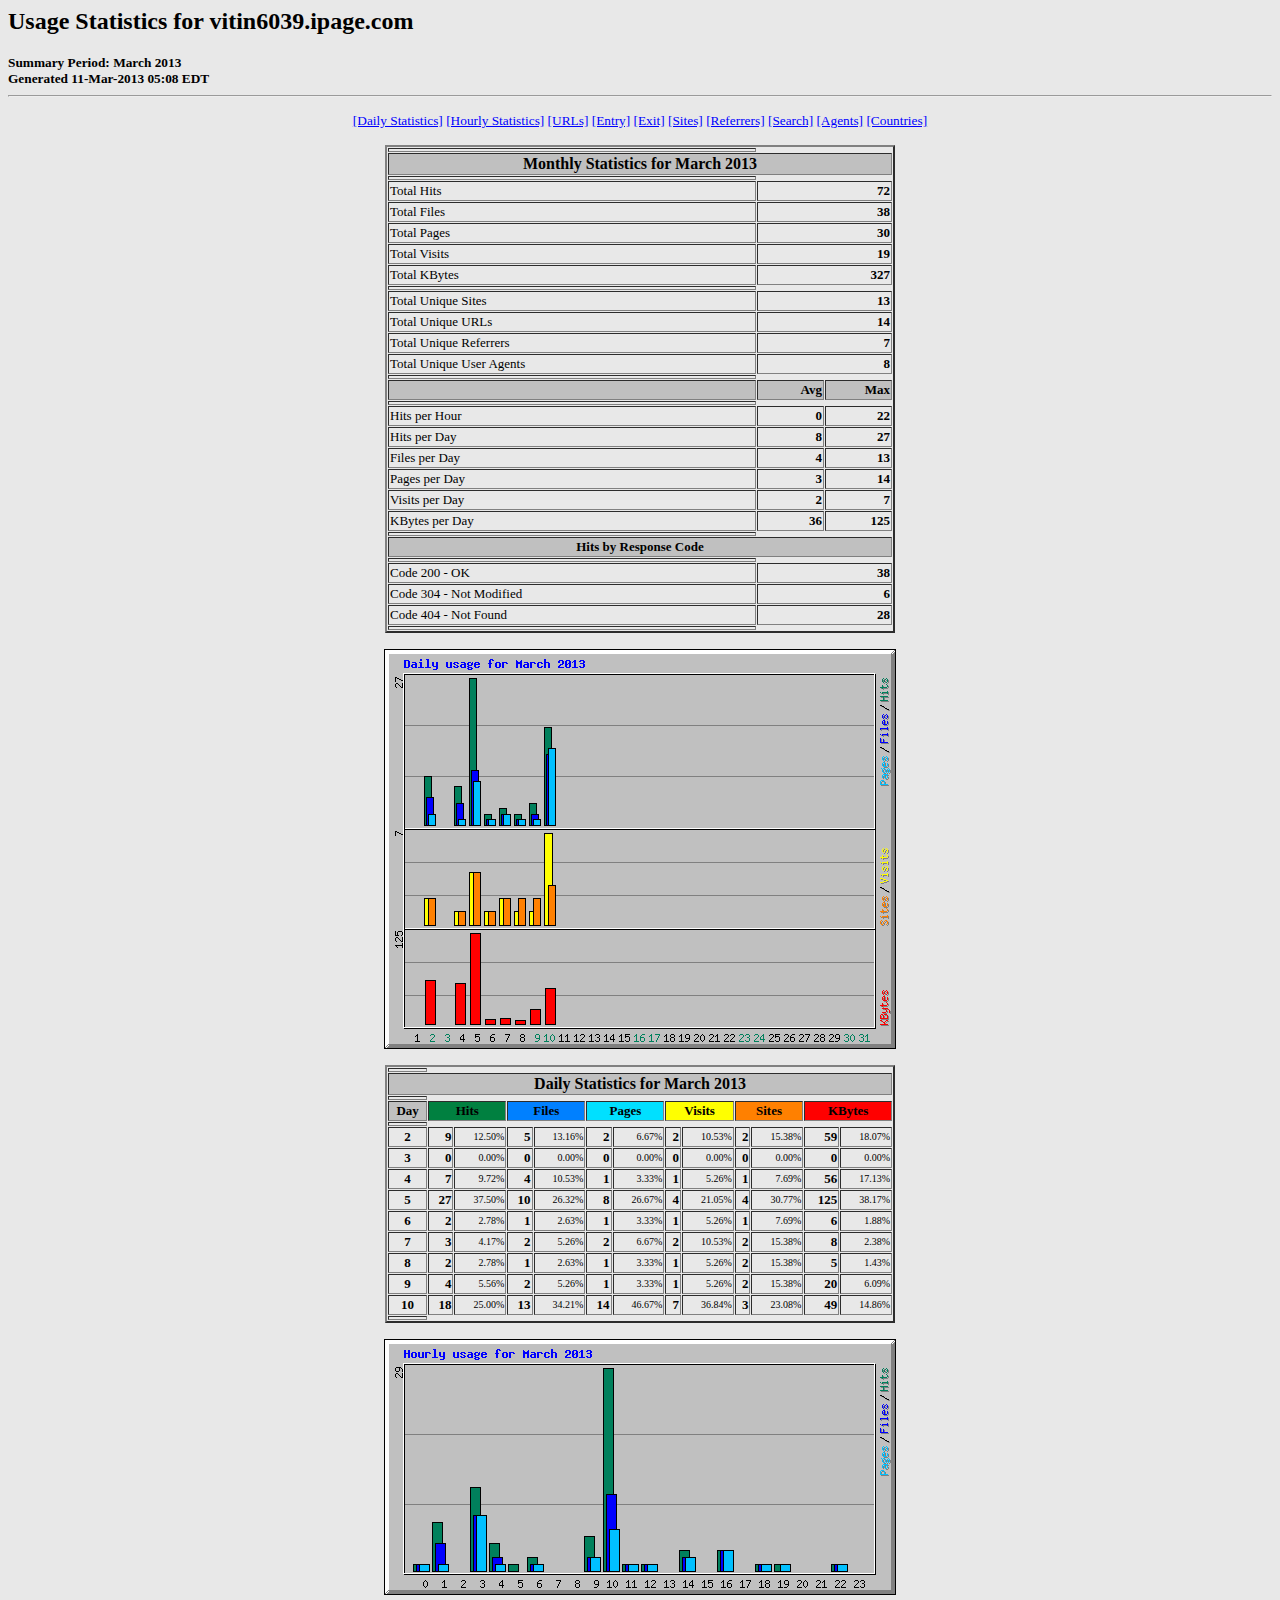
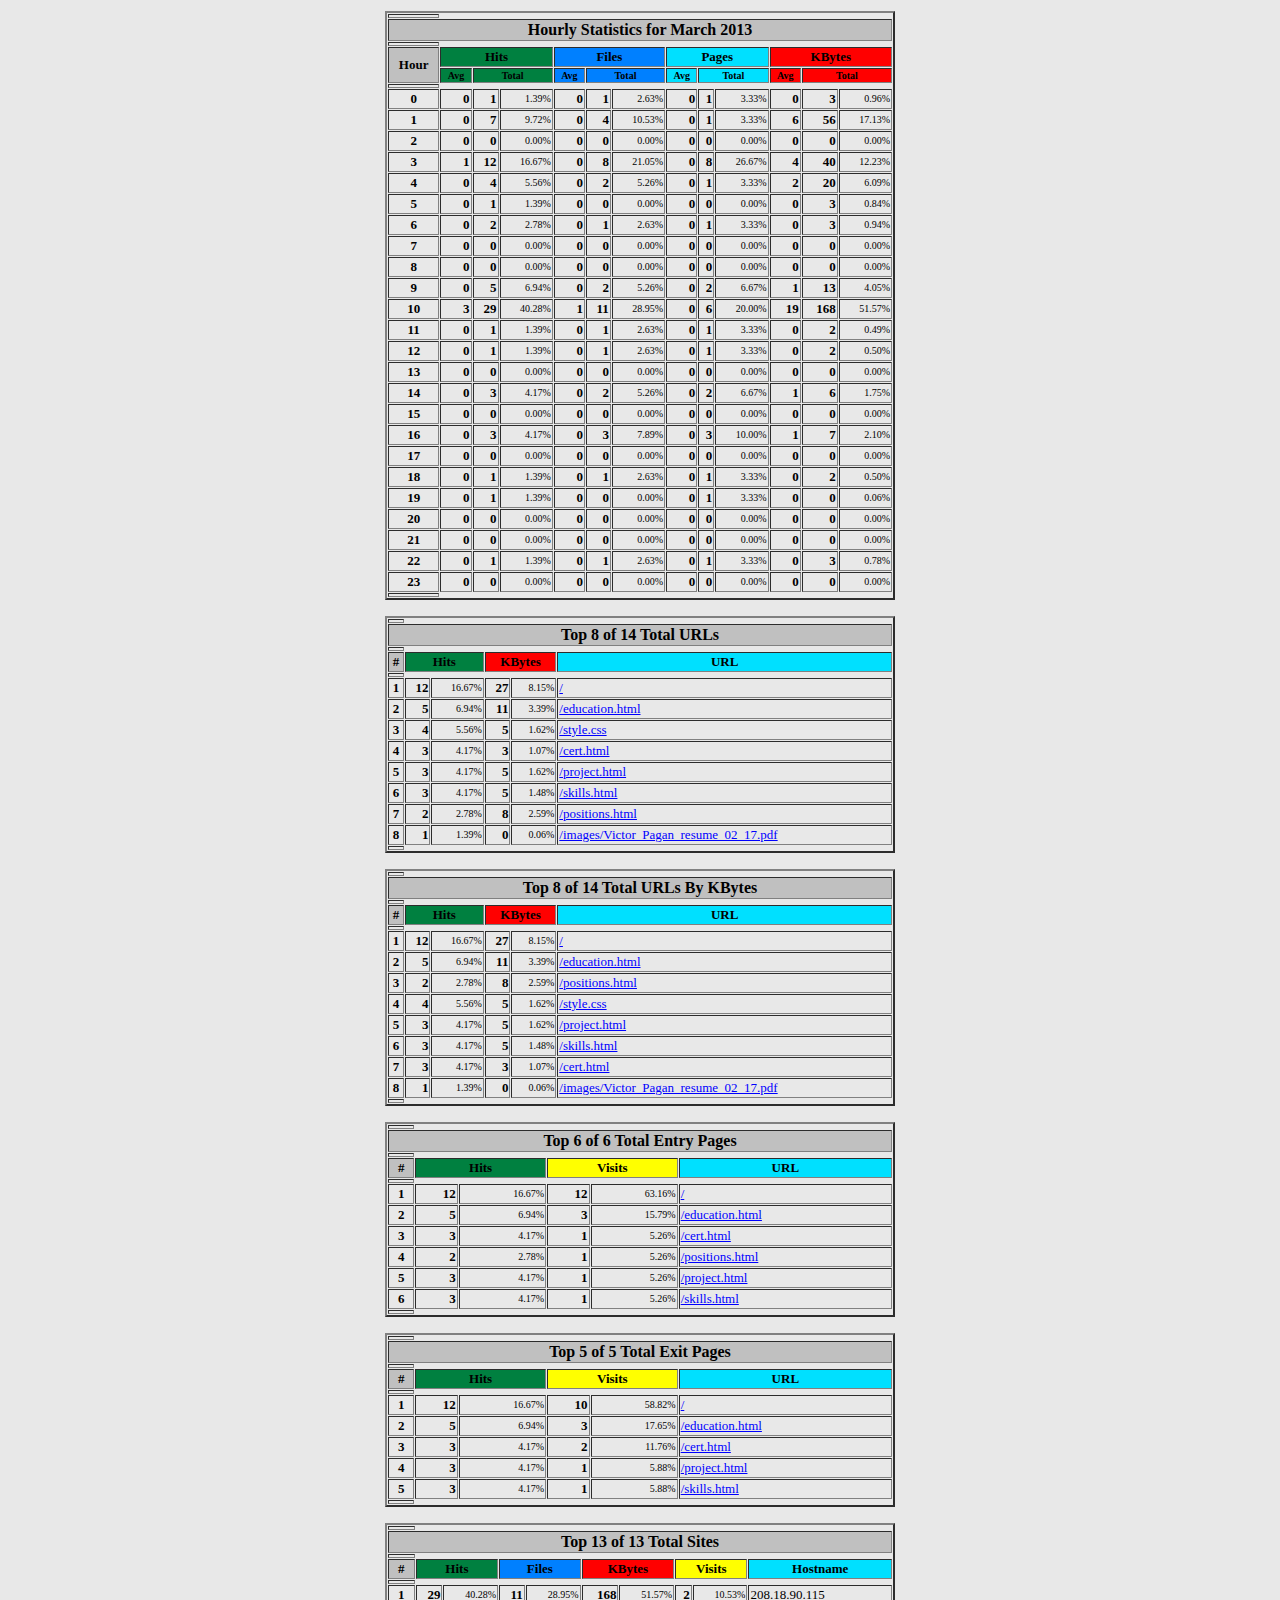
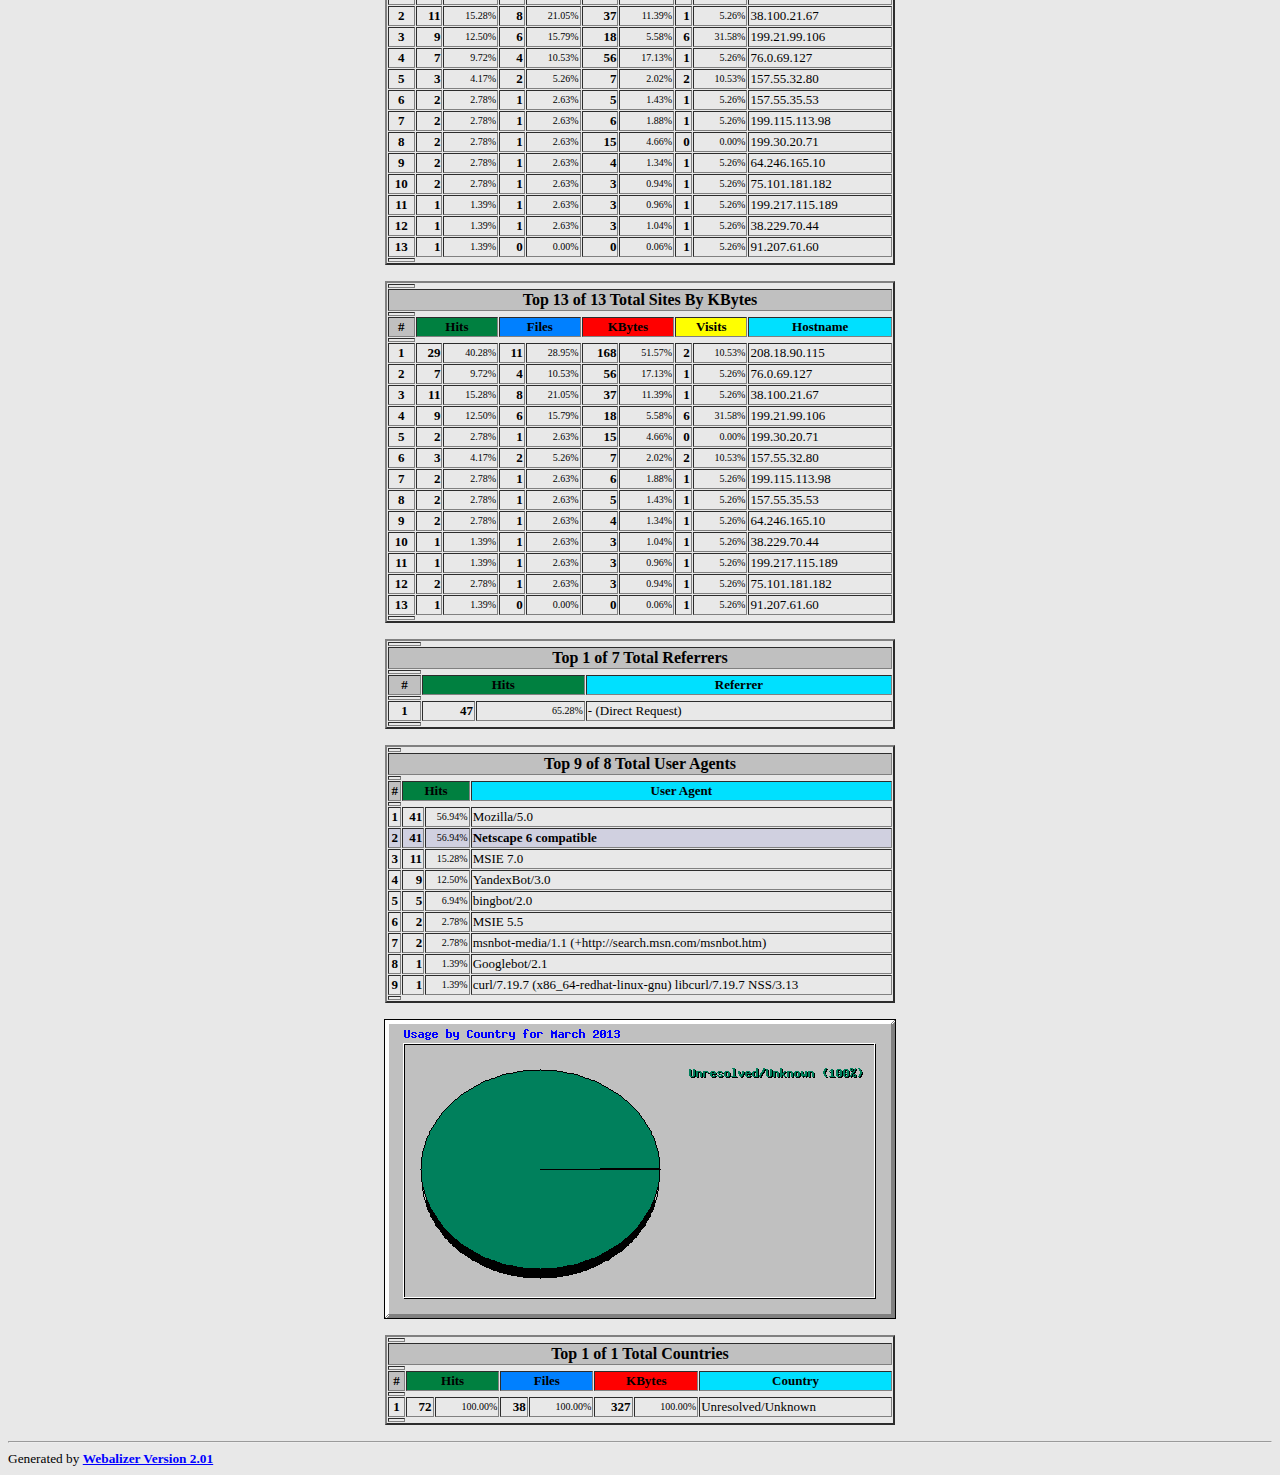
<file: profile/stats/usage_201303.html>
<!DOCTYPE HTML PUBLIC "-//W3C//DTD HTML 4.0 Transitional//EN">

<!-- Generated by The Webalizer  Ver. 2.01-10 -->
<!--                                          -->
<!-- Copyright 1997-2000 Bradford L. Barrett  -->
<!-- (brad@mrunix.net  http://www.mrunix.net) -->
<!--                                          -->
<!-- Distributed under the GNU GPL  Version 2 -->
<!--        Full text may be found at:        -->
<!--     http://www.mrunix.net/webalizer/     -->
<!--                                          -->
<!--  Give the power back to the programmers  -->
<!--   Support the Free Software Foundation   -->
<!--           (http://www.fsf.org)           -->
<!--                                          -->
<!-- *** Generated: 11-Mar-2013 05:08 EDT *** -->

<HTML>
<HEAD>
 <TITLE>Usage Statistics for vitin6039.ipage.com - March 2013</TITLE>
</HEAD>

<BODY BGCOLOR="#E8E8E8" TEXT="#000000" LINK="#0000FF" VLINK="#FF0000">
<H2>Usage Statistics for vitin6039.ipage.com</H2>
<SMALL><STRONG>
Summary Period: March 2013<BR>
Generated 11-Mar-2013 05:08 EDT<BR>
</STRONG></SMALL>
<CENTER>
<HR>
<P>
<SMALL>
<A HREF="#DAYSTATS">[Daily Statistics]</A>
<A HREF="#HOURSTATS">[Hourly Statistics]</A>
<A HREF="#TOPURLS">[URLs]</A>
<A HREF="#TOPENTRY">[Entry]</A>
<A HREF="#TOPEXIT">[Exit]</A>
<A HREF="#TOPSITES">[Sites]</A>
<A HREF="#TOPREFS">[Referrers]</A>
<A HREF="#TOPSEARCH">[Search]</A>
<A HREF="#TOPAGENTS">[Agents]</A>
<A HREF="#TOPCTRYS">[Countries]</A>
</SMALL>
<P>
<TABLE WIDTH=510 BORDER=2 CELLSPACING=1 CELLPADDING=1>
<TR><TH HEIGHT=4></TH></TR>
<TR><TH COLSPAN=3 ALIGN=center BGCOLOR="#C0C0C0">Monthly Statistics for March 2013</TH></TR>
<TR><TH HEIGHT=4></TH></TR>
<TR><TD WIDTH=380><FONT SIZE="-1">Total Hits</FONT></TD>
<TD ALIGN=right COLSPAN=2><FONT SIZE="-1"><B>72</B></FONT></TD></TR>
<TR><TD WIDTH=380><FONT SIZE="-1">Total Files</FONT></TD>
<TD ALIGN=right COLSPAN=2><FONT SIZE="-1"><B>38</B></FONT></TD></TR>
<TR><TD WIDTH=380><FONT SIZE="-1">Total Pages</FONT></TD>
<TD ALIGN=right COLSPAN=2><FONT SIZE="-1"><B>30</B></FONT></TD></TR>
<TR><TD WIDTH=380><FONT SIZE="-1">Total Visits</FONT></TD>
<TD ALIGN=right COLSPAN=2><FONT SIZE="-1"><B>19</B></FONT></TD></TR>
<TR><TD WIDTH=380><FONT SIZE="-1">Total KBytes</FONT></TD>
<TD ALIGN=right COLSPAN=2><FONT SIZE="-1"><B>327</B></FONT></TD></TR>
<TR><TH HEIGHT=4></TH></TR>
<TR><TD WIDTH=380><FONT SIZE="-1">Total Unique Sites</FONT></TD>
<TD ALIGN=right COLSPAN=2><FONT SIZE="-1"><B>13</B></FONT></TD></TR>
<TR><TD WIDTH=380><FONT SIZE="-1">Total Unique URLs</FONT></TD>
<TD ALIGN=right COLSPAN=2><FONT SIZE="-1"><B>14</B></FONT></TD></TR>
<TR><TD WIDTH=380><FONT SIZE="-1">Total Unique Referrers</FONT></TD>
<TD ALIGN=right COLSPAN=2><FONT SIZE="-1"><B>7</B></FONT></TD></TR>
<TR><TD WIDTH=380><FONT SIZE="-1">Total Unique User Agents</FONT></TD>
<TD ALIGN=right COLSPAN=2><FONT SIZE="-1"><B>8</B></FONT></TD></TR>
<TR><TH HEIGHT=4></TH></TR>
<TR><TH WIDTH=380 BGCOLOR="#C0C0C0"><FONT SIZE=-1 COLOR="#C0C0C0">.</FONT></TH>
<TH WIDTH=65 BGCOLOR="#C0C0C0" ALIGN=right><FONT SIZE=-1>Avg </FONT></TH>
<TH WIDTH=65 BGCOLOR="#C0C0C0" ALIGN=right><FONT SIZE=-1>Max </FONT></TH></TR>
<TR><TH HEIGHT=4></TH></TR>
<TR><TD><FONT SIZE="-1">Hits per Hour</FONT></TD>
<TD ALIGN=right WIDTH=65><FONT SIZE="-1"><B>0</B></FONT></TD>
<TD WIDTH=65 ALIGN=right><FONT SIZE=-1><B>22</B></FONT></TD></TR>
<TR><TD><FONT SIZE="-1">Hits per Day</FONT></TD>
<TD ALIGN=right WIDTH=65><FONT SIZE="-1"><B>8</B></FONT></TD>
<TD WIDTH=65 ALIGN=right><FONT SIZE=-1><B>27</B></FONT></TD></TR>
<TR><TD><FONT SIZE="-1">Files per Day</FONT></TD>
<TD ALIGN=right WIDTH=65><FONT SIZE="-1"><B>4</B></FONT></TD>
<TD WIDTH=65 ALIGN=right><FONT SIZE=-1><B>13</B></FONT></TD></TR>
<TR><TD><FONT SIZE="-1">Pages per Day</FONT></TD>
<TD ALIGN=right WIDTH=65><FONT SIZE="-1"><B>3</B></FONT></TD>
<TD WIDTH=65 ALIGN=right><FONT SIZE=-1><B>14</B></FONT></TD></TR>
<TR><TD><FONT SIZE="-1">Visits per Day</FONT></TD>
<TD ALIGN=right WIDTH=65><FONT SIZE="-1"><B>2</B></FONT></TD>
<TD WIDTH=65 ALIGN=right><FONT SIZE=-1><B>7</B></FONT></TD></TR>
<TR><TD><FONT SIZE="-1">KBytes per Day</FONT></TD>
<TD ALIGN=right WIDTH=65><FONT SIZE="-1"><B>36</B></FONT></TD>
<TD WIDTH=65 ALIGN=right><FONT SIZE=-1><B>125</B></FONT></TD></TR>
<TR><TH HEIGHT=4></TH></TR>
<TR><TH COLSPAN=3 ALIGN=center BGCOLOR="#C0C0C0">
<FONT SIZE="-1">Hits by Response Code</FONT></TH></TR>
<TR><TH HEIGHT=4></TH></TR>
<TR><TD><FONT SIZE="-1">Code 200 - OK</FONT></TD>
<TD ALIGN=right COLSPAN=2><FONT SIZE="-1"><B>38</B></FONT></TD></TR>
<TR><TD><FONT SIZE="-1">Code 304 - Not Modified</FONT></TD>
<TD ALIGN=right COLSPAN=2><FONT SIZE="-1"><B>6</B></FONT></TD></TR>
<TR><TD><FONT SIZE="-1">Code 404 - Not Found</FONT></TD>
<TD ALIGN=right COLSPAN=2><FONT SIZE="-1"><B>28</B></FONT></TD></TR>
<TR><TH HEIGHT=4></TH></TR>
</TABLE>
<P>
<A NAME="DAYSTATS"></A>
<IMG SRC="daily_usage_201303.png" ALT="Daily usage for March 2013" HEIGHT=400 WIDTH=512><P>
<TABLE WIDTH=510 BORDER=2 CELLSPACING=1 CELLPADDING=1>
<TR><TH HEIGHT=4></TH></TR>
<TR><TH BGCOLOR="#C0C0C0" COLSPAN=13 ALIGN=center>Daily Statistics for March 2013</TH></TR>
<TR><TH HEIGHT=4></TH></TR>
<TR><TH ALIGN=center BGCOLOR="#C0C0C0"><FONT SIZE="-1">Day</FONT></TH>
<TH ALIGN=center BGCOLOR="#008040" COLSPAN=2><FONT SIZE="-1">Hits</FONT></TH>
<TH ALIGN=center BGCOLOR="#0080FF" COLSPAN=2><FONT SIZE="-1">Files</FONT></TH>
<TH ALIGN=center BGCOLOR="#00E0FF" COLSPAN=2><FONT SIZE="-1">Pages</FONT></TH>
<TH ALIGN=center BGCOLOR="#FFFF00" COLSPAN=2><FONT SIZE="-1">Visits</FONT></TH>
<TH ALIGN=center BGCOLOR="#FF8000" COLSPAN=2><FONT SIZE="-1">Sites</FONT></TH>
<TH ALIGN=center BGCOLOR="#FF0000" COLSPAN=2><FONT SIZE="-1">KBytes</FONT></TH></TR>
<TR><TH HEIGHT=4></TH></TR>
<TR><TD ALIGN=center><FONT SIZE="-1"><B>2</B></FONT></TD>
<TD ALIGN=right><FONT SIZE="-1"><B>9</B></FONT></TD>
<TD ALIGN=right><FONT SIZE="-2">12.50%</FONT></TD>
<TD ALIGN=right><FONT SIZE="-1"><B>5</B></FONT></TD>
<TD ALIGN=right><FONT SIZE="-2">13.16%</FONT></TD>
<TD ALIGN=right><FONT SIZE="-1"><B>2</B></FONT></TD>
<TD ALIGN=right><FONT SIZE="-2">6.67%</FONT></TD>
<TD ALIGN=right><FONT SIZE="-1"><B>2</B></FONT></TD>
<TD ALIGN=right><FONT SIZE="-2">10.53%</FONT></TD>
<TD ALIGN=right><FONT SIZE="-1"><B>2</B></FONT></TD>
<TD ALIGN=right><FONT SIZE="-2">15.38%</FONT></TD>
<TD ALIGN=right><FONT SIZE="-1"><B>59</B></FONT></TD>
<TD ALIGN=right><FONT SIZE="-2">18.07%</FONT></TD></TR>
<TR><TD ALIGN=center><FONT SIZE="-1"><B>3</B></FONT></TD>
<TD ALIGN=right><FONT SIZE="-1"><B>0</B></FONT></TD>
<TD ALIGN=right><FONT SIZE="-2">0.00%</FONT></TD>
<TD ALIGN=right><FONT SIZE="-1"><B>0</B></FONT></TD>
<TD ALIGN=right><FONT SIZE="-2">0.00%</FONT></TD>
<TD ALIGN=right><FONT SIZE="-1"><B>0</B></FONT></TD>
<TD ALIGN=right><FONT SIZE="-2">0.00%</FONT></TD>
<TD ALIGN=right><FONT SIZE="-1"><B>0</B></FONT></TD>
<TD ALIGN=right><FONT SIZE="-2">0.00%</FONT></TD>
<TD ALIGN=right><FONT SIZE="-1"><B>0</B></FONT></TD>
<TD ALIGN=right><FONT SIZE="-2">0.00%</FONT></TD>
<TD ALIGN=right><FONT SIZE="-1"><B>0</B></FONT></TD>
<TD ALIGN=right><FONT SIZE="-2">0.00%</FONT></TD></TR>
<TR><TD ALIGN=center><FONT SIZE="-1"><B>4</B></FONT></TD>
<TD ALIGN=right><FONT SIZE="-1"><B>7</B></FONT></TD>
<TD ALIGN=right><FONT SIZE="-2">9.72%</FONT></TD>
<TD ALIGN=right><FONT SIZE="-1"><B>4</B></FONT></TD>
<TD ALIGN=right><FONT SIZE="-2">10.53%</FONT></TD>
<TD ALIGN=right><FONT SIZE="-1"><B>1</B></FONT></TD>
<TD ALIGN=right><FONT SIZE="-2">3.33%</FONT></TD>
<TD ALIGN=right><FONT SIZE="-1"><B>1</B></FONT></TD>
<TD ALIGN=right><FONT SIZE="-2">5.26%</FONT></TD>
<TD ALIGN=right><FONT SIZE="-1"><B>1</B></FONT></TD>
<TD ALIGN=right><FONT SIZE="-2">7.69%</FONT></TD>
<TD ALIGN=right><FONT SIZE="-1"><B>56</B></FONT></TD>
<TD ALIGN=right><FONT SIZE="-2">17.13%</FONT></TD></TR>
<TR><TD ALIGN=center><FONT SIZE="-1"><B>5</B></FONT></TD>
<TD ALIGN=right><FONT SIZE="-1"><B>27</B></FONT></TD>
<TD ALIGN=right><FONT SIZE="-2">37.50%</FONT></TD>
<TD ALIGN=right><FONT SIZE="-1"><B>10</B></FONT></TD>
<TD ALIGN=right><FONT SIZE="-2">26.32%</FONT></TD>
<TD ALIGN=right><FONT SIZE="-1"><B>8</B></FONT></TD>
<TD ALIGN=right><FONT SIZE="-2">26.67%</FONT></TD>
<TD ALIGN=right><FONT SIZE="-1"><B>4</B></FONT></TD>
<TD ALIGN=right><FONT SIZE="-2">21.05%</FONT></TD>
<TD ALIGN=right><FONT SIZE="-1"><B>4</B></FONT></TD>
<TD ALIGN=right><FONT SIZE="-2">30.77%</FONT></TD>
<TD ALIGN=right><FONT SIZE="-1"><B>125</B></FONT></TD>
<TD ALIGN=right><FONT SIZE="-2">38.17%</FONT></TD></TR>
<TR><TD ALIGN=center><FONT SIZE="-1"><B>6</B></FONT></TD>
<TD ALIGN=right><FONT SIZE="-1"><B>2</B></FONT></TD>
<TD ALIGN=right><FONT SIZE="-2">2.78%</FONT></TD>
<TD ALIGN=right><FONT SIZE="-1"><B>1</B></FONT></TD>
<TD ALIGN=right><FONT SIZE="-2">2.63%</FONT></TD>
<TD ALIGN=right><FONT SIZE="-1"><B>1</B></FONT></TD>
<TD ALIGN=right><FONT SIZE="-2">3.33%</FONT></TD>
<TD ALIGN=right><FONT SIZE="-1"><B>1</B></FONT></TD>
<TD ALIGN=right><FONT SIZE="-2">5.26%</FONT></TD>
<TD ALIGN=right><FONT SIZE="-1"><B>1</B></FONT></TD>
<TD ALIGN=right><FONT SIZE="-2">7.69%</FONT></TD>
<TD ALIGN=right><FONT SIZE="-1"><B>6</B></FONT></TD>
<TD ALIGN=right><FONT SIZE="-2">1.88%</FONT></TD></TR>
<TR><TD ALIGN=center><FONT SIZE="-1"><B>7</B></FONT></TD>
<TD ALIGN=right><FONT SIZE="-1"><B>3</B></FONT></TD>
<TD ALIGN=right><FONT SIZE="-2">4.17%</FONT></TD>
<TD ALIGN=right><FONT SIZE="-1"><B>2</B></FONT></TD>
<TD ALIGN=right><FONT SIZE="-2">5.26%</FONT></TD>
<TD ALIGN=right><FONT SIZE="-1"><B>2</B></FONT></TD>
<TD ALIGN=right><FONT SIZE="-2">6.67%</FONT></TD>
<TD ALIGN=right><FONT SIZE="-1"><B>2</B></FONT></TD>
<TD ALIGN=right><FONT SIZE="-2">10.53%</FONT></TD>
<TD ALIGN=right><FONT SIZE="-1"><B>2</B></FONT></TD>
<TD ALIGN=right><FONT SIZE="-2">15.38%</FONT></TD>
<TD ALIGN=right><FONT SIZE="-1"><B>8</B></FONT></TD>
<TD ALIGN=right><FONT SIZE="-2">2.38%</FONT></TD></TR>
<TR><TD ALIGN=center><FONT SIZE="-1"><B>8</B></FONT></TD>
<TD ALIGN=right><FONT SIZE="-1"><B>2</B></FONT></TD>
<TD ALIGN=right><FONT SIZE="-2">2.78%</FONT></TD>
<TD ALIGN=right><FONT SIZE="-1"><B>1</B></FONT></TD>
<TD ALIGN=right><FONT SIZE="-2">2.63%</FONT></TD>
<TD ALIGN=right><FONT SIZE="-1"><B>1</B></FONT></TD>
<TD ALIGN=right><FONT SIZE="-2">3.33%</FONT></TD>
<TD ALIGN=right><FONT SIZE="-1"><B>1</B></FONT></TD>
<TD ALIGN=right><FONT SIZE="-2">5.26%</FONT></TD>
<TD ALIGN=right><FONT SIZE="-1"><B>2</B></FONT></TD>
<TD ALIGN=right><FONT SIZE="-2">15.38%</FONT></TD>
<TD ALIGN=right><FONT SIZE="-1"><B>5</B></FONT></TD>
<TD ALIGN=right><FONT SIZE="-2">1.43%</FONT></TD></TR>
<TR><TD ALIGN=center><FONT SIZE="-1"><B>9</B></FONT></TD>
<TD ALIGN=right><FONT SIZE="-1"><B>4</B></FONT></TD>
<TD ALIGN=right><FONT SIZE="-2">5.56%</FONT></TD>
<TD ALIGN=right><FONT SIZE="-1"><B>2</B></FONT></TD>
<TD ALIGN=right><FONT SIZE="-2">5.26%</FONT></TD>
<TD ALIGN=right><FONT SIZE="-1"><B>1</B></FONT></TD>
<TD ALIGN=right><FONT SIZE="-2">3.33%</FONT></TD>
<TD ALIGN=right><FONT SIZE="-1"><B>1</B></FONT></TD>
<TD ALIGN=right><FONT SIZE="-2">5.26%</FONT></TD>
<TD ALIGN=right><FONT SIZE="-1"><B>2</B></FONT></TD>
<TD ALIGN=right><FONT SIZE="-2">15.38%</FONT></TD>
<TD ALIGN=right><FONT SIZE="-1"><B>20</B></FONT></TD>
<TD ALIGN=right><FONT SIZE="-2">6.09%</FONT></TD></TR>
<TR><TD ALIGN=center><FONT SIZE="-1"><B>10</B></FONT></TD>
<TD ALIGN=right><FONT SIZE="-1"><B>18</B></FONT></TD>
<TD ALIGN=right><FONT SIZE="-2">25.00%</FONT></TD>
<TD ALIGN=right><FONT SIZE="-1"><B>13</B></FONT></TD>
<TD ALIGN=right><FONT SIZE="-2">34.21%</FONT></TD>
<TD ALIGN=right><FONT SIZE="-1"><B>14</B></FONT></TD>
<TD ALIGN=right><FONT SIZE="-2">46.67%</FONT></TD>
<TD ALIGN=right><FONT SIZE="-1"><B>7</B></FONT></TD>
<TD ALIGN=right><FONT SIZE="-2">36.84%</FONT></TD>
<TD ALIGN=right><FONT SIZE="-1"><B>3</B></FONT></TD>
<TD ALIGN=right><FONT SIZE="-2">23.08%</FONT></TD>
<TD ALIGN=right><FONT SIZE="-1"><B>49</B></FONT></TD>
<TD ALIGN=right><FONT SIZE="-2">14.86%</FONT></TD></TR>
<TR><TH HEIGHT=4></TH></TR>
</TABLE>
<P>
<A NAME="HOURSTATS"></A>
<IMG SRC="hourly_usage_201303.png" ALT="Hourly usage for March 2013" HEIGHT=256 WIDTH=512><P>
<TABLE WIDTH=510 BORDER=2 CELLSPACING=1 CELLPADDING=1>
<TR><TH HEIGHT=4></TH></TR>
<TR><TH BGCOLOR="#C0C0C0" COLSPAN=13 ALIGN=center>Hourly Statistics for March 2013</TH></TR>
<TR><TH HEIGHT=4></TH></TR>
<TR><TH ALIGN=center ROWSPAN=2 BGCOLOR="#C0C0C0"><FONT SIZE="-1">Hour</FONT></TH>
<TH ALIGN=center BGCOLOR="#008040" COLSPAN=3><FONT SIZE="-1">Hits</FONT></TH>
<TH ALIGN=center BGCOLOR="#0080FF" COLSPAN=3><FONT SIZE="-1">Files</FONT></TH>
<TH ALIGN=center BGCOLOR="#00E0FF" COLSPAN=3><FONT SIZE="-1">Pages</FONT></TH>
<TH ALIGN=center BGCOLOR="#FF0000" COLSPAN=3><FONT SIZE="-1">KBytes</FONT></TH></TR>
<TR><TH ALIGN=center BGCOLOR="#008040"><FONT SIZE="-2">Avg</FONT></TH>
<TH ALIGN=center BGCOLOR="#008040" COLSPAN=2><FONT SIZE="-2">Total</FONT></TH>
<TH ALIGN=center BGCOLOR="#0080FF"><FONT SIZE="-2">Avg</FONT></TH>
<TH ALIGN=center BGCOLOR="#0080FF" COLSPAN=2><FONT SIZE="-2">Total</FONT></TH>
<TH ALIGN=center BGCOLOR="#00E0FF"><FONT SIZE="-2">Avg</FONT></TH>
<TH ALIGN=center BGCOLOR="#00E0FF" COLSPAN=2><FONT SIZE="-2">Total</FONT></TH>
<TH ALIGN=center BGCOLOR="#FF0000"><FONT SIZE="-2">Avg</FONT></TH>
<TH ALIGN=center BGCOLOR="#FF0000" COLSPAN=2><FONT SIZE="-2">Total</FONT></TH></TR>
<TR><TH HEIGHT=4></TH></TR>
<TR><TD ALIGN=center><FONT SIZE="-1"><B>0</B></FONT></TD>
<TD ALIGN=right><FONT SIZE="-1"><B>0</B></FONT></TD>
<TD ALIGN=right><FONT SIZE="-1"><B>1</B></FONT></TD>
<TD ALIGN=right><FONT SIZE="-2">1.39%</FONT></TD>
<TD ALIGN=right><FONT SIZE="-1"><B>0</B></FONT></TD>
<TD ALIGN=right><FONT SIZE="-1"><B>1</B></FONT></TD>
<TD ALIGN=right><FONT SIZE="-2">2.63%</FONT></TD>
<TD ALIGN=right><FONT SIZE="-1"><B>0</B></FONT></TD>
<TD ALIGN=right><FONT SIZE="-1"><B>1</B></FONT></TD>
<TD ALIGN=right><FONT SIZE="-2">3.33%</FONT></TD>
<TD ALIGN=right><FONT SIZE="-1"><B>0</B></FONT></TD>
<TD ALIGN=right><FONT SIZE="-1"><B>3</B></FONT></TD>
<TD ALIGN=right><FONT SIZE="-2">0.96%</FONT></TD></TR>
<TR><TD ALIGN=center><FONT SIZE="-1"><B>1</B></FONT></TD>
<TD ALIGN=right><FONT SIZE="-1"><B>0</B></FONT></TD>
<TD ALIGN=right><FONT SIZE="-1"><B>7</B></FONT></TD>
<TD ALIGN=right><FONT SIZE="-2">9.72%</FONT></TD>
<TD ALIGN=right><FONT SIZE="-1"><B>0</B></FONT></TD>
<TD ALIGN=right><FONT SIZE="-1"><B>4</B></FONT></TD>
<TD ALIGN=right><FONT SIZE="-2">10.53%</FONT></TD>
<TD ALIGN=right><FONT SIZE="-1"><B>0</B></FONT></TD>
<TD ALIGN=right><FONT SIZE="-1"><B>1</B></FONT></TD>
<TD ALIGN=right><FONT SIZE="-2">3.33%</FONT></TD>
<TD ALIGN=right><FONT SIZE="-1"><B>6</B></FONT></TD>
<TD ALIGN=right><FONT SIZE="-1"><B>56</B></FONT></TD>
<TD ALIGN=right><FONT SIZE="-2">17.13%</FONT></TD></TR>
<TR><TD ALIGN=center><FONT SIZE="-1"><B>2</B></FONT></TD>
<TD ALIGN=right><FONT SIZE="-1"><B>0</B></FONT></TD>
<TD ALIGN=right><FONT SIZE="-1"><B>0</B></FONT></TD>
<TD ALIGN=right><FONT SIZE="-2">0.00%</FONT></TD>
<TD ALIGN=right><FONT SIZE="-1"><B>0</B></FONT></TD>
<TD ALIGN=right><FONT SIZE="-1"><B>0</B></FONT></TD>
<TD ALIGN=right><FONT SIZE="-2">0.00%</FONT></TD>
<TD ALIGN=right><FONT SIZE="-1"><B>0</B></FONT></TD>
<TD ALIGN=right><FONT SIZE="-1"><B>0</B></FONT></TD>
<TD ALIGN=right><FONT SIZE="-2">0.00%</FONT></TD>
<TD ALIGN=right><FONT SIZE="-1"><B>0</B></FONT></TD>
<TD ALIGN=right><FONT SIZE="-1"><B>0</B></FONT></TD>
<TD ALIGN=right><FONT SIZE="-2">0.00%</FONT></TD></TR>
<TR><TD ALIGN=center><FONT SIZE="-1"><B>3</B></FONT></TD>
<TD ALIGN=right><FONT SIZE="-1"><B>1</B></FONT></TD>
<TD ALIGN=right><FONT SIZE="-1"><B>12</B></FONT></TD>
<TD ALIGN=right><FONT SIZE="-2">16.67%</FONT></TD>
<TD ALIGN=right><FONT SIZE="-1"><B>0</B></FONT></TD>
<TD ALIGN=right><FONT SIZE="-1"><B>8</B></FONT></TD>
<TD ALIGN=right><FONT SIZE="-2">21.05%</FONT></TD>
<TD ALIGN=right><FONT SIZE="-1"><B>0</B></FONT></TD>
<TD ALIGN=right><FONT SIZE="-1"><B>8</B></FONT></TD>
<TD ALIGN=right><FONT SIZE="-2">26.67%</FONT></TD>
<TD ALIGN=right><FONT SIZE="-1"><B>4</B></FONT></TD>
<TD ALIGN=right><FONT SIZE="-1"><B>40</B></FONT></TD>
<TD ALIGN=right><FONT SIZE="-2">12.23%</FONT></TD></TR>
<TR><TD ALIGN=center><FONT SIZE="-1"><B>4</B></FONT></TD>
<TD ALIGN=right><FONT SIZE="-1"><B>0</B></FONT></TD>
<TD ALIGN=right><FONT SIZE="-1"><B>4</B></FONT></TD>
<TD ALIGN=right><FONT SIZE="-2">5.56%</FONT></TD>
<TD ALIGN=right><FONT SIZE="-1"><B>0</B></FONT></TD>
<TD ALIGN=right><FONT SIZE="-1"><B>2</B></FONT></TD>
<TD ALIGN=right><FONT SIZE="-2">5.26%</FONT></TD>
<TD ALIGN=right><FONT SIZE="-1"><B>0</B></FONT></TD>
<TD ALIGN=right><FONT SIZE="-1"><B>1</B></FONT></TD>
<TD ALIGN=right><FONT SIZE="-2">3.33%</FONT></TD>
<TD ALIGN=right><FONT SIZE="-1"><B>2</B></FONT></TD>
<TD ALIGN=right><FONT SIZE="-1"><B>20</B></FONT></TD>
<TD ALIGN=right><FONT SIZE="-2">6.09%</FONT></TD></TR>
<TR><TD ALIGN=center><FONT SIZE="-1"><B>5</B></FONT></TD>
<TD ALIGN=right><FONT SIZE="-1"><B>0</B></FONT></TD>
<TD ALIGN=right><FONT SIZE="-1"><B>1</B></FONT></TD>
<TD ALIGN=right><FONT SIZE="-2">1.39%</FONT></TD>
<TD ALIGN=right><FONT SIZE="-1"><B>0</B></FONT></TD>
<TD ALIGN=right><FONT SIZE="-1"><B>0</B></FONT></TD>
<TD ALIGN=right><FONT SIZE="-2">0.00%</FONT></TD>
<TD ALIGN=right><FONT SIZE="-1"><B>0</B></FONT></TD>
<TD ALIGN=right><FONT SIZE="-1"><B>0</B></FONT></TD>
<TD ALIGN=right><FONT SIZE="-2">0.00%</FONT></TD>
<TD ALIGN=right><FONT SIZE="-1"><B>0</B></FONT></TD>
<TD ALIGN=right><FONT SIZE="-1"><B>3</B></FONT></TD>
<TD ALIGN=right><FONT SIZE="-2">0.84%</FONT></TD></TR>
<TR><TD ALIGN=center><FONT SIZE="-1"><B>6</B></FONT></TD>
<TD ALIGN=right><FONT SIZE="-1"><B>0</B></FONT></TD>
<TD ALIGN=right><FONT SIZE="-1"><B>2</B></FONT></TD>
<TD ALIGN=right><FONT SIZE="-2">2.78%</FONT></TD>
<TD ALIGN=right><FONT SIZE="-1"><B>0</B></FONT></TD>
<TD ALIGN=right><FONT SIZE="-1"><B>1</B></FONT></TD>
<TD ALIGN=right><FONT SIZE="-2">2.63%</FONT></TD>
<TD ALIGN=right><FONT SIZE="-1"><B>0</B></FONT></TD>
<TD ALIGN=right><FONT SIZE="-1"><B>1</B></FONT></TD>
<TD ALIGN=right><FONT SIZE="-2">3.33%</FONT></TD>
<TD ALIGN=right><FONT SIZE="-1"><B>0</B></FONT></TD>
<TD ALIGN=right><FONT SIZE="-1"><B>3</B></FONT></TD>
<TD ALIGN=right><FONT SIZE="-2">0.94%</FONT></TD></TR>
<TR><TD ALIGN=center><FONT SIZE="-1"><B>7</B></FONT></TD>
<TD ALIGN=right><FONT SIZE="-1"><B>0</B></FONT></TD>
<TD ALIGN=right><FONT SIZE="-1"><B>0</B></FONT></TD>
<TD ALIGN=right><FONT SIZE="-2">0.00%</FONT></TD>
<TD ALIGN=right><FONT SIZE="-1"><B>0</B></FONT></TD>
<TD ALIGN=right><FONT SIZE="-1"><B>0</B></FONT></TD>
<TD ALIGN=right><FONT SIZE="-2">0.00%</FONT></TD>
<TD ALIGN=right><FONT SIZE="-1"><B>0</B></FONT></TD>
<TD ALIGN=right><FONT SIZE="-1"><B>0</B></FONT></TD>
<TD ALIGN=right><FONT SIZE="-2">0.00%</FONT></TD>
<TD ALIGN=right><FONT SIZE="-1"><B>0</B></FONT></TD>
<TD ALIGN=right><FONT SIZE="-1"><B>0</B></FONT></TD>
<TD ALIGN=right><FONT SIZE="-2">0.00%</FONT></TD></TR>
<TR><TD ALIGN=center><FONT SIZE="-1"><B>8</B></FONT></TD>
<TD ALIGN=right><FONT SIZE="-1"><B>0</B></FONT></TD>
<TD ALIGN=right><FONT SIZE="-1"><B>0</B></FONT></TD>
<TD ALIGN=right><FONT SIZE="-2">0.00%</FONT></TD>
<TD ALIGN=right><FONT SIZE="-1"><B>0</B></FONT></TD>
<TD ALIGN=right><FONT SIZE="-1"><B>0</B></FONT></TD>
<TD ALIGN=right><FONT SIZE="-2">0.00%</FONT></TD>
<TD ALIGN=right><FONT SIZE="-1"><B>0</B></FONT></TD>
<TD ALIGN=right><FONT SIZE="-1"><B>0</B></FONT></TD>
<TD ALIGN=right><FONT SIZE="-2">0.00%</FONT></TD>
<TD ALIGN=right><FONT SIZE="-1"><B>0</B></FONT></TD>
<TD ALIGN=right><FONT SIZE="-1"><B>0</B></FONT></TD>
<TD ALIGN=right><FONT SIZE="-2">0.00%</FONT></TD></TR>
<TR><TD ALIGN=center><FONT SIZE="-1"><B>9</B></FONT></TD>
<TD ALIGN=right><FONT SIZE="-1"><B>0</B></FONT></TD>
<TD ALIGN=right><FONT SIZE="-1"><B>5</B></FONT></TD>
<TD ALIGN=right><FONT SIZE="-2">6.94%</FONT></TD>
<TD ALIGN=right><FONT SIZE="-1"><B>0</B></FONT></TD>
<TD ALIGN=right><FONT SIZE="-1"><B>2</B></FONT></TD>
<TD ALIGN=right><FONT SIZE="-2">5.26%</FONT></TD>
<TD ALIGN=right><FONT SIZE="-1"><B>0</B></FONT></TD>
<TD ALIGN=right><FONT SIZE="-1"><B>2</B></FONT></TD>
<TD ALIGN=right><FONT SIZE="-2">6.67%</FONT></TD>
<TD ALIGN=right><FONT SIZE="-1"><B>1</B></FONT></TD>
<TD ALIGN=right><FONT SIZE="-1"><B>13</B></FONT></TD>
<TD ALIGN=right><FONT SIZE="-2">4.05%</FONT></TD></TR>
<TR><TD ALIGN=center><FONT SIZE="-1"><B>10</B></FONT></TD>
<TD ALIGN=right><FONT SIZE="-1"><B>3</B></FONT></TD>
<TD ALIGN=right><FONT SIZE="-1"><B>29</B></FONT></TD>
<TD ALIGN=right><FONT SIZE="-2">40.28%</FONT></TD>
<TD ALIGN=right><FONT SIZE="-1"><B>1</B></FONT></TD>
<TD ALIGN=right><FONT SIZE="-1"><B>11</B></FONT></TD>
<TD ALIGN=right><FONT SIZE="-2">28.95%</FONT></TD>
<TD ALIGN=right><FONT SIZE="-1"><B>0</B></FONT></TD>
<TD ALIGN=right><FONT SIZE="-1"><B>6</B></FONT></TD>
<TD ALIGN=right><FONT SIZE="-2">20.00%</FONT></TD>
<TD ALIGN=right><FONT SIZE="-1"><B>19</B></FONT></TD>
<TD ALIGN=right><FONT SIZE="-1"><B>168</B></FONT></TD>
<TD ALIGN=right><FONT SIZE="-2">51.57%</FONT></TD></TR>
<TR><TD ALIGN=center><FONT SIZE="-1"><B>11</B></FONT></TD>
<TD ALIGN=right><FONT SIZE="-1"><B>0</B></FONT></TD>
<TD ALIGN=right><FONT SIZE="-1"><B>1</B></FONT></TD>
<TD ALIGN=right><FONT SIZE="-2">1.39%</FONT></TD>
<TD ALIGN=right><FONT SIZE="-1"><B>0</B></FONT></TD>
<TD ALIGN=right><FONT SIZE="-1"><B>1</B></FONT></TD>
<TD ALIGN=right><FONT SIZE="-2">2.63%</FONT></TD>
<TD ALIGN=right><FONT SIZE="-1"><B>0</B></FONT></TD>
<TD ALIGN=right><FONT SIZE="-1"><B>1</B></FONT></TD>
<TD ALIGN=right><FONT SIZE="-2">3.33%</FONT></TD>
<TD ALIGN=right><FONT SIZE="-1"><B>0</B></FONT></TD>
<TD ALIGN=right><FONT SIZE="-1"><B>2</B></FONT></TD>
<TD ALIGN=right><FONT SIZE="-2">0.49%</FONT></TD></TR>
<TR><TD ALIGN=center><FONT SIZE="-1"><B>12</B></FONT></TD>
<TD ALIGN=right><FONT SIZE="-1"><B>0</B></FONT></TD>
<TD ALIGN=right><FONT SIZE="-1"><B>1</B></FONT></TD>
<TD ALIGN=right><FONT SIZE="-2">1.39%</FONT></TD>
<TD ALIGN=right><FONT SIZE="-1"><B>0</B></FONT></TD>
<TD ALIGN=right><FONT SIZE="-1"><B>1</B></FONT></TD>
<TD ALIGN=right><FONT SIZE="-2">2.63%</FONT></TD>
<TD ALIGN=right><FONT SIZE="-1"><B>0</B></FONT></TD>
<TD ALIGN=right><FONT SIZE="-1"><B>1</B></FONT></TD>
<TD ALIGN=right><FONT SIZE="-2">3.33%</FONT></TD>
<TD ALIGN=right><FONT SIZE="-1"><B>0</B></FONT></TD>
<TD ALIGN=right><FONT SIZE="-1"><B>2</B></FONT></TD>
<TD ALIGN=right><FONT SIZE="-2">0.50%</FONT></TD></TR>
<TR><TD ALIGN=center><FONT SIZE="-1"><B>13</B></FONT></TD>
<TD ALIGN=right><FONT SIZE="-1"><B>0</B></FONT></TD>
<TD ALIGN=right><FONT SIZE="-1"><B>0</B></FONT></TD>
<TD ALIGN=right><FONT SIZE="-2">0.00%</FONT></TD>
<TD ALIGN=right><FONT SIZE="-1"><B>0</B></FONT></TD>
<TD ALIGN=right><FONT SIZE="-1"><B>0</B></FONT></TD>
<TD ALIGN=right><FONT SIZE="-2">0.00%</FONT></TD>
<TD ALIGN=right><FONT SIZE="-1"><B>0</B></FONT></TD>
<TD ALIGN=right><FONT SIZE="-1"><B>0</B></FONT></TD>
<TD ALIGN=right><FONT SIZE="-2">0.00%</FONT></TD>
<TD ALIGN=right><FONT SIZE="-1"><B>0</B></FONT></TD>
<TD ALIGN=right><FONT SIZE="-1"><B>0</B></FONT></TD>
<TD ALIGN=right><FONT SIZE="-2">0.00%</FONT></TD></TR>
<TR><TD ALIGN=center><FONT SIZE="-1"><B>14</B></FONT></TD>
<TD ALIGN=right><FONT SIZE="-1"><B>0</B></FONT></TD>
<TD ALIGN=right><FONT SIZE="-1"><B>3</B></FONT></TD>
<TD ALIGN=right><FONT SIZE="-2">4.17%</FONT></TD>
<TD ALIGN=right><FONT SIZE="-1"><B>0</B></FONT></TD>
<TD ALIGN=right><FONT SIZE="-1"><B>2</B></FONT></TD>
<TD ALIGN=right><FONT SIZE="-2">5.26%</FONT></TD>
<TD ALIGN=right><FONT SIZE="-1"><B>0</B></FONT></TD>
<TD ALIGN=right><FONT SIZE="-1"><B>2</B></FONT></TD>
<TD ALIGN=right><FONT SIZE="-2">6.67%</FONT></TD>
<TD ALIGN=right><FONT SIZE="-1"><B>1</B></FONT></TD>
<TD ALIGN=right><FONT SIZE="-1"><B>6</B></FONT></TD>
<TD ALIGN=right><FONT SIZE="-2">1.75%</FONT></TD></TR>
<TR><TD ALIGN=center><FONT SIZE="-1"><B>15</B></FONT></TD>
<TD ALIGN=right><FONT SIZE="-1"><B>0</B></FONT></TD>
<TD ALIGN=right><FONT SIZE="-1"><B>0</B></FONT></TD>
<TD ALIGN=right><FONT SIZE="-2">0.00%</FONT></TD>
<TD ALIGN=right><FONT SIZE="-1"><B>0</B></FONT></TD>
<TD ALIGN=right><FONT SIZE="-1"><B>0</B></FONT></TD>
<TD ALIGN=right><FONT SIZE="-2">0.00%</FONT></TD>
<TD ALIGN=right><FONT SIZE="-1"><B>0</B></FONT></TD>
<TD ALIGN=right><FONT SIZE="-1"><B>0</B></FONT></TD>
<TD ALIGN=right><FONT SIZE="-2">0.00%</FONT></TD>
<TD ALIGN=right><FONT SIZE="-1"><B>0</B></FONT></TD>
<TD ALIGN=right><FONT SIZE="-1"><B>0</B></FONT></TD>
<TD ALIGN=right><FONT SIZE="-2">0.00%</FONT></TD></TR>
<TR><TD ALIGN=center><FONT SIZE="-1"><B>16</B></FONT></TD>
<TD ALIGN=right><FONT SIZE="-1"><B>0</B></FONT></TD>
<TD ALIGN=right><FONT SIZE="-1"><B>3</B></FONT></TD>
<TD ALIGN=right><FONT SIZE="-2">4.17%</FONT></TD>
<TD ALIGN=right><FONT SIZE="-1"><B>0</B></FONT></TD>
<TD ALIGN=right><FONT SIZE="-1"><B>3</B></FONT></TD>
<TD ALIGN=right><FONT SIZE="-2">7.89%</FONT></TD>
<TD ALIGN=right><FONT SIZE="-1"><B>0</B></FONT></TD>
<TD ALIGN=right><FONT SIZE="-1"><B>3</B></FONT></TD>
<TD ALIGN=right><FONT SIZE="-2">10.00%</FONT></TD>
<TD ALIGN=right><FONT SIZE="-1"><B>1</B></FONT></TD>
<TD ALIGN=right><FONT SIZE="-1"><B>7</B></FONT></TD>
<TD ALIGN=right><FONT SIZE="-2">2.10%</FONT></TD></TR>
<TR><TD ALIGN=center><FONT SIZE="-1"><B>17</B></FONT></TD>
<TD ALIGN=right><FONT SIZE="-1"><B>0</B></FONT></TD>
<TD ALIGN=right><FONT SIZE="-1"><B>0</B></FONT></TD>
<TD ALIGN=right><FONT SIZE="-2">0.00%</FONT></TD>
<TD ALIGN=right><FONT SIZE="-1"><B>0</B></FONT></TD>
<TD ALIGN=right><FONT SIZE="-1"><B>0</B></FONT></TD>
<TD ALIGN=right><FONT SIZE="-2">0.00%</FONT></TD>
<TD ALIGN=right><FONT SIZE="-1"><B>0</B></FONT></TD>
<TD ALIGN=right><FONT SIZE="-1"><B>0</B></FONT></TD>
<TD ALIGN=right><FONT SIZE="-2">0.00%</FONT></TD>
<TD ALIGN=right><FONT SIZE="-1"><B>0</B></FONT></TD>
<TD ALIGN=right><FONT SIZE="-1"><B>0</B></FONT></TD>
<TD ALIGN=right><FONT SIZE="-2">0.00%</FONT></TD></TR>
<TR><TD ALIGN=center><FONT SIZE="-1"><B>18</B></FONT></TD>
<TD ALIGN=right><FONT SIZE="-1"><B>0</B></FONT></TD>
<TD ALIGN=right><FONT SIZE="-1"><B>1</B></FONT></TD>
<TD ALIGN=right><FONT SIZE="-2">1.39%</FONT></TD>
<TD ALIGN=right><FONT SIZE="-1"><B>0</B></FONT></TD>
<TD ALIGN=right><FONT SIZE="-1"><B>1</B></FONT></TD>
<TD ALIGN=right><FONT SIZE="-2">2.63%</FONT></TD>
<TD ALIGN=right><FONT SIZE="-1"><B>0</B></FONT></TD>
<TD ALIGN=right><FONT SIZE="-1"><B>1</B></FONT></TD>
<TD ALIGN=right><FONT SIZE="-2">3.33%</FONT></TD>
<TD ALIGN=right><FONT SIZE="-1"><B>0</B></FONT></TD>
<TD ALIGN=right><FONT SIZE="-1"><B>2</B></FONT></TD>
<TD ALIGN=right><FONT SIZE="-2">0.50%</FONT></TD></TR>
<TR><TD ALIGN=center><FONT SIZE="-1"><B>19</B></FONT></TD>
<TD ALIGN=right><FONT SIZE="-1"><B>0</B></FONT></TD>
<TD ALIGN=right><FONT SIZE="-1"><B>1</B></FONT></TD>
<TD ALIGN=right><FONT SIZE="-2">1.39%</FONT></TD>
<TD ALIGN=right><FONT SIZE="-1"><B>0</B></FONT></TD>
<TD ALIGN=right><FONT SIZE="-1"><B>0</B></FONT></TD>
<TD ALIGN=right><FONT SIZE="-2">0.00%</FONT></TD>
<TD ALIGN=right><FONT SIZE="-1"><B>0</B></FONT></TD>
<TD ALIGN=right><FONT SIZE="-1"><B>1</B></FONT></TD>
<TD ALIGN=right><FONT SIZE="-2">3.33%</FONT></TD>
<TD ALIGN=right><FONT SIZE="-1"><B>0</B></FONT></TD>
<TD ALIGN=right><FONT SIZE="-1"><B>0</B></FONT></TD>
<TD ALIGN=right><FONT SIZE="-2">0.06%</FONT></TD></TR>
<TR><TD ALIGN=center><FONT SIZE="-1"><B>20</B></FONT></TD>
<TD ALIGN=right><FONT SIZE="-1"><B>0</B></FONT></TD>
<TD ALIGN=right><FONT SIZE="-1"><B>0</B></FONT></TD>
<TD ALIGN=right><FONT SIZE="-2">0.00%</FONT></TD>
<TD ALIGN=right><FONT SIZE="-1"><B>0</B></FONT></TD>
<TD ALIGN=right><FONT SIZE="-1"><B>0</B></FONT></TD>
<TD ALIGN=right><FONT SIZE="-2">0.00%</FONT></TD>
<TD ALIGN=right><FONT SIZE="-1"><B>0</B></FONT></TD>
<TD ALIGN=right><FONT SIZE="-1"><B>0</B></FONT></TD>
<TD ALIGN=right><FONT SIZE="-2">0.00%</FONT></TD>
<TD ALIGN=right><FONT SIZE="-1"><B>0</B></FONT></TD>
<TD ALIGN=right><FONT SIZE="-1"><B>0</B></FONT></TD>
<TD ALIGN=right><FONT SIZE="-2">0.00%</FONT></TD></TR>
<TR><TD ALIGN=center><FONT SIZE="-1"><B>21</B></FONT></TD>
<TD ALIGN=right><FONT SIZE="-1"><B>0</B></FONT></TD>
<TD ALIGN=right><FONT SIZE="-1"><B>0</B></FONT></TD>
<TD ALIGN=right><FONT SIZE="-2">0.00%</FONT></TD>
<TD ALIGN=right><FONT SIZE="-1"><B>0</B></FONT></TD>
<TD ALIGN=right><FONT SIZE="-1"><B>0</B></FONT></TD>
<TD ALIGN=right><FONT SIZE="-2">0.00%</FONT></TD>
<TD ALIGN=right><FONT SIZE="-1"><B>0</B></FONT></TD>
<TD ALIGN=right><FONT SIZE="-1"><B>0</B></FONT></TD>
<TD ALIGN=right><FONT SIZE="-2">0.00%</FONT></TD>
<TD ALIGN=right><FONT SIZE="-1"><B>0</B></FONT></TD>
<TD ALIGN=right><FONT SIZE="-1"><B>0</B></FONT></TD>
<TD ALIGN=right><FONT SIZE="-2">0.00%</FONT></TD></TR>
<TR><TD ALIGN=center><FONT SIZE="-1"><B>22</B></FONT></TD>
<TD ALIGN=right><FONT SIZE="-1"><B>0</B></FONT></TD>
<TD ALIGN=right><FONT SIZE="-1"><B>1</B></FONT></TD>
<TD ALIGN=right><FONT SIZE="-2">1.39%</FONT></TD>
<TD ALIGN=right><FONT SIZE="-1"><B>0</B></FONT></TD>
<TD ALIGN=right><FONT SIZE="-1"><B>1</B></FONT></TD>
<TD ALIGN=right><FONT SIZE="-2">2.63%</FONT></TD>
<TD ALIGN=right><FONT SIZE="-1"><B>0</B></FONT></TD>
<TD ALIGN=right><FONT SIZE="-1"><B>1</B></FONT></TD>
<TD ALIGN=right><FONT SIZE="-2">3.33%</FONT></TD>
<TD ALIGN=right><FONT SIZE="-1"><B>0</B></FONT></TD>
<TD ALIGN=right><FONT SIZE="-1"><B>3</B></FONT></TD>
<TD ALIGN=right><FONT SIZE="-2">0.78%</FONT></TD></TR>
<TR><TD ALIGN=center><FONT SIZE="-1"><B>23</B></FONT></TD>
<TD ALIGN=right><FONT SIZE="-1"><B>0</B></FONT></TD>
<TD ALIGN=right><FONT SIZE="-1"><B>0</B></FONT></TD>
<TD ALIGN=right><FONT SIZE="-2">0.00%</FONT></TD>
<TD ALIGN=right><FONT SIZE="-1"><B>0</B></FONT></TD>
<TD ALIGN=right><FONT SIZE="-1"><B>0</B></FONT></TD>
<TD ALIGN=right><FONT SIZE="-2">0.00%</FONT></TD>
<TD ALIGN=right><FONT SIZE="-1"><B>0</B></FONT></TD>
<TD ALIGN=right><FONT SIZE="-1"><B>0</B></FONT></TD>
<TD ALIGN=right><FONT SIZE="-2">0.00%</FONT></TD>
<TD ALIGN=right><FONT SIZE="-1"><B>0</B></FONT></TD>
<TD ALIGN=right><FONT SIZE="-1"><B>0</B></FONT></TD>
<TD ALIGN=right><FONT SIZE="-2">0.00%</FONT></TD></TR>
<TR><TH HEIGHT=4></TH></TR>
</TABLE>
<P>
<A NAME="TOPURLS"></A>
<TABLE WIDTH=510 BORDER=2 CELLSPACING=1 CELLPADDING=1>
<TR><TH HEIGHT=4></TH></TR>
<TR><TH BGCOLOR="#C0C0C0" ALIGN=CENTER COLSPAN=6>Top 8 of 14 Total URLs</TH></TR>
<TR><TH HEIGHT=4></TH></TR>
<TR><TH BGCOLOR="#C0C0C0" ALIGN=center><FONT SIZE="-1">#</FONT></TH>
<TH BGCOLOR="#008040" ALIGN=center COLSPAN=2><FONT SIZE="-1">Hits</FONT></TH>
<TH BGCOLOR="#FF0000" ALIGN=center COLSPAN=2><FONT SIZE="-1">KBytes</FONT></TH>
<TH BGCOLOR="#00E0FF" ALIGN=center><FONT SIZE="-1">URL</FONT></TH></TR>
<TR><TH HEIGHT=4></TH></TR>
<TR>
<TD ALIGN=center><FONT SIZE="-1"><B>1</B></FONT></TD>
<TD ALIGN=right><FONT SIZE="-1"><B>12</B></FONT></TD>
<TD ALIGN=right><FONT SIZE="-2">16.67%</FONT></TD>
<TD ALIGN=right><FONT SIZE="-1"><B>27</B></FONT></TD>
<TD ALIGN=right><FONT SIZE="-2">8.15%</FONT></TD>
<TD ALIGN=left NOWRAP><FONT SIZE="-1"><A HREF="http://vitin6039.ipage.com/">/</A></FONT></TD></TR>
<TR>
<TD ALIGN=center><FONT SIZE="-1"><B>2</B></FONT></TD>
<TD ALIGN=right><FONT SIZE="-1"><B>5</B></FONT></TD>
<TD ALIGN=right><FONT SIZE="-2">6.94%</FONT></TD>
<TD ALIGN=right><FONT SIZE="-1"><B>11</B></FONT></TD>
<TD ALIGN=right><FONT SIZE="-2">3.39%</FONT></TD>
<TD ALIGN=left NOWRAP><FONT SIZE="-1"><A HREF="http://vitin6039.ipage.com/education.html">/education.html</A></FONT></TD></TR>
<TR>
<TD ALIGN=center><FONT SIZE="-1"><B>3</B></FONT></TD>
<TD ALIGN=right><FONT SIZE="-1"><B>4</B></FONT></TD>
<TD ALIGN=right><FONT SIZE="-2">5.56%</FONT></TD>
<TD ALIGN=right><FONT SIZE="-1"><B>5</B></FONT></TD>
<TD ALIGN=right><FONT SIZE="-2">1.62%</FONT></TD>
<TD ALIGN=left NOWRAP><FONT SIZE="-1"><A HREF="http://vitin6039.ipage.com/style.css">/style.css</A></FONT></TD></TR>
<TR>
<TD ALIGN=center><FONT SIZE="-1"><B>4</B></FONT></TD>
<TD ALIGN=right><FONT SIZE="-1"><B>3</B></FONT></TD>
<TD ALIGN=right><FONT SIZE="-2">4.17%</FONT></TD>
<TD ALIGN=right><FONT SIZE="-1"><B>3</B></FONT></TD>
<TD ALIGN=right><FONT SIZE="-2">1.07%</FONT></TD>
<TD ALIGN=left NOWRAP><FONT SIZE="-1"><A HREF="http://vitin6039.ipage.com/cert.html">/cert.html</A></FONT></TD></TR>
<TR>
<TD ALIGN=center><FONT SIZE="-1"><B>5</B></FONT></TD>
<TD ALIGN=right><FONT SIZE="-1"><B>3</B></FONT></TD>
<TD ALIGN=right><FONT SIZE="-2">4.17%</FONT></TD>
<TD ALIGN=right><FONT SIZE="-1"><B>5</B></FONT></TD>
<TD ALIGN=right><FONT SIZE="-2">1.62%</FONT></TD>
<TD ALIGN=left NOWRAP><FONT SIZE="-1"><A HREF="http://vitin6039.ipage.com/project.html">/project.html</A></FONT></TD></TR>
<TR>
<TD ALIGN=center><FONT SIZE="-1"><B>6</B></FONT></TD>
<TD ALIGN=right><FONT SIZE="-1"><B>3</B></FONT></TD>
<TD ALIGN=right><FONT SIZE="-2">4.17%</FONT></TD>
<TD ALIGN=right><FONT SIZE="-1"><B>5</B></FONT></TD>
<TD ALIGN=right><FONT SIZE="-2">1.48%</FONT></TD>
<TD ALIGN=left NOWRAP><FONT SIZE="-1"><A HREF="http://vitin6039.ipage.com/skills.html">/skills.html</A></FONT></TD></TR>
<TR>
<TD ALIGN=center><FONT SIZE="-1"><B>7</B></FONT></TD>
<TD ALIGN=right><FONT SIZE="-1"><B>2</B></FONT></TD>
<TD ALIGN=right><FONT SIZE="-2">2.78%</FONT></TD>
<TD ALIGN=right><FONT SIZE="-1"><B>8</B></FONT></TD>
<TD ALIGN=right><FONT SIZE="-2">2.59%</FONT></TD>
<TD ALIGN=left NOWRAP><FONT SIZE="-1"><A HREF="http://vitin6039.ipage.com/positions.html">/positions.html</A></FONT></TD></TR>
<TR>
<TD ALIGN=center><FONT SIZE="-1"><B>8</B></FONT></TD>
<TD ALIGN=right><FONT SIZE="-1"><B>1</B></FONT></TD>
<TD ALIGN=right><FONT SIZE="-2">1.39%</FONT></TD>
<TD ALIGN=right><FONT SIZE="-1"><B>0</B></FONT></TD>
<TD ALIGN=right><FONT SIZE="-2">0.06%</FONT></TD>
<TD ALIGN=left NOWRAP><FONT SIZE="-1"><A HREF="http://vitin6039.ipage.com/images/Victor_Pagan_resume_02_17.pdf">/images/Victor_Pagan_resume_02_17.pdf</A></FONT></TD></TR>
<TR><TH HEIGHT=4></TH></TR>
</TABLE>
<P>
<TABLE WIDTH=510 BORDER=2 CELLSPACING=1 CELLPADDING=1>
<TR><TH HEIGHT=4></TH></TR>
<TR><TH BGCOLOR="#C0C0C0" ALIGN=CENTER COLSPAN=6>Top 8 of 14 Total URLs By KBytes</TH></TR>
<TR><TH HEIGHT=4></TH></TR>
<TR><TH BGCOLOR="#C0C0C0" ALIGN=center><FONT SIZE="-1">#</FONT></TH>
<TH BGCOLOR="#008040" ALIGN=center COLSPAN=2><FONT SIZE="-1">Hits</FONT></TH>
<TH BGCOLOR="#FF0000" ALIGN=center COLSPAN=2><FONT SIZE="-1">KBytes</FONT></TH>
<TH BGCOLOR="#00E0FF" ALIGN=center><FONT SIZE="-1">URL</FONT></TH></TR>
<TR><TH HEIGHT=4></TH></TR>
<TR>
<TD ALIGN=center><FONT SIZE="-1"><B>1</B></FONT></TD>
<TD ALIGN=right><FONT SIZE="-1"><B>12</B></FONT></TD>
<TD ALIGN=right><FONT SIZE="-2">16.67%</FONT></TD>
<TD ALIGN=right><FONT SIZE="-1"><B>27</B></FONT></TD>
<TD ALIGN=right><FONT SIZE="-2">8.15%</FONT></TD>
<TD ALIGN=left NOWRAP><FONT SIZE="-1"><A HREF="http://vitin6039.ipage.com/">/</A></FONT></TD></TR>
<TR>
<TD ALIGN=center><FONT SIZE="-1"><B>2</B></FONT></TD>
<TD ALIGN=right><FONT SIZE="-1"><B>5</B></FONT></TD>
<TD ALIGN=right><FONT SIZE="-2">6.94%</FONT></TD>
<TD ALIGN=right><FONT SIZE="-1"><B>11</B></FONT></TD>
<TD ALIGN=right><FONT SIZE="-2">3.39%</FONT></TD>
<TD ALIGN=left NOWRAP><FONT SIZE="-1"><A HREF="http://vitin6039.ipage.com/education.html">/education.html</A></FONT></TD></TR>
<TR>
<TD ALIGN=center><FONT SIZE="-1"><B>3</B></FONT></TD>
<TD ALIGN=right><FONT SIZE="-1"><B>2</B></FONT></TD>
<TD ALIGN=right><FONT SIZE="-2">2.78%</FONT></TD>
<TD ALIGN=right><FONT SIZE="-1"><B>8</B></FONT></TD>
<TD ALIGN=right><FONT SIZE="-2">2.59%</FONT></TD>
<TD ALIGN=left NOWRAP><FONT SIZE="-1"><A HREF="http://vitin6039.ipage.com/positions.html">/positions.html</A></FONT></TD></TR>
<TR>
<TD ALIGN=center><FONT SIZE="-1"><B>4</B></FONT></TD>
<TD ALIGN=right><FONT SIZE="-1"><B>4</B></FONT></TD>
<TD ALIGN=right><FONT SIZE="-2">5.56%</FONT></TD>
<TD ALIGN=right><FONT SIZE="-1"><B>5</B></FONT></TD>
<TD ALIGN=right><FONT SIZE="-2">1.62%</FONT></TD>
<TD ALIGN=left NOWRAP><FONT SIZE="-1"><A HREF="http://vitin6039.ipage.com/style.css">/style.css</A></FONT></TD></TR>
<TR>
<TD ALIGN=center><FONT SIZE="-1"><B>5</B></FONT></TD>
<TD ALIGN=right><FONT SIZE="-1"><B>3</B></FONT></TD>
<TD ALIGN=right><FONT SIZE="-2">4.17%</FONT></TD>
<TD ALIGN=right><FONT SIZE="-1"><B>5</B></FONT></TD>
<TD ALIGN=right><FONT SIZE="-2">1.62%</FONT></TD>
<TD ALIGN=left NOWRAP><FONT SIZE="-1"><A HREF="http://vitin6039.ipage.com/project.html">/project.html</A></FONT></TD></TR>
<TR>
<TD ALIGN=center><FONT SIZE="-1"><B>6</B></FONT></TD>
<TD ALIGN=right><FONT SIZE="-1"><B>3</B></FONT></TD>
<TD ALIGN=right><FONT SIZE="-2">4.17%</FONT></TD>
<TD ALIGN=right><FONT SIZE="-1"><B>5</B></FONT></TD>
<TD ALIGN=right><FONT SIZE="-2">1.48%</FONT></TD>
<TD ALIGN=left NOWRAP><FONT SIZE="-1"><A HREF="http://vitin6039.ipage.com/skills.html">/skills.html</A></FONT></TD></TR>
<TR>
<TD ALIGN=center><FONT SIZE="-1"><B>7</B></FONT></TD>
<TD ALIGN=right><FONT SIZE="-1"><B>3</B></FONT></TD>
<TD ALIGN=right><FONT SIZE="-2">4.17%</FONT></TD>
<TD ALIGN=right><FONT SIZE="-1"><B>3</B></FONT></TD>
<TD ALIGN=right><FONT SIZE="-2">1.07%</FONT></TD>
<TD ALIGN=left NOWRAP><FONT SIZE="-1"><A HREF="http://vitin6039.ipage.com/cert.html">/cert.html</A></FONT></TD></TR>
<TR>
<TD ALIGN=center><FONT SIZE="-1"><B>8</B></FONT></TD>
<TD ALIGN=right><FONT SIZE="-1"><B>1</B></FONT></TD>
<TD ALIGN=right><FONT SIZE="-2">1.39%</FONT></TD>
<TD ALIGN=right><FONT SIZE="-1"><B>0</B></FONT></TD>
<TD ALIGN=right><FONT SIZE="-2">0.06%</FONT></TD>
<TD ALIGN=left NOWRAP><FONT SIZE="-1"><A HREF="http://vitin6039.ipage.com/images/Victor_Pagan_resume_02_17.pdf">/images/Victor_Pagan_resume_02_17.pdf</A></FONT></TD></TR>
<TR><TH HEIGHT=4></TH></TR>
</TABLE>
<P>
<A NAME="TOPENTRY"></A>
<TABLE WIDTH=510 BORDER=2 CELLSPACING=1 CELLPADDING=1>
<TR><TH HEIGHT=4></TH></TR>
<TR><TH BGCOLOR="#C0C0C0" ALIGN=CENTER COLSPAN=6>Top 6 of 6 Total Entry Pages</TH></TR>
<TR><TH HEIGHT=4></TH></TR>
<TR><TH BGCOLOR="#C0C0C0" ALIGN=center><FONT SIZE="-1">#</FONT></TH>
<TH BGCOLOR="#008040" ALIGN=center COLSPAN=2><FONT SIZE="-1">Hits</FONT></TH>
<TH BGCOLOR="#FFFF00" ALIGN=center COLSPAN=2><FONT SIZE="-1">Visits</FONT></TH>
<TH BGCOLOR="#00E0FF" ALIGN=center><FONT SIZE="-1">URL</FONT></TH></TR>
<TR><TH HEIGHT=4></TH></TR>
<TR>
<TD ALIGN=center><FONT SIZE="-1"><B>1</B></FONT></TD>
<TD ALIGN=right><FONT SIZE="-1"><B>12</B></FONT></TD>
<TD ALIGN=right><FONT SIZE="-2">16.67%</FONT></TD>
<TD ALIGN=right><FONT SIZE="-1"><B>12</B></FONT></TD>
<TD ALIGN=right><FONT SIZE="-2">63.16%</FONT></TD>
<TD ALIGN=left NOWRAP><FONT SIZE="-1"><A HREF="http://vitin6039.ipage.com/">/</A></FONT></TD></TR>
<TR>
<TD ALIGN=center><FONT SIZE="-1"><B>2</B></FONT></TD>
<TD ALIGN=right><FONT SIZE="-1"><B>5</B></FONT></TD>
<TD ALIGN=right><FONT SIZE="-2">6.94%</FONT></TD>
<TD ALIGN=right><FONT SIZE="-1"><B>3</B></FONT></TD>
<TD ALIGN=right><FONT SIZE="-2">15.79%</FONT></TD>
<TD ALIGN=left NOWRAP><FONT SIZE="-1"><A HREF="http://vitin6039.ipage.com/education.html">/education.html</A></FONT></TD></TR>
<TR>
<TD ALIGN=center><FONT SIZE="-1"><B>3</B></FONT></TD>
<TD ALIGN=right><FONT SIZE="-1"><B>3</B></FONT></TD>
<TD ALIGN=right><FONT SIZE="-2">4.17%</FONT></TD>
<TD ALIGN=right><FONT SIZE="-1"><B>1</B></FONT></TD>
<TD ALIGN=right><FONT SIZE="-2">5.26%</FONT></TD>
<TD ALIGN=left NOWRAP><FONT SIZE="-1"><A HREF="http://vitin6039.ipage.com/cert.html">/cert.html</A></FONT></TD></TR>
<TR>
<TD ALIGN=center><FONT SIZE="-1"><B>4</B></FONT></TD>
<TD ALIGN=right><FONT SIZE="-1"><B>2</B></FONT></TD>
<TD ALIGN=right><FONT SIZE="-2">2.78%</FONT></TD>
<TD ALIGN=right><FONT SIZE="-1"><B>1</B></FONT></TD>
<TD ALIGN=right><FONT SIZE="-2">5.26%</FONT></TD>
<TD ALIGN=left NOWRAP><FONT SIZE="-1"><A HREF="http://vitin6039.ipage.com/positions.html">/positions.html</A></FONT></TD></TR>
<TR>
<TD ALIGN=center><FONT SIZE="-1"><B>5</B></FONT></TD>
<TD ALIGN=right><FONT SIZE="-1"><B>3</B></FONT></TD>
<TD ALIGN=right><FONT SIZE="-2">4.17%</FONT></TD>
<TD ALIGN=right><FONT SIZE="-1"><B>1</B></FONT></TD>
<TD ALIGN=right><FONT SIZE="-2">5.26%</FONT></TD>
<TD ALIGN=left NOWRAP><FONT SIZE="-1"><A HREF="http://vitin6039.ipage.com/project.html">/project.html</A></FONT></TD></TR>
<TR>
<TD ALIGN=center><FONT SIZE="-1"><B>6</B></FONT></TD>
<TD ALIGN=right><FONT SIZE="-1"><B>3</B></FONT></TD>
<TD ALIGN=right><FONT SIZE="-2">4.17%</FONT></TD>
<TD ALIGN=right><FONT SIZE="-1"><B>1</B></FONT></TD>
<TD ALIGN=right><FONT SIZE="-2">5.26%</FONT></TD>
<TD ALIGN=left NOWRAP><FONT SIZE="-1"><A HREF="http://vitin6039.ipage.com/skills.html">/skills.html</A></FONT></TD></TR>
<TR><TH HEIGHT=4></TH></TR>
</TABLE>
<P>
<A NAME="TOPEXIT"></A>
<TABLE WIDTH=510 BORDER=2 CELLSPACING=1 CELLPADDING=1>
<TR><TH HEIGHT=4></TH></TR>
<TR><TH BGCOLOR="#C0C0C0" ALIGN=CENTER COLSPAN=6>Top 5 of 5 Total Exit Pages</TH></TR>
<TR><TH HEIGHT=4></TH></TR>
<TR><TH BGCOLOR="#C0C0C0" ALIGN=center><FONT SIZE="-1">#</FONT></TH>
<TH BGCOLOR="#008040" ALIGN=center COLSPAN=2><FONT SIZE="-1">Hits</FONT></TH>
<TH BGCOLOR="#FFFF00" ALIGN=center COLSPAN=2><FONT SIZE="-1">Visits</FONT></TH>
<TH BGCOLOR="#00E0FF" ALIGN=center><FONT SIZE="-1">URL</FONT></TH></TR>
<TR><TH HEIGHT=4></TH></TR>
<TR>
<TD ALIGN=center><FONT SIZE="-1"><B>1</B></FONT></TD>
<TD ALIGN=right><FONT SIZE="-1"><B>12</B></FONT></TD>
<TD ALIGN=right><FONT SIZE="-2">16.67%</FONT></TD>
<TD ALIGN=right><FONT SIZE="-1"><B>10</B></FONT></TD>
<TD ALIGN=right><FONT SIZE="-2">58.82%</FONT></TD>
<TD ALIGN=left NOWRAP><FONT SIZE="-1"><A HREF="http://vitin6039.ipage.com/">/</A></FONT></TD></TR>
<TR>
<TD ALIGN=center><FONT SIZE="-1"><B>2</B></FONT></TD>
<TD ALIGN=right><FONT SIZE="-1"><B>5</B></FONT></TD>
<TD ALIGN=right><FONT SIZE="-2">6.94%</FONT></TD>
<TD ALIGN=right><FONT SIZE="-1"><B>3</B></FONT></TD>
<TD ALIGN=right><FONT SIZE="-2">17.65%</FONT></TD>
<TD ALIGN=left NOWRAP><FONT SIZE="-1"><A HREF="http://vitin6039.ipage.com/education.html">/education.html</A></FONT></TD></TR>
<TR>
<TD ALIGN=center><FONT SIZE="-1"><B>3</B></FONT></TD>
<TD ALIGN=right><FONT SIZE="-1"><B>3</B></FONT></TD>
<TD ALIGN=right><FONT SIZE="-2">4.17%</FONT></TD>
<TD ALIGN=right><FONT SIZE="-1"><B>2</B></FONT></TD>
<TD ALIGN=right><FONT SIZE="-2">11.76%</FONT></TD>
<TD ALIGN=left NOWRAP><FONT SIZE="-1"><A HREF="http://vitin6039.ipage.com/cert.html">/cert.html</A></FONT></TD></TR>
<TR>
<TD ALIGN=center><FONT SIZE="-1"><B>4</B></FONT></TD>
<TD ALIGN=right><FONT SIZE="-1"><B>3</B></FONT></TD>
<TD ALIGN=right><FONT SIZE="-2">4.17%</FONT></TD>
<TD ALIGN=right><FONT SIZE="-1"><B>1</B></FONT></TD>
<TD ALIGN=right><FONT SIZE="-2">5.88%</FONT></TD>
<TD ALIGN=left NOWRAP><FONT SIZE="-1"><A HREF="http://vitin6039.ipage.com/project.html">/project.html</A></FONT></TD></TR>
<TR>
<TD ALIGN=center><FONT SIZE="-1"><B>5</B></FONT></TD>
<TD ALIGN=right><FONT SIZE="-1"><B>3</B></FONT></TD>
<TD ALIGN=right><FONT SIZE="-2">4.17%</FONT></TD>
<TD ALIGN=right><FONT SIZE="-1"><B>1</B></FONT></TD>
<TD ALIGN=right><FONT SIZE="-2">5.88%</FONT></TD>
<TD ALIGN=left NOWRAP><FONT SIZE="-1"><A HREF="http://vitin6039.ipage.com/skills.html">/skills.html</A></FONT></TD></TR>
<TR><TH HEIGHT=4></TH></TR>
</TABLE>
<P>
<A NAME="TOPSITES"></A>
<TABLE WIDTH=510 BORDER=2 CELLSPACING=1 CELLPADDING=1>
<TR><TH HEIGHT=4></TH></TR>
<TR><TH BGCOLOR="#C0C0C0" ALIGN=CENTER COLSPAN=10>Top 13 of 13 Total Sites</TH></TR>
<TR><TH HEIGHT=4></TH></TR>
<TR><TH BGCOLOR="#C0C0C0" ALIGN=center><FONT SIZE="-1">#</FONT></TH>
<TH BGCOLOR="#008040" ALIGN=center COLSPAN=2><FONT SIZE="-1">Hits</FONT></TH>
<TH BGCOLOR="#0080FF" ALIGN=center COLSPAN=2><FONT SIZE="-1">Files</FONT></TH>
<TH BGCOLOR="#FF0000" ALIGN=center COLSPAN=2><FONT SIZE="-1">KBytes</FONT></TH>
<TH BGCOLOR="#FFFF00" ALIGN=center COLSPAN=2><FONT SIZE="-1">Visits</FONT></TH>
<TH BGCOLOR="#00E0FF" ALIGN=center><FONT SIZE="-1">Hostname</FONT></TH></TR>
<TR><TH HEIGHT=4></TH></TR>
<TR>
<TD ALIGN=center><FONT SIZE="-1"><B>1</B></FONT></TD>
<TD ALIGN=right><FONT SIZE="-1"><B>29</B></FONT></TD>
<TD ALIGN=right><FONT SIZE="-2">40.28%</FONT></TD>
<TD ALIGN=right><FONT SIZE="-1"><B>11</B></FONT></TD>
<TD ALIGN=right><FONT SIZE="-2">28.95%</FONT></TD>
<TD ALIGN=right><FONT SIZE="-1"><B>168</B></FONT></TD>
<TD ALIGN=right><FONT SIZE="-2">51.57%</FONT></TD>
<TD ALIGN=right><FONT SIZE="-1"><B>2</B></FONT></TD>
<TD ALIGN=right><FONT SIZE="-2">10.53%</FONT></TD>
<TD ALIGN=left NOWRAP><FONT SIZE="-1">208.18.90.115</FONT></TD></TR>
<TR>
<TD ALIGN=center><FONT SIZE="-1"><B>2</B></FONT></TD>
<TD ALIGN=right><FONT SIZE="-1"><B>11</B></FONT></TD>
<TD ALIGN=right><FONT SIZE="-2">15.28%</FONT></TD>
<TD ALIGN=right><FONT SIZE="-1"><B>8</B></FONT></TD>
<TD ALIGN=right><FONT SIZE="-2">21.05%</FONT></TD>
<TD ALIGN=right><FONT SIZE="-1"><B>37</B></FONT></TD>
<TD ALIGN=right><FONT SIZE="-2">11.39%</FONT></TD>
<TD ALIGN=right><FONT SIZE="-1"><B>1</B></FONT></TD>
<TD ALIGN=right><FONT SIZE="-2">5.26%</FONT></TD>
<TD ALIGN=left NOWRAP><FONT SIZE="-1">38.100.21.67</FONT></TD></TR>
<TR>
<TD ALIGN=center><FONT SIZE="-1"><B>3</B></FONT></TD>
<TD ALIGN=right><FONT SIZE="-1"><B>9</B></FONT></TD>
<TD ALIGN=right><FONT SIZE="-2">12.50%</FONT></TD>
<TD ALIGN=right><FONT SIZE="-1"><B>6</B></FONT></TD>
<TD ALIGN=right><FONT SIZE="-2">15.79%</FONT></TD>
<TD ALIGN=right><FONT SIZE="-1"><B>18</B></FONT></TD>
<TD ALIGN=right><FONT SIZE="-2">5.58%</FONT></TD>
<TD ALIGN=right><FONT SIZE="-1"><B>6</B></FONT></TD>
<TD ALIGN=right><FONT SIZE="-2">31.58%</FONT></TD>
<TD ALIGN=left NOWRAP><FONT SIZE="-1">199.21.99.106</FONT></TD></TR>
<TR>
<TD ALIGN=center><FONT SIZE="-1"><B>4</B></FONT></TD>
<TD ALIGN=right><FONT SIZE="-1"><B>7</B></FONT></TD>
<TD ALIGN=right><FONT SIZE="-2">9.72%</FONT></TD>
<TD ALIGN=right><FONT SIZE="-1"><B>4</B></FONT></TD>
<TD ALIGN=right><FONT SIZE="-2">10.53%</FONT></TD>
<TD ALIGN=right><FONT SIZE="-1"><B>56</B></FONT></TD>
<TD ALIGN=right><FONT SIZE="-2">17.13%</FONT></TD>
<TD ALIGN=right><FONT SIZE="-1"><B>1</B></FONT></TD>
<TD ALIGN=right><FONT SIZE="-2">5.26%</FONT></TD>
<TD ALIGN=left NOWRAP><FONT SIZE="-1">76.0.69.127</FONT></TD></TR>
<TR>
<TD ALIGN=center><FONT SIZE="-1"><B>5</B></FONT></TD>
<TD ALIGN=right><FONT SIZE="-1"><B>3</B></FONT></TD>
<TD ALIGN=right><FONT SIZE="-2">4.17%</FONT></TD>
<TD ALIGN=right><FONT SIZE="-1"><B>2</B></FONT></TD>
<TD ALIGN=right><FONT SIZE="-2">5.26%</FONT></TD>
<TD ALIGN=right><FONT SIZE="-1"><B>7</B></FONT></TD>
<TD ALIGN=right><FONT SIZE="-2">2.02%</FONT></TD>
<TD ALIGN=right><FONT SIZE="-1"><B>2</B></FONT></TD>
<TD ALIGN=right><FONT SIZE="-2">10.53%</FONT></TD>
<TD ALIGN=left NOWRAP><FONT SIZE="-1">157.55.32.80</FONT></TD></TR>
<TR>
<TD ALIGN=center><FONT SIZE="-1"><B>6</B></FONT></TD>
<TD ALIGN=right><FONT SIZE="-1"><B>2</B></FONT></TD>
<TD ALIGN=right><FONT SIZE="-2">2.78%</FONT></TD>
<TD ALIGN=right><FONT SIZE="-1"><B>1</B></FONT></TD>
<TD ALIGN=right><FONT SIZE="-2">2.63%</FONT></TD>
<TD ALIGN=right><FONT SIZE="-1"><B>5</B></FONT></TD>
<TD ALIGN=right><FONT SIZE="-2">1.43%</FONT></TD>
<TD ALIGN=right><FONT SIZE="-1"><B>1</B></FONT></TD>
<TD ALIGN=right><FONT SIZE="-2">5.26%</FONT></TD>
<TD ALIGN=left NOWRAP><FONT SIZE="-1">157.55.35.53</FONT></TD></TR>
<TR>
<TD ALIGN=center><FONT SIZE="-1"><B>7</B></FONT></TD>
<TD ALIGN=right><FONT SIZE="-1"><B>2</B></FONT></TD>
<TD ALIGN=right><FONT SIZE="-2">2.78%</FONT></TD>
<TD ALIGN=right><FONT SIZE="-1"><B>1</B></FONT></TD>
<TD ALIGN=right><FONT SIZE="-2">2.63%</FONT></TD>
<TD ALIGN=right><FONT SIZE="-1"><B>6</B></FONT></TD>
<TD ALIGN=right><FONT SIZE="-2">1.88%</FONT></TD>
<TD ALIGN=right><FONT SIZE="-1"><B>1</B></FONT></TD>
<TD ALIGN=right><FONT SIZE="-2">5.26%</FONT></TD>
<TD ALIGN=left NOWRAP><FONT SIZE="-1">199.115.113.98</FONT></TD></TR>
<TR>
<TD ALIGN=center><FONT SIZE="-1"><B>8</B></FONT></TD>
<TD ALIGN=right><FONT SIZE="-1"><B>2</B></FONT></TD>
<TD ALIGN=right><FONT SIZE="-2">2.78%</FONT></TD>
<TD ALIGN=right><FONT SIZE="-1"><B>1</B></FONT></TD>
<TD ALIGN=right><FONT SIZE="-2">2.63%</FONT></TD>
<TD ALIGN=right><FONT SIZE="-1"><B>15</B></FONT></TD>
<TD ALIGN=right><FONT SIZE="-2">4.66%</FONT></TD>
<TD ALIGN=right><FONT SIZE="-1"><B>0</B></FONT></TD>
<TD ALIGN=right><FONT SIZE="-2">0.00%</FONT></TD>
<TD ALIGN=left NOWRAP><FONT SIZE="-1">199.30.20.71</FONT></TD></TR>
<TR>
<TD ALIGN=center><FONT SIZE="-1"><B>9</B></FONT></TD>
<TD ALIGN=right><FONT SIZE="-1"><B>2</B></FONT></TD>
<TD ALIGN=right><FONT SIZE="-2">2.78%</FONT></TD>
<TD ALIGN=right><FONT SIZE="-1"><B>1</B></FONT></TD>
<TD ALIGN=right><FONT SIZE="-2">2.63%</FONT></TD>
<TD ALIGN=right><FONT SIZE="-1"><B>4</B></FONT></TD>
<TD ALIGN=right><FONT SIZE="-2">1.34%</FONT></TD>
<TD ALIGN=right><FONT SIZE="-1"><B>1</B></FONT></TD>
<TD ALIGN=right><FONT SIZE="-2">5.26%</FONT></TD>
<TD ALIGN=left NOWRAP><FONT SIZE="-1">64.246.165.10</FONT></TD></TR>
<TR>
<TD ALIGN=center><FONT SIZE="-1"><B>10</B></FONT></TD>
<TD ALIGN=right><FONT SIZE="-1"><B>2</B></FONT></TD>
<TD ALIGN=right><FONT SIZE="-2">2.78%</FONT></TD>
<TD ALIGN=right><FONT SIZE="-1"><B>1</B></FONT></TD>
<TD ALIGN=right><FONT SIZE="-2">2.63%</FONT></TD>
<TD ALIGN=right><FONT SIZE="-1"><B>3</B></FONT></TD>
<TD ALIGN=right><FONT SIZE="-2">0.94%</FONT></TD>
<TD ALIGN=right><FONT SIZE="-1"><B>1</B></FONT></TD>
<TD ALIGN=right><FONT SIZE="-2">5.26%</FONT></TD>
<TD ALIGN=left NOWRAP><FONT SIZE="-1">75.101.181.182</FONT></TD></TR>
<TR>
<TD ALIGN=center><FONT SIZE="-1"><B>11</B></FONT></TD>
<TD ALIGN=right><FONT SIZE="-1"><B>1</B></FONT></TD>
<TD ALIGN=right><FONT SIZE="-2">1.39%</FONT></TD>
<TD ALIGN=right><FONT SIZE="-1"><B>1</B></FONT></TD>
<TD ALIGN=right><FONT SIZE="-2">2.63%</FONT></TD>
<TD ALIGN=right><FONT SIZE="-1"><B>3</B></FONT></TD>
<TD ALIGN=right><FONT SIZE="-2">0.96%</FONT></TD>
<TD ALIGN=right><FONT SIZE="-1"><B>1</B></FONT></TD>
<TD ALIGN=right><FONT SIZE="-2">5.26%</FONT></TD>
<TD ALIGN=left NOWRAP><FONT SIZE="-1">199.217.115.189</FONT></TD></TR>
<TR>
<TD ALIGN=center><FONT SIZE="-1"><B>12</B></FONT></TD>
<TD ALIGN=right><FONT SIZE="-1"><B>1</B></FONT></TD>
<TD ALIGN=right><FONT SIZE="-2">1.39%</FONT></TD>
<TD ALIGN=right><FONT SIZE="-1"><B>1</B></FONT></TD>
<TD ALIGN=right><FONT SIZE="-2">2.63%</FONT></TD>
<TD ALIGN=right><FONT SIZE="-1"><B>3</B></FONT></TD>
<TD ALIGN=right><FONT SIZE="-2">1.04%</FONT></TD>
<TD ALIGN=right><FONT SIZE="-1"><B>1</B></FONT></TD>
<TD ALIGN=right><FONT SIZE="-2">5.26%</FONT></TD>
<TD ALIGN=left NOWRAP><FONT SIZE="-1">38.229.70.44</FONT></TD></TR>
<TR>
<TD ALIGN=center><FONT SIZE="-1"><B>13</B></FONT></TD>
<TD ALIGN=right><FONT SIZE="-1"><B>1</B></FONT></TD>
<TD ALIGN=right><FONT SIZE="-2">1.39%</FONT></TD>
<TD ALIGN=right><FONT SIZE="-1"><B>0</B></FONT></TD>
<TD ALIGN=right><FONT SIZE="-2">0.00%</FONT></TD>
<TD ALIGN=right><FONT SIZE="-1"><B>0</B></FONT></TD>
<TD ALIGN=right><FONT SIZE="-2">0.06%</FONT></TD>
<TD ALIGN=right><FONT SIZE="-1"><B>1</B></FONT></TD>
<TD ALIGN=right><FONT SIZE="-2">5.26%</FONT></TD>
<TD ALIGN=left NOWRAP><FONT SIZE="-1">91.207.61.60</FONT></TD></TR>
<TR><TH HEIGHT=4></TH></TR>
</TABLE>
<P>
<TABLE WIDTH=510 BORDER=2 CELLSPACING=1 CELLPADDING=1>
<TR><TH HEIGHT=4></TH></TR>
<TR><TH BGCOLOR="#C0C0C0" ALIGN=CENTER COLSPAN=10>Top 13 of 13 Total Sites By KBytes</TH></TR>
<TR><TH HEIGHT=4></TH></TR>
<TR><TH BGCOLOR="#C0C0C0" ALIGN=center><FONT SIZE="-1">#</FONT></TH>
<TH BGCOLOR="#008040" ALIGN=center COLSPAN=2><FONT SIZE="-1">Hits</FONT></TH>
<TH BGCOLOR="#0080FF" ALIGN=center COLSPAN=2><FONT SIZE="-1">Files</FONT></TH>
<TH BGCOLOR="#FF0000" ALIGN=center COLSPAN=2><FONT SIZE="-1">KBytes</FONT></TH>
<TH BGCOLOR="#FFFF00" ALIGN=center COLSPAN=2><FONT SIZE="-1">Visits</FONT></TH>
<TH BGCOLOR="#00E0FF" ALIGN=center><FONT SIZE="-1">Hostname</FONT></TH></TR>
<TR><TH HEIGHT=4></TH></TR>
<TR>
<TD ALIGN=center><FONT SIZE="-1"><B>1</B></FONT></TD>
<TD ALIGN=right><FONT SIZE="-1"><B>29</B></FONT></TD>
<TD ALIGN=right><FONT SIZE="-2">40.28%</FONT></TD>
<TD ALIGN=right><FONT SIZE="-1"><B>11</B></FONT></TD>
<TD ALIGN=right><FONT SIZE="-2">28.95%</FONT></TD>
<TD ALIGN=right><FONT SIZE="-1"><B>168</B></FONT></TD>
<TD ALIGN=right><FONT SIZE="-2">51.57%</FONT></TD>
<TD ALIGN=right><FONT SIZE="-1"><B>2</B></FONT></TD>
<TD ALIGN=right><FONT SIZE="-2">10.53%</FONT></TD>
<TD ALIGN=left NOWRAP><FONT SIZE="-1">208.18.90.115</FONT></TD></TR>
<TR>
<TD ALIGN=center><FONT SIZE="-1"><B>2</B></FONT></TD>
<TD ALIGN=right><FONT SIZE="-1"><B>7</B></FONT></TD>
<TD ALIGN=right><FONT SIZE="-2">9.72%</FONT></TD>
<TD ALIGN=right><FONT SIZE="-1"><B>4</B></FONT></TD>
<TD ALIGN=right><FONT SIZE="-2">10.53%</FONT></TD>
<TD ALIGN=right><FONT SIZE="-1"><B>56</B></FONT></TD>
<TD ALIGN=right><FONT SIZE="-2">17.13%</FONT></TD>
<TD ALIGN=right><FONT SIZE="-1"><B>1</B></FONT></TD>
<TD ALIGN=right><FONT SIZE="-2">5.26%</FONT></TD>
<TD ALIGN=left NOWRAP><FONT SIZE="-1">76.0.69.127</FONT></TD></TR>
<TR>
<TD ALIGN=center><FONT SIZE="-1"><B>3</B></FONT></TD>
<TD ALIGN=right><FONT SIZE="-1"><B>11</B></FONT></TD>
<TD ALIGN=right><FONT SIZE="-2">15.28%</FONT></TD>
<TD ALIGN=right><FONT SIZE="-1"><B>8</B></FONT></TD>
<TD ALIGN=right><FONT SIZE="-2">21.05%</FONT></TD>
<TD ALIGN=right><FONT SIZE="-1"><B>37</B></FONT></TD>
<TD ALIGN=right><FONT SIZE="-2">11.39%</FONT></TD>
<TD ALIGN=right><FONT SIZE="-1"><B>1</B></FONT></TD>
<TD ALIGN=right><FONT SIZE="-2">5.26%</FONT></TD>
<TD ALIGN=left NOWRAP><FONT SIZE="-1">38.100.21.67</FONT></TD></TR>
<TR>
<TD ALIGN=center><FONT SIZE="-1"><B>4</B></FONT></TD>
<TD ALIGN=right><FONT SIZE="-1"><B>9</B></FONT></TD>
<TD ALIGN=right><FONT SIZE="-2">12.50%</FONT></TD>
<TD ALIGN=right><FONT SIZE="-1"><B>6</B></FONT></TD>
<TD ALIGN=right><FONT SIZE="-2">15.79%</FONT></TD>
<TD ALIGN=right><FONT SIZE="-1"><B>18</B></FONT></TD>
<TD ALIGN=right><FONT SIZE="-2">5.58%</FONT></TD>
<TD ALIGN=right><FONT SIZE="-1"><B>6</B></FONT></TD>
<TD ALIGN=right><FONT SIZE="-2">31.58%</FONT></TD>
<TD ALIGN=left NOWRAP><FONT SIZE="-1">199.21.99.106</FONT></TD></TR>
<TR>
<TD ALIGN=center><FONT SIZE="-1"><B>5</B></FONT></TD>
<TD ALIGN=right><FONT SIZE="-1"><B>2</B></FONT></TD>
<TD ALIGN=right><FONT SIZE="-2">2.78%</FONT></TD>
<TD ALIGN=right><FONT SIZE="-1"><B>1</B></FONT></TD>
<TD ALIGN=right><FONT SIZE="-2">2.63%</FONT></TD>
<TD ALIGN=right><FONT SIZE="-1"><B>15</B></FONT></TD>
<TD ALIGN=right><FONT SIZE="-2">4.66%</FONT></TD>
<TD ALIGN=right><FONT SIZE="-1"><B>0</B></FONT></TD>
<TD ALIGN=right><FONT SIZE="-2">0.00%</FONT></TD>
<TD ALIGN=left NOWRAP><FONT SIZE="-1">199.30.20.71</FONT></TD></TR>
<TR>
<TD ALIGN=center><FONT SIZE="-1"><B>6</B></FONT></TD>
<TD ALIGN=right><FONT SIZE="-1"><B>3</B></FONT></TD>
<TD ALIGN=right><FONT SIZE="-2">4.17%</FONT></TD>
<TD ALIGN=right><FONT SIZE="-1"><B>2</B></FONT></TD>
<TD ALIGN=right><FONT SIZE="-2">5.26%</FONT></TD>
<TD ALIGN=right><FONT SIZE="-1"><B>7</B></FONT></TD>
<TD ALIGN=right><FONT SIZE="-2">2.02%</FONT></TD>
<TD ALIGN=right><FONT SIZE="-1"><B>2</B></FONT></TD>
<TD ALIGN=right><FONT SIZE="-2">10.53%</FONT></TD>
<TD ALIGN=left NOWRAP><FONT SIZE="-1">157.55.32.80</FONT></TD></TR>
<TR>
<TD ALIGN=center><FONT SIZE="-1"><B>7</B></FONT></TD>
<TD ALIGN=right><FONT SIZE="-1"><B>2</B></FONT></TD>
<TD ALIGN=right><FONT SIZE="-2">2.78%</FONT></TD>
<TD ALIGN=right><FONT SIZE="-1"><B>1</B></FONT></TD>
<TD ALIGN=right><FONT SIZE="-2">2.63%</FONT></TD>
<TD ALIGN=right><FONT SIZE="-1"><B>6</B></FONT></TD>
<TD ALIGN=right><FONT SIZE="-2">1.88%</FONT></TD>
<TD ALIGN=right><FONT SIZE="-1"><B>1</B></FONT></TD>
<TD ALIGN=right><FONT SIZE="-2">5.26%</FONT></TD>
<TD ALIGN=left NOWRAP><FONT SIZE="-1">199.115.113.98</FONT></TD></TR>
<TR>
<TD ALIGN=center><FONT SIZE="-1"><B>8</B></FONT></TD>
<TD ALIGN=right><FONT SIZE="-1"><B>2</B></FONT></TD>
<TD ALIGN=right><FONT SIZE="-2">2.78%</FONT></TD>
<TD ALIGN=right><FONT SIZE="-1"><B>1</B></FONT></TD>
<TD ALIGN=right><FONT SIZE="-2">2.63%</FONT></TD>
<TD ALIGN=right><FONT SIZE="-1"><B>5</B></FONT></TD>
<TD ALIGN=right><FONT SIZE="-2">1.43%</FONT></TD>
<TD ALIGN=right><FONT SIZE="-1"><B>1</B></FONT></TD>
<TD ALIGN=right><FONT SIZE="-2">5.26%</FONT></TD>
<TD ALIGN=left NOWRAP><FONT SIZE="-1">157.55.35.53</FONT></TD></TR>
<TR>
<TD ALIGN=center><FONT SIZE="-1"><B>9</B></FONT></TD>
<TD ALIGN=right><FONT SIZE="-1"><B>2</B></FONT></TD>
<TD ALIGN=right><FONT SIZE="-2">2.78%</FONT></TD>
<TD ALIGN=right><FONT SIZE="-1"><B>1</B></FONT></TD>
<TD ALIGN=right><FONT SIZE="-2">2.63%</FONT></TD>
<TD ALIGN=right><FONT SIZE="-1"><B>4</B></FONT></TD>
<TD ALIGN=right><FONT SIZE="-2">1.34%</FONT></TD>
<TD ALIGN=right><FONT SIZE="-1"><B>1</B></FONT></TD>
<TD ALIGN=right><FONT SIZE="-2">5.26%</FONT></TD>
<TD ALIGN=left NOWRAP><FONT SIZE="-1">64.246.165.10</FONT></TD></TR>
<TR>
<TD ALIGN=center><FONT SIZE="-1"><B>10</B></FONT></TD>
<TD ALIGN=right><FONT SIZE="-1"><B>1</B></FONT></TD>
<TD ALIGN=right><FONT SIZE="-2">1.39%</FONT></TD>
<TD ALIGN=right><FONT SIZE="-1"><B>1</B></FONT></TD>
<TD ALIGN=right><FONT SIZE="-2">2.63%</FONT></TD>
<TD ALIGN=right><FONT SIZE="-1"><B>3</B></FONT></TD>
<TD ALIGN=right><FONT SIZE="-2">1.04%</FONT></TD>
<TD ALIGN=right><FONT SIZE="-1"><B>1</B></FONT></TD>
<TD ALIGN=right><FONT SIZE="-2">5.26%</FONT></TD>
<TD ALIGN=left NOWRAP><FONT SIZE="-1">38.229.70.44</FONT></TD></TR>
<TR>
<TD ALIGN=center><FONT SIZE="-1"><B>11</B></FONT></TD>
<TD ALIGN=right><FONT SIZE="-1"><B>1</B></FONT></TD>
<TD ALIGN=right><FONT SIZE="-2">1.39%</FONT></TD>
<TD ALIGN=right><FONT SIZE="-1"><B>1</B></FONT></TD>
<TD ALIGN=right><FONT SIZE="-2">2.63%</FONT></TD>
<TD ALIGN=right><FONT SIZE="-1"><B>3</B></FONT></TD>
<TD ALIGN=right><FONT SIZE="-2">0.96%</FONT></TD>
<TD ALIGN=right><FONT SIZE="-1"><B>1</B></FONT></TD>
<TD ALIGN=right><FONT SIZE="-2">5.26%</FONT></TD>
<TD ALIGN=left NOWRAP><FONT SIZE="-1">199.217.115.189</FONT></TD></TR>
<TR>
<TD ALIGN=center><FONT SIZE="-1"><B>12</B></FONT></TD>
<TD ALIGN=right><FONT SIZE="-1"><B>2</B></FONT></TD>
<TD ALIGN=right><FONT SIZE="-2">2.78%</FONT></TD>
<TD ALIGN=right><FONT SIZE="-1"><B>1</B></FONT></TD>
<TD ALIGN=right><FONT SIZE="-2">2.63%</FONT></TD>
<TD ALIGN=right><FONT SIZE="-1"><B>3</B></FONT></TD>
<TD ALIGN=right><FONT SIZE="-2">0.94%</FONT></TD>
<TD ALIGN=right><FONT SIZE="-1"><B>1</B></FONT></TD>
<TD ALIGN=right><FONT SIZE="-2">5.26%</FONT></TD>
<TD ALIGN=left NOWRAP><FONT SIZE="-1">75.101.181.182</FONT></TD></TR>
<TR>
<TD ALIGN=center><FONT SIZE="-1"><B>13</B></FONT></TD>
<TD ALIGN=right><FONT SIZE="-1"><B>1</B></FONT></TD>
<TD ALIGN=right><FONT SIZE="-2">1.39%</FONT></TD>
<TD ALIGN=right><FONT SIZE="-1"><B>0</B></FONT></TD>
<TD ALIGN=right><FONT SIZE="-2">0.00%</FONT></TD>
<TD ALIGN=right><FONT SIZE="-1"><B>0</B></FONT></TD>
<TD ALIGN=right><FONT SIZE="-2">0.06%</FONT></TD>
<TD ALIGN=right><FONT SIZE="-1"><B>1</B></FONT></TD>
<TD ALIGN=right><FONT SIZE="-2">5.26%</FONT></TD>
<TD ALIGN=left NOWRAP><FONT SIZE="-1">91.207.61.60</FONT></TD></TR>
<TR><TH HEIGHT=4></TH></TR>
</TABLE>
<P>
<A NAME="TOPREFS"></A>
<TABLE WIDTH=510 BORDER=2 CELLSPACING=1 CELLPADDING=1>
<TR><TH HEIGHT=4></TH></TR>
<TR><TH BGCOLOR="#C0C0C0" ALIGN=CENTER COLSPAN=4>Top 1 of 7 Total Referrers</TH></TR>
<TR><TH HEIGHT=4></TH></TR>
<TR><TH BGCOLOR="#C0C0C0" ALIGN=center><FONT SIZE="-1">#</FONT></TH>
<TH BGCOLOR="#008040" ALIGN=center COLSPAN=2><FONT SIZE="-1">Hits</FONT></TH>
<TH BGCOLOR="#00E0FF" ALIGN=center><FONT SIZE="-1">Referrer</FONT></TH></TR>
<TR><TH HEIGHT=4></TH></TR>
<TR>
<TD ALIGN=center><FONT SIZE="-1"><B>1</B></FONT></TD>
<TD ALIGN=right><FONT SIZE="-1"><B>47</B></FONT></TD>
<TD ALIGN=right><FONT SIZE="-2">65.28%</FONT></TD>
<TD ALIGN=left NOWRAP><FONT SIZE="-1">- (Direct Request)</FONT></TD></TR>
<TR><TH HEIGHT=4></TH></TR>
</TABLE>
<P>
<A NAME="TOPAGENTS"></A>
<TABLE WIDTH=510 BORDER=2 CELLSPACING=1 CELLPADDING=1>
<TR><TH HEIGHT=4></TH></TR>
<TR><TH BGCOLOR="#C0C0C0" ALIGN=CENTER COLSPAN=4>Top 9 of 8 Total User Agents</TH></TR>
<TR><TH HEIGHT=4></TH></TR>
<TR><TH BGCOLOR="#C0C0C0" ALIGN=center><FONT SIZE="-1">#</FONT></TH>
<TH BGCOLOR="#008040" ALIGN=center COLSPAN=2><FONT SIZE="-1">Hits</FONT></TH>
<TH BGCOLOR="#00E0FF" ALIGN=center><FONT SIZE="-1">User Agent</FONT></TH></TR>
<TR><TH HEIGHT=4></TH></TR>
<TR>
<TD ALIGN=center><FONT SIZE="-1"><B>1</B></FONT></TD>
<TD ALIGN=right><FONT SIZE="-1"><B>41</B></FONT></TD>
<TD ALIGN=right><FONT SIZE="-2">56.94%</FONT></TD>
<TD ALIGN=left NOWRAP><FONT SIZE="-1">Mozilla/5.0</FONT></TD></TR>
<TR BGCOLOR="#D0D0E0">
<TD ALIGN=center><FONT SIZE="-1"><B>2</B></FONT></TD>
<TD ALIGN=right><FONT SIZE="-1"><B>41</B></FONT></TD>
<TD ALIGN=right><FONT SIZE="-2">56.94%</FONT></TD>
<TD ALIGN=left NOWRAP><FONT SIZE="-1"><STRONG>Netscape 6 compatible</STRONG></FONT></TD></TR>
<TR>
<TD ALIGN=center><FONT SIZE="-1"><B>3</B></FONT></TD>
<TD ALIGN=right><FONT SIZE="-1"><B>11</B></FONT></TD>
<TD ALIGN=right><FONT SIZE="-2">15.28%</FONT></TD>
<TD ALIGN=left NOWRAP><FONT SIZE="-1">MSIE 7.0</FONT></TD></TR>
<TR>
<TD ALIGN=center><FONT SIZE="-1"><B>4</B></FONT></TD>
<TD ALIGN=right><FONT SIZE="-1"><B>9</B></FONT></TD>
<TD ALIGN=right><FONT SIZE="-2">12.50%</FONT></TD>
<TD ALIGN=left NOWRAP><FONT SIZE="-1">YandexBot/3.0</FONT></TD></TR>
<TR>
<TD ALIGN=center><FONT SIZE="-1"><B>5</B></FONT></TD>
<TD ALIGN=right><FONT SIZE="-1"><B>5</B></FONT></TD>
<TD ALIGN=right><FONT SIZE="-2">6.94%</FONT></TD>
<TD ALIGN=left NOWRAP><FONT SIZE="-1">bingbot/2.0</FONT></TD></TR>
<TR>
<TD ALIGN=center><FONT SIZE="-1"><B>6</B></FONT></TD>
<TD ALIGN=right><FONT SIZE="-1"><B>2</B></FONT></TD>
<TD ALIGN=right><FONT SIZE="-2">2.78%</FONT></TD>
<TD ALIGN=left NOWRAP><FONT SIZE="-1">MSIE 5.5</FONT></TD></TR>
<TR>
<TD ALIGN=center><FONT SIZE="-1"><B>7</B></FONT></TD>
<TD ALIGN=right><FONT SIZE="-1"><B>2</B></FONT></TD>
<TD ALIGN=right><FONT SIZE="-2">2.78%</FONT></TD>
<TD ALIGN=left NOWRAP><FONT SIZE="-1">msnbot-media/1.1 (+http://search.msn.com/msnbot.htm)</FONT></TD></TR>
<TR>
<TD ALIGN=center><FONT SIZE="-1"><B>8</B></FONT></TD>
<TD ALIGN=right><FONT SIZE="-1"><B>1</B></FONT></TD>
<TD ALIGN=right><FONT SIZE="-2">1.39%</FONT></TD>
<TD ALIGN=left NOWRAP><FONT SIZE="-1">Googlebot/2.1</FONT></TD></TR>
<TR>
<TD ALIGN=center><FONT SIZE="-1"><B>9</B></FONT></TD>
<TD ALIGN=right><FONT SIZE="-1"><B>1</B></FONT></TD>
<TD ALIGN=right><FONT SIZE="-2">1.39%</FONT></TD>
<TD ALIGN=left NOWRAP><FONT SIZE="-1">curl/7.19.7 (x86_64-redhat-linux-gnu) libcurl/7.19.7 NSS/3.13</FONT></TD></TR>
<TR><TH HEIGHT=4></TH></TR>
</TABLE>
<P>
<A NAME="TOPCTRYS"></A>
<IMG SRC="ctry_usage_201303.png" ALT="Usage by Country for March 2013" HEIGHT=300 WIDTH=512><P>
<TABLE WIDTH=510 BORDER=2 CELLSPACING=1 CELLPADDING=1>
<TR><TH HEIGHT=4></TH></TR>
<TR><TH BGCOLOR="#C0C0C0" ALIGN=CENTER COLSPAN=8>Top 1 of 1 Total Countries</TH></TR>
<TR><TH HEIGHT=4></TH></TR>
<TR><TH BGCOLOR="#C0C0C0" ALIGN=center><FONT SIZE="-1">#</FONT></TH>
<TH BGCOLOR="#008040" ALIGN=center COLSPAN=2><FONT SIZE="-1">Hits</FONT></TH>
<TH BGCOLOR="#0080FF" ALIGN=center COLSPAN=2><FONT SIZE="-1">Files</FONT></TH>
<TH BGCOLOR="#FF0000" ALIGN=center COLSPAN=2><FONT SIZE="-1">KBytes</FONT></TH>
<TH BGCOLOR="#00E0FF" ALIGN=center><FONT SIZE="-1">Country</FONT></TH></TR>
<TR><TH HEIGHT=4></TH></TR>
<TR><TD ALIGN=center><FONT SIZE="-1"><B>1</B></FONT></TD>
<TD ALIGN=right><FONT SIZE="-1"><B>72</B></FONT></TD>
<TD ALIGN=right><FONT SIZE="-2">100.00%</FONT></TD>
<TD ALIGN=right><FONT SIZE="-1"><B>38</B></FONT></TD>
<TD ALIGN=right><FONT SIZE="-2">100.00%</FONT></TD>
<TD ALIGN=right><FONT SIZE="-1"><B>327</B></FONT></TD>
<TD ALIGN=right><FONT SIZE="-2">100.00%</FONT></TD>
<TD ALIGN=left NOWRAP><FONT SIZE="-1">Unresolved/Unknown</FONT></TD></TR>
<TR><TH HEIGHT=4></TH></TR>
</TABLE>
<P>
</CENTER>
<P>
<HR>
<TABLE WIDTH="100%" CELLPADDING=0 CELLSPACING=0 BORDER=0>
<TR>
<TD ALIGN=left VALIGN=top>
<SMALL>Generated by
<A HREF="http://www.mrunix.net/webalizer/"><STRONG>Webalizer Version 2.01</STRONG></A>
</SMALL>
</TD>
</TR>
</TABLE>

<!-- Webalizer Version 2.01-10 (Mod: 16-Apr-2002) -->

</BODY>
</HTML>
</file>
